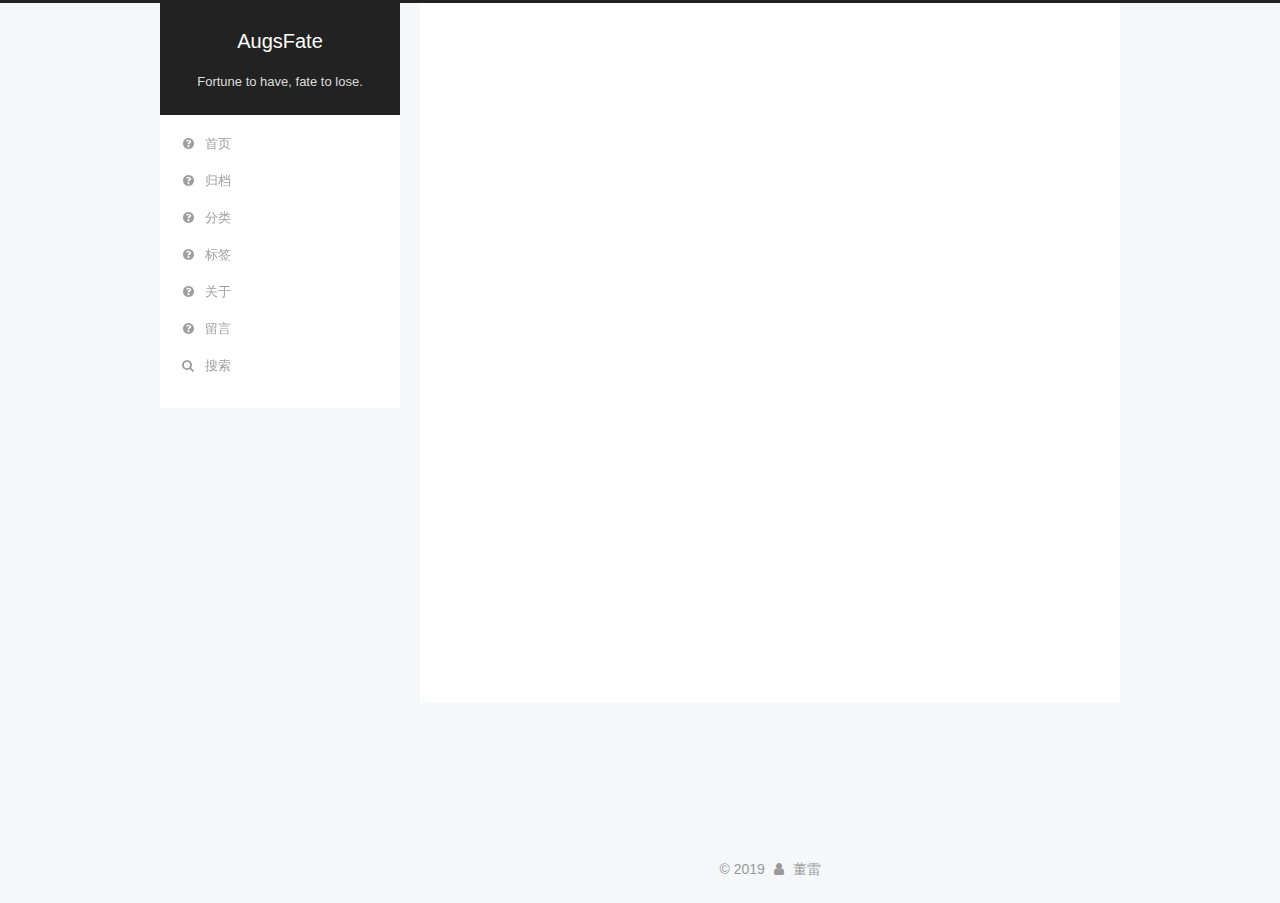
<file: index.html>
<!DOCTYPE html>



  


<html class="theme-next pisces use-motion" lang="zh-Hans">
<head>
  <meta charset="UTF-8"/>
<meta http-equiv="X-UA-Compatible" content="IE=edge" />
<meta name="viewport" content="width=device-width, initial-scale=1, maximum-scale=1"/>
<meta name="theme-color" content="#222">









<meta http-equiv="Cache-Control" content="no-transform" />
<meta http-equiv="Cache-Control" content="no-siteapp" />
















  
  
  <link href="/lib/fancybox/source/jquery.fancybox.css?v=2.1.5" rel="stylesheet" type="text/css" />







<link href="/lib/font-awesome/css/font-awesome.min.css?v=4.6.2" rel="stylesheet" type="text/css" />

<link href="/css/main.css?v=5.1.4" rel="stylesheet" type="text/css" />


  <link rel="apple-touch-icon" sizes="180x180" href="/avatar.png?v=5.1.4">


  <link rel="icon" type="image/png" sizes="32x32" href="/images/avatar.png?v=5.1.4">


  <link rel="icon" type="image/png" sizes="16x16" href="/images/avatar.png?v=5.1.4">






  <meta name="keywords" content="Hexo, NexT" />










<meta name="description" content="生命不息, 奋斗不止.">
<meta property="og:type" content="website">
<meta property="og:title" content="AugsFate">
<meta property="og:url" content="https:&#x2F;&#x2F;cloudwealth.vip&#x2F;index.html">
<meta property="og:site_name" content="AugsFate">
<meta property="og:description" content="生命不息, 奋斗不止.">
<meta property="og:locale" content="zh-Hans">
<meta name="twitter:card" content="summary">



<script type="text/javascript" id="hexo.configurations">
  var NexT = window.NexT || {};
  var CONFIG = {
    root: '/',
    scheme: 'Pisces',
    version: '5.1.4',
    sidebar: {"position":"left","display":"always","offset":12,"b2t":false,"scrollpercent":true,"onmobile":false},
    fancybox: true,
    tabs: true,
    motion: {"enable":true,"async":false,"transition":{"post_block":"fadeIn","post_header":"slideDownIn","post_body":"slideDownIn","coll_header":"slideLeftIn","sidebar":"slideUpIn"}},
    duoshuo: {
      userId: '0',
      author: '博主'
    },
    algolia: {
      applicationID: '',
      apiKey: '',
      indexName: '',
      hits: {"per_page":10},
      labels: {"input_placeholder":"Search for Posts","hits_empty":"We didn't find any results for the search: ${query}","hits_stats":"${hits} results found in ${time} ms"}
    }
  };
</script>



  <link rel="canonical" href="https://cloudwealth.vip/"/>





  <title>AugsFate</title>
  





  <script type="text/javascript">
    var _hmt = _hmt || [];
    (function() {
      var hm = document.createElement("script");
      hm.src = "https://hm.baidu.com/hm.js?87ca8831a6f3b1e3fffb28505d0ca41b";
      var s = document.getElementsByTagName("script")[0];
      s.parentNode.insertBefore(hm, s);
    })();
  </script>




</head>

<body itemscope itemtype="http://schema.org/WebPage" lang="zh-Hans">

  
  
    
  

  <div class="container sidebar-position-left 
  page-home">
    <div class="headband"></div>

    <header id="header" class="header" itemscope itemtype="http://schema.org/WPHeader">
      <div class="header-inner"><div class="site-brand-wrapper">
  <div class="site-meta ">
    

    <div class="custom-logo-site-title">
      <a href="/"  class="brand" rel="start">
        <span class="logo-line-before"><i></i></span>
        <span class="site-title">AugsFate</span>
        <span class="logo-line-after"><i></i></span>
      </a>
    </div>
      
        <p class="site-subtitle">Fortune to have, fate to lose.</p>
      
  </div>

  <div class="site-nav-toggle">
    <button>
      <span class="btn-bar"></span>
      <span class="btn-bar"></span>
      <span class="btn-bar"></span>
    </button>
  </div>
</div>

<nav class="site-nav">
  

  
    <ul id="menu" class="menu">
      
        
        <li class="menu-item menu-item-home">
          <a href="/" rel="section">
            
              <i class="menu-item-icon fa fa-fw fa-question-circle"></i> <br />
            
            首页
          </a>
        </li>
      
        
        <li class="menu-item menu-item-archives">
          <a href="/archives" rel="section">
            
              <i class="menu-item-icon fa fa-fw fa-question-circle"></i> <br />
            
            归档
          </a>
        </li>
      
        
        <li class="menu-item menu-item-categories">
          <a href="/categories" rel="section">
            
              <i class="menu-item-icon fa fa-fw fa-question-circle"></i> <br />
            
            分类
          </a>
        </li>
      
        
        <li class="menu-item menu-item-tags">
          <a href="/tags" rel="section">
            
              <i class="menu-item-icon fa fa-fw fa-question-circle"></i> <br />
            
            标签
          </a>
        </li>
      
        
        <li class="menu-item menu-item-about">
          <a href="/about" rel="section">
            
              <i class="menu-item-icon fa fa-fw fa-question-circle"></i> <br />
            
            关于
          </a>
        </li>
      
        
        <li class="menu-item menu-item-guestbook">
          <a href="/guestbook" rel="section">
            
              <i class="menu-item-icon fa fa-fw fa-question-circle"></i> <br />
            
            留言
          </a>
        </li>
      

      
        <li class="menu-item menu-item-search">
          
            <a href="javascript:;" class="popup-trigger">
          
            
              <i class="menu-item-icon fa fa-search fa-fw"></i> <br />
            
            搜索
          </a>
        </li>
      
    </ul>
  

  
    <div class="site-search">
      
  
  <div class="algolia-popup popup search-popup">
    <div class="algolia-search">
      <div class="algolia-search-input-icon">
        <i class="fa fa-search"></i>
      </div>
      <div class="algolia-search-input" id="algolia-search-input"></div>
    </div>

    <div class="algolia-results">
      <div id="algolia-stats"></div>
      <div id="algolia-hits"></div>
      <div id="algolia-pagination" class="algolia-pagination"></div>
    </div>

    <span class="popup-btn-close">
      <i class="fa fa-times-circle"></i>
    </span>
  </div>




    </div>
  
</nav>



 </div>
    </header>

    <main id="main" class="main">
      <div class="main-inner">
        <div class="content-wrap">
          <div id="content" class="content">
            
  <section id="posts" class="posts-expand">
    
      



    
  </section>

  


          </div>
          


          

        </div>
        
          
  
  <div class="sidebar-toggle">
    <div class="sidebar-toggle-line-wrap">
      <span class="sidebar-toggle-line sidebar-toggle-line-first"></span>
      <span class="sidebar-toggle-line sidebar-toggle-line-middle"></span>
      <span class="sidebar-toggle-line sidebar-toggle-line-last"></span>
    </div>
  </div>

  <aside id="sidebar" class="sidebar">
    
    <div class="sidebar-inner">

      

      

      <section class="site-overview-wrap sidebar-panel sidebar-panel-active">
        <div class="site-overview">
          <div class="site-author motion-element" itemprop="author" itemscope itemtype="http://schema.org/Person">
            
              <img class="site-author-image" itemprop="image"
                src="/images/avatar.png"
                alt="董雷" />
            
              <p class="site-author-name" itemprop="name">董雷</p>
              <p class="site-description motion-element" itemprop="description">生命不息, 奋斗不止.</p>
          </div>

          <nav class="site-state motion-element">

            
              <div class="site-state-item site-state-posts">
              
                <a href="/archives">
              
                  <span class="site-state-item-count">1</span>
                  <span class="site-state-item-name">日志</span>
                </a>
              </div>
            

            

            

          </nav>

          

          
            <div class="links-of-author motion-element">
                
                  <span class="links-of-author-item">
                    <a href="https://github.com/AugsFate" target="_blank" title="GitHub">
                      
                        <i class="fa fa-fw fa-github"></i>GitHub</a>
                  </span>
                
                  <span class="links-of-author-item">
                    <a href="mailto:121233667@qq.com" target="_blank" title="E-Mail">
                      
                        <i class="fa fa-fw fa-envelope"></i>E-Mail</a>
                  </span>
                
            </div>
          

          
          

          
          

          

        </div>
      </section>

      

      

    </div>
  </aside>


        
      </div>
    </main>

    <footer id="footer" class="footer">
      <div class="footer-inner">
        <div class="copyright">&copy; <span itemprop="copyrightYear">2019</span>
  <span class="with-love">
    <i class="fa fa-user"></i>
  </span>
  <span class="author" itemprop="copyrightHolder">董雷</span>

  
</div>

<div>
<script async src="//busuanzi.ibruce.info/busuanzi/2.3/busuanzi.pure.mini.js"></script>
<span id="busuanzi_container_site_pv" style='display:none'>
    本站总访问量 <span id="busuanzi_value_site_pv"></span> 次
    <span class="post-meta-divider">|</span>
</span>
<span id="busuanzi_container_site_uv" style='display:none'>
    有 <span id="busuanzi_value_site_uv"></span> 人看过我的博客
</span>
</div>



        







        
      </div>
    </footer>

    
      <div class="back-to-top">
        <i class="fa fa-arrow-up"></i>
        
          <span id="scrollpercent"><span>0</span>%</span>
        
      </div>
    

    

  </div>

  
     <!-- custom analytics part create by xiamo -->
<script src="https://cdn1.lncld.net/static/js/av-core-mini-0.6.1.js"></script>
<script>AV.initialize("sW2t4YquG51SwWfASxB6YJLu-gzGzoHsz", "Ol0n3Sk5HjkXMGiuE64ivRWq");</script>
<script>
function showTime(Counter) {
	var query = new AV.Query(Counter);
	$(".leancloud_visitors").each(function() {
		var url = $(this).attr("id").trim();
		query.equalTo("url", url);
		query.find({
			success: function(results) {
				if (results.length == 0) {
					var content = $(document.getElementById(url)).text() + ': 0';
					$(document.getElementById(url)).text(content);
					return;
				}
				for (var i = 0; i < results.length; i++) {
					var object = results[i];
					var content = $(document.getElementById(url)).text() + ': ' + object.get('time');
					$(document.getElementById(url)).text(content);
				}
			},
			error: function(object, error) {
				console.log("Error: " + error.code + " " + error.message);
			}
		});

	});
}

function addCount(Counter) {
	var Counter = AV.Object.extend("Counter");
	url = $(".leancloud_visitors").attr('id').trim();
	title = $(".leancloud_visitors").attr('data-flag-title').trim();
	var query = new AV.Query(Counter);
	query.equalTo("url", url);
	query.find({
		success: function(results) {
			if (results.length > 0) {
				var counter = results[0];
				counter.fetchWhenSave(true);
				counter.increment("time");
				counter.save(null, {
					success: function(counter) {
						var content = $(document.getElementById(url)).text() + ': ' + counter.get('time');
						$(document.getElementById(url)).text(content);
					},
					error: function(counter, error) {
						console.log('Failed to save Visitor num, with error message: ' + error.message);
					}
				});
			} else {
				var newcounter = new Counter();
				newcounter.set("title", title);
				newcounter.set("url", url);
				newcounter.set("time", 1);
				newcounter.save(null, {
					success: function(newcounter) {
					    console.log("newcounter.get('time')="+newcounter.get('time'));
						var content = $(document.getElementById(url)).text() + ': ' + newcounter.get('time');
						$(document.getElementById(url)).text(content);
					},
					error: function(newcounter, error) {
						console.log('Failed to create');
					}
				});
			}
		},
		error: function(error) {
			console.log('Error:' + error.code + " " + error.message);
		}
	});
}
$(function() {
	var Counter = AV.Object.extend("Counter");
	if ($('.leancloud_visitors').length == 1) {
		addCount(Counter);
	} else if ($('.post-title-link').length > 1) {
		showTime(Counter);
	}
});
</script>
  

  

<script type="text/javascript">
  if (Object.prototype.toString.call(window.Promise) !== '[object Function]') {
    window.Promise = null;
  }
</script>









  












  
  
    <script type="text/javascript" src="/lib/jquery/index.js?v=2.1.3"></script>
  

  
  
    <script type="text/javascript" src="/lib/fastclick/lib/fastclick.min.js?v=1.0.6"></script>
  

  
  
    <script type="text/javascript" src="/lib/jquery_lazyload/jquery.lazyload.js?v=1.9.7"></script>
  

  
  
    <script type="text/javascript" src="/lib/velocity/velocity.min.js?v=1.2.1"></script>
  

  
  
    <script type="text/javascript" src="/lib/velocity/velocity.ui.min.js?v=1.2.1"></script>
  

  
  
    <script type="text/javascript" src="/lib/fancybox/source/jquery.fancybox.pack.js?v=2.1.5"></script>
  


  


  <script type="text/javascript" src="/js/src/utils.js?v=5.1.4"></script>

  <script type="text/javascript" src="/js/src/motion.js?v=5.1.4"></script>



  
  


  <script type="text/javascript" src="/js/src/affix.js?v=5.1.4"></script>

  <script type="text/javascript" src="/js/src/schemes/pisces.js?v=5.1.4"></script>



  

  


  <script type="text/javascript" src="/js/src/bootstrap.js?v=5.1.4"></script>



  


  

    
      <script id="dsq-count-scr" src="https://.disqus.com/count.js" async></script>
    

    

  




	





  





  












  

  <script type="text/javascript">
    // Popup Window;
    var isfetched = false;
    var isXml = true;
    // Search DB path;
    var search_path = "search.xml";
    if (search_path.length === 0) {
      search_path = "search.xml";
    } else if (/json$/i.test(search_path)) {
      isXml = false;
    }
    var path = "/" + search_path;
    // monitor main search box;

    var onPopupClose = function (e) {
      $('.popup').hide();
      $('#local-search-input').val('');
      $('.search-result-list').remove();
      $('#no-result').remove();
      $(".local-search-pop-overlay").remove();
      $('body').css('overflow', '');
    }

    function proceedsearch() {
      $("body")
        .append('<div class="search-popup-overlay local-search-pop-overlay"></div>')
        .css('overflow', 'hidden');
      $('.search-popup-overlay').click(onPopupClose);
      $('.popup').toggle();
      var $localSearchInput = $('#local-search-input');
      $localSearchInput.attr("autocapitalize", "none");
      $localSearchInput.attr("autocorrect", "off");
      $localSearchInput.focus();
    }

    // search function;
    var searchFunc = function(path, search_id, content_id) {
      'use strict';

      // start loading animation
      $("body")
        .append('<div class="search-popup-overlay local-search-pop-overlay">' +
          '<div id="search-loading-icon">' +
          '<i class="fa fa-spinner fa-pulse fa-5x fa-fw"></i>' +
          '</div>' +
          '</div>')
        .css('overflow', 'hidden');
      $("#search-loading-icon").css('margin', '20% auto 0 auto').css('text-align', 'center');

      $.ajax({
        url: path,
        dataType: isXml ? "xml" : "json",
        async: true,
        success: function(res) {
          // get the contents from search data
          isfetched = true;
          $('.popup').detach().appendTo('.header-inner');
          var datas = isXml ? $("entry", res).map(function() {
            return {
              title: $("title", this).text(),
              content: $("content",this).text(),
              url: $("url" , this).text()
            };
          }).get() : res;
          var input = document.getElementById(search_id);
          var resultContent = document.getElementById(content_id);
          var inputEventFunction = function() {
            var searchText = input.value.trim().toLowerCase();
            var keywords = searchText.split(/[\s\-]+/);
            if (keywords.length > 1) {
              keywords.push(searchText);
            }
            var resultItems = [];
            if (searchText.length > 0) {
              // perform local searching
              datas.forEach(function(data) {
                var isMatch = false;
                var hitCount = 0;
                var searchTextCount = 0;
                var title = data.title.trim();
                var titleInLowerCase = title.toLowerCase();
                var content = data.content.trim().replace(/<[^>]+>/g,"");
                var contentInLowerCase = content.toLowerCase();
                var articleUrl = decodeURIComponent(data.url);
                var indexOfTitle = [];
                var indexOfContent = [];
                // only match articles with not empty titles
                if(title != '') {
                  keywords.forEach(function(keyword) {
                    function getIndexByWord(word, text, caseSensitive) {
                      var wordLen = word.length;
                      if (wordLen === 0) {
                        return [];
                      }
                      var startPosition = 0, position = [], index = [];
                      if (!caseSensitive) {
                        text = text.toLowerCase();
                        word = word.toLowerCase();
                      }
                      while ((position = text.indexOf(word, startPosition)) > -1) {
                        index.push({position: position, word: word});
                        startPosition = position + wordLen;
                      }
                      return index;
                    }

                    indexOfTitle = indexOfTitle.concat(getIndexByWord(keyword, titleInLowerCase, false));
                    indexOfContent = indexOfContent.concat(getIndexByWord(keyword, contentInLowerCase, false));
                  });
                  if (indexOfTitle.length > 0 || indexOfContent.length > 0) {
                    isMatch = true;
                    hitCount = indexOfTitle.length + indexOfContent.length;
                  }
                }

                // show search results

                if (isMatch) {
                  // sort index by position of keyword

                  [indexOfTitle, indexOfContent].forEach(function (index) {
                    index.sort(function (itemLeft, itemRight) {
                      if (itemRight.position !== itemLeft.position) {
                        return itemRight.position - itemLeft.position;
                      } else {
                        return itemLeft.word.length - itemRight.word.length;
                      }
                    });
                  });

                  // merge hits into slices

                  function mergeIntoSlice(text, start, end, index) {
                    var item = index[index.length - 1];
                    var position = item.position;
                    var word = item.word;
                    var hits = [];
                    var searchTextCountInSlice = 0;
                    while (position + word.length <= end && index.length != 0) {
                      if (word === searchText) {
                        searchTextCountInSlice++;
                      }
                      hits.push({position: position, length: word.length});
                      var wordEnd = position + word.length;

                      // move to next position of hit

                      index.pop();
                      while (index.length != 0) {
                        item = index[index.length - 1];
                        position = item.position;
                        word = item.word;
                        if (wordEnd > position) {
                          index.pop();
                        } else {
                          break;
                        }
                      }
                    }
                    searchTextCount += searchTextCountInSlice;
                    return {
                      hits: hits,
                      start: start,
                      end: end,
                      searchTextCount: searchTextCountInSlice
                    };
                  }

                  var slicesOfTitle = [];
                  if (indexOfTitle.length != 0) {
                    slicesOfTitle.push(mergeIntoSlice(title, 0, title.length, indexOfTitle));
                  }

                  var slicesOfContent = [];
                  while (indexOfContent.length != 0) {
                    var item = indexOfContent[indexOfContent.length - 1];
                    var position = item.position;
                    var word = item.word;
                    // cut out 100 characters
                    var start = position - 20;
                    var end = position + 80;
                    if(start < 0){
                      start = 0;
                    }
                    if (end < position + word.length) {
                      end = position + word.length;
                    }
                    if(end > content.length){
                      end = content.length;
                    }
                    slicesOfContent.push(mergeIntoSlice(content, start, end, indexOfContent));
                  }

                  // sort slices in content by search text's count and hits' count

                  slicesOfContent.sort(function (sliceLeft, sliceRight) {
                    if (sliceLeft.searchTextCount !== sliceRight.searchTextCount) {
                      return sliceRight.searchTextCount - sliceLeft.searchTextCount;
                    } else if (sliceLeft.hits.length !== sliceRight.hits.length) {
                      return sliceRight.hits.length - sliceLeft.hits.length;
                    } else {
                      return sliceLeft.start - sliceRight.start;
                    }
                  });

                  // select top N slices in content

                  var upperBound = parseInt('1');
                  if (upperBound >= 0) {
                    slicesOfContent = slicesOfContent.slice(0, upperBound);
                  }

                  // highlight title and content

                  function highlightKeyword(text, slice) {
                    var result = '';
                    var prevEnd = slice.start;
                    slice.hits.forEach(function (hit) {
                      result += text.substring(prevEnd, hit.position);
                      var end = hit.position + hit.length;
                      result += '<b class="search-keyword">' + text.substring(hit.position, end) + '</b>';
                      prevEnd = end;
                    });
                    result += text.substring(prevEnd, slice.end);
                    return result;
                  }

                  var resultItem = '';

                  if (slicesOfTitle.length != 0) {
                    resultItem += "<li><a href='" + articleUrl + "' class='search-result-title'>" + highlightKeyword(title, slicesOfTitle[0]) + "</a>";
                  } else {
                    resultItem += "<li><a href='" + articleUrl + "' class='search-result-title'>" + title + "</a>";
                  }

                  slicesOfContent.forEach(function (slice) {
                    resultItem += "<a href='" + articleUrl + "'>" +
                      "<p class=\"search-result\">" + highlightKeyword(content, slice) +
                      "...</p>" + "</a>";
                  });

                  resultItem += "</li>";
                  resultItems.push({
                    item: resultItem,
                    searchTextCount: searchTextCount,
                    hitCount: hitCount,
                    id: resultItems.length
                  });
                }
              })
            };
            if (keywords.length === 1 && keywords[0] === "") {
              resultContent.innerHTML = '<div id="no-result"><i class="fa fa-search fa-5x" /></div>'
            } else if (resultItems.length === 0) {
              resultContent.innerHTML = '<div id="no-result"><i class="fa fa-frown-o fa-5x" /></div>'
            } else {
              resultItems.sort(function (resultLeft, resultRight) {
                if (resultLeft.searchTextCount !== resultRight.searchTextCount) {
                  return resultRight.searchTextCount - resultLeft.searchTextCount;
                } else if (resultLeft.hitCount !== resultRight.hitCount) {
                  return resultRight.hitCount - resultLeft.hitCount;
                } else {
                  return resultRight.id - resultLeft.id;
                }
              });
              var searchResultList = '<ul class=\"search-result-list\">';
              resultItems.forEach(function (result) {
                searchResultList += result.item;
              })
              searchResultList += "</ul>";
              resultContent.innerHTML = searchResultList;
            }
          }

          if ('auto' === 'auto') {
            input.addEventListener('input', inputEventFunction);
          } else {
            $('.search-icon').click(inputEventFunction);
            input.addEventListener('keypress', function (event) {
              if (event.keyCode === 13) {
                inputEventFunction();
              }
            });
          }

          // remove loading animation
          $(".local-search-pop-overlay").remove();
          $('body').css('overflow', '');

          proceedsearch();
        }
      });
    }

    // handle and trigger popup window;
    $('.popup-trigger').click(function(e) {
      e.stopPropagation();
      if (isfetched === false) {
        searchFunc(path, 'local-search-input', 'local-search-result');
      } else {
        proceedsearch();
      };
    });

    $('.popup-btn-close').click(onPopupClose);
    $('.popup').click(function(e){
      e.stopPropagation();
    });
    $(document).on('keyup', function (event) {
      var shouldDismissSearchPopup = event.which === 27 &&
        $('.search-popup').is(':visible');
      if (shouldDismissSearchPopup) {
        onPopupClose();
      }
    });
  </script>




  
  
  
  <link rel="stylesheet" href="/lib/algolia-instant-search/instantsearch.min.css">

  
  
  <script src="/lib/algolia-instant-search/instantsearch.min.js"></script>
  

  <script src="/js/src/algolia-search.js?v=5.1.4"></script>



  

  
  <script src="https://cdn1.lncld.net/static/js/av-core-mini-0.6.4.js"></script>
  <script>AV.initialize("sW2t4YquG51SwWfASxB6YJLu-gzGzoHsz", "Ol0n3Sk5HjkXMGiuE64ivRWq");</script>
  <script>
    function showTime(Counter) {
      var query = new AV.Query(Counter);
      var entries = [];
      var $visitors = $(".leancloud_visitors");

      $visitors.each(function () {
        entries.push( $(this).attr("id").trim() );
      });

      query.containedIn('url', entries);
      query.find()
        .done(function (results) {
          var COUNT_CONTAINER_REF = '.leancloud-visitors-count';

          if (results.length === 0) {
            $visitors.find(COUNT_CONTAINER_REF).text(0);
            return;
          }

          for (var i = 0; i < results.length; i++) {
            var item = results[i];
            var url = item.get('url');
            var time = item.get('time');
            var element = document.getElementById(url);

            $(element).find(COUNT_CONTAINER_REF).text(time);
          }
          for(var i = 0; i < entries.length; i++) {
            var url = entries[i];
            var element = document.getElementById(url);
            var countSpan = $(element).find(COUNT_CONTAINER_REF);
            if( countSpan.text() == '') {
              countSpan.text(0);
            }
          }
        })
        .fail(function (object, error) {
          console.log("Error: " + error.code + " " + error.message);
        });
    }

    function addCount(Counter) {
      var $visitors = $(".leancloud_visitors");
      var url = $visitors.attr('id').trim();
      var title = $visitors.attr('data-flag-title').trim();
      var query = new AV.Query(Counter);

      query.equalTo("url", url);
      query.find({
        success: function(results) {
          if (results.length > 0) {
            var counter = results[0];
            counter.fetchWhenSave(true);
            counter.increment("time");
            counter.save(null, {
              success: function(counter) {
                var $element = $(document.getElementById(url));
                $element.find('.leancloud-visitors-count').text(counter.get('time'));
              },
              error: function(counter, error) {
                console.log('Failed to save Visitor num, with error message: ' + error.message);
              }
            });
          } else {
            var newcounter = new Counter();
            /* Set ACL */
            var acl = new AV.ACL();
            acl.setPublicReadAccess(true);
            acl.setPublicWriteAccess(true);
            newcounter.setACL(acl);
            /* End Set ACL */
            newcounter.set("title", title);
            newcounter.set("url", url);
            newcounter.set("time", 1);
            newcounter.save(null, {
              success: function(newcounter) {
                var $element = $(document.getElementById(url));
                $element.find('.leancloud-visitors-count').text(newcounter.get('time'));
              },
              error: function(newcounter, error) {
                console.log('Failed to create');
              }
            });
          }
        },
        error: function(error) {
          console.log('Error:' + error.code + " " + error.message);
        }
      });
    }

    $(function() {
      var Counter = AV.Object.extend("Counter");
      if ($('.leancloud_visitors').length == 1) {
        addCount(Counter);
      } else if ($('.post-title-link').length > 1) {
        showTime(Counter);
      }
    });
  </script>



  

  

  
  

  

  

  

</body>
</html>
</file>
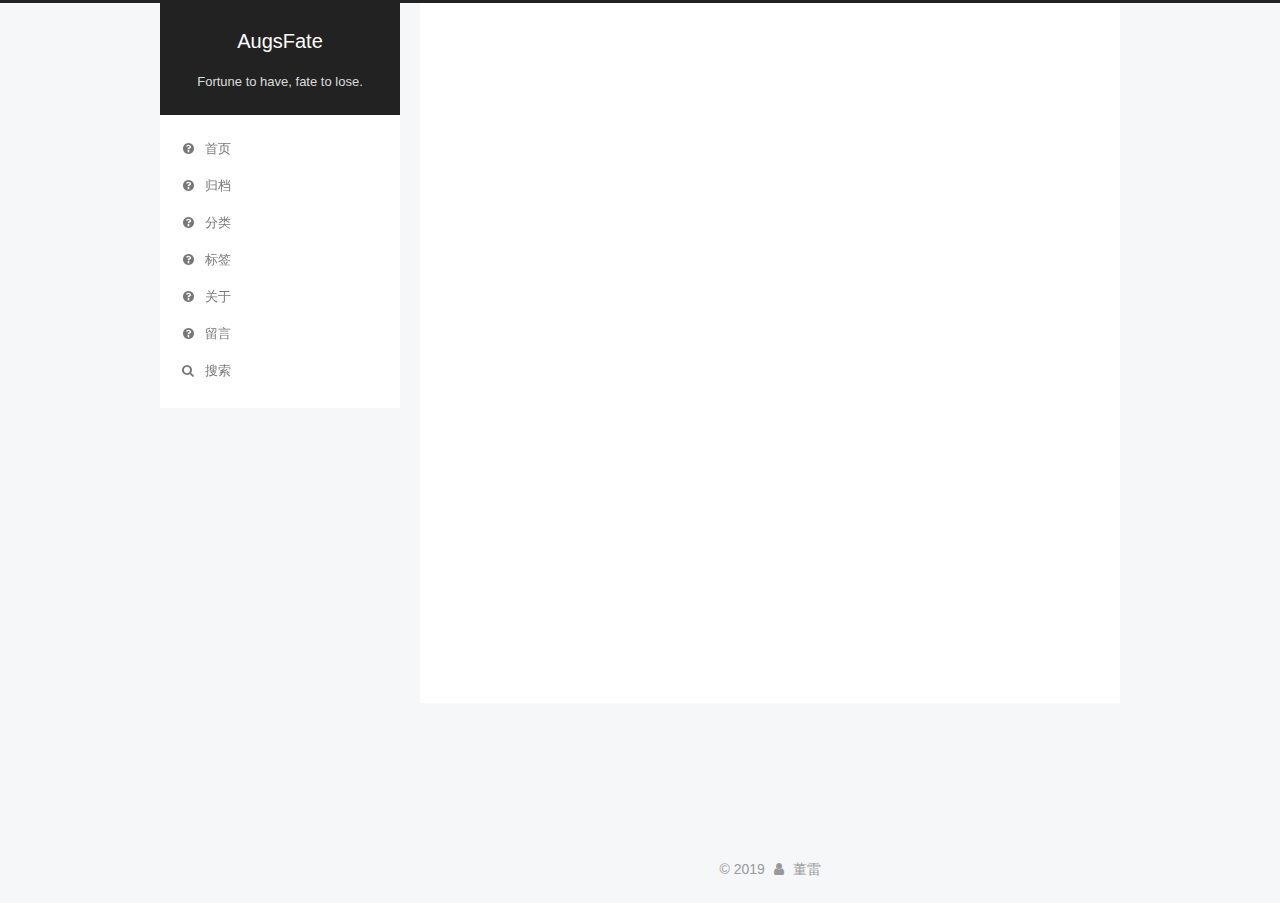
<file: about/index.html>
<!DOCTYPE html>



  


<html class="theme-next pisces use-motion" lang="zh-Hans">
<head>
  <meta charset="UTF-8"/>
<meta http-equiv="X-UA-Compatible" content="IE=edge" />
<meta name="viewport" content="width=device-width, initial-scale=1, maximum-scale=1"/>
<meta name="theme-color" content="#222">









<meta http-equiv="Cache-Control" content="no-transform" />
<meta http-equiv="Cache-Control" content="no-siteapp" />
















  
  
  <link href="/lib/fancybox/source/jquery.fancybox.css?v=2.1.5" rel="stylesheet" type="text/css" />







<link href="/lib/font-awesome/css/font-awesome.min.css?v=4.6.2" rel="stylesheet" type="text/css" />

<link href="/css/main.css?v=5.1.4" rel="stylesheet" type="text/css" />


  <link rel="apple-touch-icon" sizes="180x180" href="/avatar.png?v=5.1.4">


  <link rel="icon" type="image/png" sizes="32x32" href="/images/avatar.png?v=5.1.4">


  <link rel="icon" type="image/png" sizes="16x16" href="/images/avatar.png?v=5.1.4">






  <meta name="keywords" content="Hexo, NexT" />










<meta name="description" content="生命不息, 奋斗不止.">
<meta property="og:type" content="website">
<meta property="og:title" content="about">
<meta property="og:url" content="https:&#x2F;&#x2F;cloudwealth.vip&#x2F;about&#x2F;index.html">
<meta property="og:site_name" content="AugsFate">
<meta property="og:description" content="生命不息, 奋斗不止.">
<meta property="og:locale" content="zh-Hans">
<meta property="og:updated_time" content="2019-10-30T06:09:06.425Z">
<meta name="twitter:card" content="summary">



<script type="text/javascript" id="hexo.configurations">
  var NexT = window.NexT || {};
  var CONFIG = {
    root: '/',
    scheme: 'Pisces',
    version: '5.1.4',
    sidebar: {"position":"left","display":"always","offset":12,"b2t":false,"scrollpercent":true,"onmobile":false},
    fancybox: true,
    tabs: true,
    motion: {"enable":true,"async":false,"transition":{"post_block":"fadeIn","post_header":"slideDownIn","post_body":"slideDownIn","coll_header":"slideLeftIn","sidebar":"slideUpIn"}},
    duoshuo: {
      userId: '0',
      author: '博主'
    },
    algolia: {
      applicationID: '',
      apiKey: '',
      indexName: '',
      hits: {"per_page":10},
      labels: {"input_placeholder":"Search for Posts","hits_empty":"We didn't find any results for the search: ${query}","hits_stats":"${hits} results found in ${time} ms"}
    }
  };
</script>



  <link rel="canonical" href="https://cloudwealth.vip/about/"/>





  <title>about | AugsFate</title>
  





  <script type="text/javascript">
    var _hmt = _hmt || [];
    (function() {
      var hm = document.createElement("script");
      hm.src = "https://hm.baidu.com/hm.js?87ca8831a6f3b1e3fffb28505d0ca41b";
      var s = document.getElementsByTagName("script")[0];
      s.parentNode.insertBefore(hm, s);
    })();
  </script>




</head>

<body itemscope itemtype="http://schema.org/WebPage" lang="zh-Hans">

  
  
    
  

  <div class="container sidebar-position-left page-post-detail">
    <div class="headband"></div>

    <header id="header" class="header" itemscope itemtype="http://schema.org/WPHeader">
      <div class="header-inner"><div class="site-brand-wrapper">
  <div class="site-meta ">
    

    <div class="custom-logo-site-title">
      <a href="/"  class="brand" rel="start">
        <span class="logo-line-before"><i></i></span>
        <span class="site-title">AugsFate</span>
        <span class="logo-line-after"><i></i></span>
      </a>
    </div>
      
        <p class="site-subtitle">Fortune to have, fate to lose.</p>
      
  </div>

  <div class="site-nav-toggle">
    <button>
      <span class="btn-bar"></span>
      <span class="btn-bar"></span>
      <span class="btn-bar"></span>
    </button>
  </div>
</div>

<nav class="site-nav">
  

  
    <ul id="menu" class="menu">
      
        
        <li class="menu-item menu-item-home">
          <a href="/" rel="section">
            
              <i class="menu-item-icon fa fa-fw fa-question-circle"></i> <br />
            
            首页
          </a>
        </li>
      
        
        <li class="menu-item menu-item-archives">
          <a href="/archives" rel="section">
            
              <i class="menu-item-icon fa fa-fw fa-question-circle"></i> <br />
            
            归档
          </a>
        </li>
      
        
        <li class="menu-item menu-item-categories">
          <a href="/categories" rel="section">
            
              <i class="menu-item-icon fa fa-fw fa-question-circle"></i> <br />
            
            分类
          </a>
        </li>
      
        
        <li class="menu-item menu-item-tags">
          <a href="/tags" rel="section">
            
              <i class="menu-item-icon fa fa-fw fa-question-circle"></i> <br />
            
            标签
          </a>
        </li>
      
        
        <li class="menu-item menu-item-about">
          <a href="/about" rel="section">
            
              <i class="menu-item-icon fa fa-fw fa-question-circle"></i> <br />
            
            关于
          </a>
        </li>
      
        
        <li class="menu-item menu-item-guestbook">
          <a href="/guestbook" rel="section">
            
              <i class="menu-item-icon fa fa-fw fa-question-circle"></i> <br />
            
            留言
          </a>
        </li>
      

      
        <li class="menu-item menu-item-search">
          
            <a href="javascript:;" class="popup-trigger">
          
            
              <i class="menu-item-icon fa fa-search fa-fw"></i> <br />
            
            搜索
          </a>
        </li>
      
    </ul>
  

  
    <div class="site-search">
      
  
  <div class="algolia-popup popup search-popup">
    <div class="algolia-search">
      <div class="algolia-search-input-icon">
        <i class="fa fa-search"></i>
      </div>
      <div class="algolia-search-input" id="algolia-search-input"></div>
    </div>

    <div class="algolia-results">
      <div id="algolia-stats"></div>
      <div id="algolia-hits"></div>
      <div id="algolia-pagination" class="algolia-pagination"></div>
    </div>

    <span class="popup-btn-close">
      <i class="fa fa-times-circle"></i>
    </span>
  </div>




    </div>
  
</nav>



 </div>
    </header>

    <main id="main" class="main">
      <div class="main-inner">
        <div class="content-wrap">
          <div id="content" class="content">
            

  <div id="posts" class="posts-expand">
    
    
    
    <div class="post-block page">
      <header class="post-header">

	<h1 class="post-title" itemprop="name headline">about</h1>



</header>

      
      
      
      <div class="post-body">
        
        
          
        
      </div>
      
      
      
    </div>
    
    
    
  </div>


          </div>
          


          

  
    <div class="comments" id="comments">
      <div id="disqus_thread">
        <noscript>
          Please enable JavaScript to view the
          <a href="https://disqus.com/?ref_noscript" target="_blank" rel="noopener">comments powered by Disqus.</a>
        </noscript>
      </div>
    </div>

  



        </div>
        
          
  
  <div class="sidebar-toggle">
    <div class="sidebar-toggle-line-wrap">
      <span class="sidebar-toggle-line sidebar-toggle-line-first"></span>
      <span class="sidebar-toggle-line sidebar-toggle-line-middle"></span>
      <span class="sidebar-toggle-line sidebar-toggle-line-last"></span>
    </div>
  </div>

  <aside id="sidebar" class="sidebar">
    
    <div class="sidebar-inner">

      

      

      <section class="site-overview-wrap sidebar-panel sidebar-panel-active">
        <div class="site-overview">
          <div class="site-author motion-element" itemprop="author" itemscope itemtype="http://schema.org/Person">
            
              <img class="site-author-image" itemprop="image"
                src="/images/avatar.png"
                alt="董雷" />
            
              <p class="site-author-name" itemprop="name">董雷</p>
              <p class="site-description motion-element" itemprop="description">生命不息, 奋斗不止.</p>
          </div>

          <nav class="site-state motion-element">

            
              <div class="site-state-item site-state-posts">
              
                <a href="/archives">
              
                  <span class="site-state-item-count">1</span>
                  <span class="site-state-item-name">日志</span>
                </a>
              </div>
            

            

            

          </nav>

          

          
            <div class="links-of-author motion-element">
                
                  <span class="links-of-author-item">
                    <a href="https://github.com/AugsFate" target="_blank" title="GitHub">
                      
                        <i class="fa fa-fw fa-github"></i>GitHub</a>
                  </span>
                
                  <span class="links-of-author-item">
                    <a href="mailto:121233667@qq.com" target="_blank" title="E-Mail">
                      
                        <i class="fa fa-fw fa-envelope"></i>E-Mail</a>
                  </span>
                
            </div>
          

          
          

          
          

          

        </div>
      </section>

      

      

    </div>
  </aside>


        
      </div>
    </main>

    <footer id="footer" class="footer">
      <div class="footer-inner">
        <div class="copyright">&copy; <span itemprop="copyrightYear">2019</span>
  <span class="with-love">
    <i class="fa fa-user"></i>
  </span>
  <span class="author" itemprop="copyrightHolder">董雷</span>

  
</div>

<div>
<script async src="//busuanzi.ibruce.info/busuanzi/2.3/busuanzi.pure.mini.js"></script>
<span id="busuanzi_container_site_pv" style='display:none'>
    本站总访问量 <span id="busuanzi_value_site_pv"></span> 次
    <span class="post-meta-divider">|</span>
</span>
<span id="busuanzi_container_site_uv" style='display:none'>
    有 <span id="busuanzi_value_site_uv"></span> 人看过我的博客
</span>
</div>



        







        
      </div>
    </footer>

    
      <div class="back-to-top">
        <i class="fa fa-arrow-up"></i>
        
          <span id="scrollpercent"><span>0</span>%</span>
        
      </div>
    

    

  </div>

  
     <!-- custom analytics part create by xiamo -->
<script src="https://cdn1.lncld.net/static/js/av-core-mini-0.6.1.js"></script>
<script>AV.initialize("sW2t4YquG51SwWfASxB6YJLu-gzGzoHsz", "Ol0n3Sk5HjkXMGiuE64ivRWq");</script>
<script>
function showTime(Counter) {
	var query = new AV.Query(Counter);
	$(".leancloud_visitors").each(function() {
		var url = $(this).attr("id").trim();
		query.equalTo("url", url);
		query.find({
			success: function(results) {
				if (results.length == 0) {
					var content = $(document.getElementById(url)).text() + ': 0';
					$(document.getElementById(url)).text(content);
					return;
				}
				for (var i = 0; i < results.length; i++) {
					var object = results[i];
					var content = $(document.getElementById(url)).text() + ': ' + object.get('time');
					$(document.getElementById(url)).text(content);
				}
			},
			error: function(object, error) {
				console.log("Error: " + error.code + " " + error.message);
			}
		});

	});
}

function addCount(Counter) {
	var Counter = AV.Object.extend("Counter");
	url = $(".leancloud_visitors").attr('id').trim();
	title = $(".leancloud_visitors").attr('data-flag-title').trim();
	var query = new AV.Query(Counter);
	query.equalTo("url", url);
	query.find({
		success: function(results) {
			if (results.length > 0) {
				var counter = results[0];
				counter.fetchWhenSave(true);
				counter.increment("time");
				counter.save(null, {
					success: function(counter) {
						var content = $(document.getElementById(url)).text() + ': ' + counter.get('time');
						$(document.getElementById(url)).text(content);
					},
					error: function(counter, error) {
						console.log('Failed to save Visitor num, with error message: ' + error.message);
					}
				});
			} else {
				var newcounter = new Counter();
				newcounter.set("title", title);
				newcounter.set("url", url);
				newcounter.set("time", 1);
				newcounter.save(null, {
					success: function(newcounter) {
					    console.log("newcounter.get('time')="+newcounter.get('time'));
						var content = $(document.getElementById(url)).text() + ': ' + newcounter.get('time');
						$(document.getElementById(url)).text(content);
					},
					error: function(newcounter, error) {
						console.log('Failed to create');
					}
				});
			}
		},
		error: function(error) {
			console.log('Error:' + error.code + " " + error.message);
		}
	});
}
$(function() {
	var Counter = AV.Object.extend("Counter");
	if ($('.leancloud_visitors').length == 1) {
		addCount(Counter);
	} else if ($('.post-title-link').length > 1) {
		showTime(Counter);
	}
});
</script>
  

  

<script type="text/javascript">
  if (Object.prototype.toString.call(window.Promise) !== '[object Function]') {
    window.Promise = null;
  }
</script>









  












  
  
    <script type="text/javascript" src="/lib/jquery/index.js?v=2.1.3"></script>
  

  
  
    <script type="text/javascript" src="/lib/fastclick/lib/fastclick.min.js?v=1.0.6"></script>
  

  
  
    <script type="text/javascript" src="/lib/jquery_lazyload/jquery.lazyload.js?v=1.9.7"></script>
  

  
  
    <script type="text/javascript" src="/lib/velocity/velocity.min.js?v=1.2.1"></script>
  

  
  
    <script type="text/javascript" src="/lib/velocity/velocity.ui.min.js?v=1.2.1"></script>
  

  
  
    <script type="text/javascript" src="/lib/fancybox/source/jquery.fancybox.pack.js?v=2.1.5"></script>
  


  


  <script type="text/javascript" src="/js/src/utils.js?v=5.1.4"></script>

  <script type="text/javascript" src="/js/src/motion.js?v=5.1.4"></script>



  
  


  <script type="text/javascript" src="/js/src/affix.js?v=5.1.4"></script>

  <script type="text/javascript" src="/js/src/schemes/pisces.js?v=5.1.4"></script>



  
  <script type="text/javascript" src="/js/src/scrollspy.js?v=5.1.4"></script>
<script type="text/javascript" src="/js/src/post-details.js?v=5.1.4"></script>



  


  <script type="text/javascript" src="/js/src/bootstrap.js?v=5.1.4"></script>



  


  

    
      <script id="dsq-count-scr" src="https://.disqus.com/count.js" async></script>
    

    
      <script type="text/javascript">
        var disqus_config = function () {
          this.page.url = 'https://cloudwealth.vip/about/index.html';
          this.page.identifier = 'about/index.html';
          this.page.title = 'about';
        };
        var d = document, s = d.createElement('script');
        s.src = 'https://.disqus.com/embed.js';
        s.setAttribute('data-timestamp', '' + +new Date());
        (d.head || d.body).appendChild(s);
      </script>
    

  




	





  





  












  

  <script type="text/javascript">
    // Popup Window;
    var isfetched = false;
    var isXml = true;
    // Search DB path;
    var search_path = "search.xml";
    if (search_path.length === 0) {
      search_path = "search.xml";
    } else if (/json$/i.test(search_path)) {
      isXml = false;
    }
    var path = "/" + search_path;
    // monitor main search box;

    var onPopupClose = function (e) {
      $('.popup').hide();
      $('#local-search-input').val('');
      $('.search-result-list').remove();
      $('#no-result').remove();
      $(".local-search-pop-overlay").remove();
      $('body').css('overflow', '');
    }

    function proceedsearch() {
      $("body")
        .append('<div class="search-popup-overlay local-search-pop-overlay"></div>')
        .css('overflow', 'hidden');
      $('.search-popup-overlay').click(onPopupClose);
      $('.popup').toggle();
      var $localSearchInput = $('#local-search-input');
      $localSearchInput.attr("autocapitalize", "none");
      $localSearchInput.attr("autocorrect", "off");
      $localSearchInput.focus();
    }

    // search function;
    var searchFunc = function(path, search_id, content_id) {
      'use strict';

      // start loading animation
      $("body")
        .append('<div class="search-popup-overlay local-search-pop-overlay">' +
          '<div id="search-loading-icon">' +
          '<i class="fa fa-spinner fa-pulse fa-5x fa-fw"></i>' +
          '</div>' +
          '</div>')
        .css('overflow', 'hidden');
      $("#search-loading-icon").css('margin', '20% auto 0 auto').css('text-align', 'center');

      $.ajax({
        url: path,
        dataType: isXml ? "xml" : "json",
        async: true,
        success: function(res) {
          // get the contents from search data
          isfetched = true;
          $('.popup').detach().appendTo('.header-inner');
          var datas = isXml ? $("entry", res).map(function() {
            return {
              title: $("title", this).text(),
              content: $("content",this).text(),
              url: $("url" , this).text()
            };
          }).get() : res;
          var input = document.getElementById(search_id);
          var resultContent = document.getElementById(content_id);
          var inputEventFunction = function() {
            var searchText = input.value.trim().toLowerCase();
            var keywords = searchText.split(/[\s\-]+/);
            if (keywords.length > 1) {
              keywords.push(searchText);
            }
            var resultItems = [];
            if (searchText.length > 0) {
              // perform local searching
              datas.forEach(function(data) {
                var isMatch = false;
                var hitCount = 0;
                var searchTextCount = 0;
                var title = data.title.trim();
                var titleInLowerCase = title.toLowerCase();
                var content = data.content.trim().replace(/<[^>]+>/g,"");
                var contentInLowerCase = content.toLowerCase();
                var articleUrl = decodeURIComponent(data.url);
                var indexOfTitle = [];
                var indexOfContent = [];
                // only match articles with not empty titles
                if(title != '') {
                  keywords.forEach(function(keyword) {
                    function getIndexByWord(word, text, caseSensitive) {
                      var wordLen = word.length;
                      if (wordLen === 0) {
                        return [];
                      }
                      var startPosition = 0, position = [], index = [];
                      if (!caseSensitive) {
                        text = text.toLowerCase();
                        word = word.toLowerCase();
                      }
                      while ((position = text.indexOf(word, startPosition)) > -1) {
                        index.push({position: position, word: word});
                        startPosition = position + wordLen;
                      }
                      return index;
                    }

                    indexOfTitle = indexOfTitle.concat(getIndexByWord(keyword, titleInLowerCase, false));
                    indexOfContent = indexOfContent.concat(getIndexByWord(keyword, contentInLowerCase, false));
                  });
                  if (indexOfTitle.length > 0 || indexOfContent.length > 0) {
                    isMatch = true;
                    hitCount = indexOfTitle.length + indexOfContent.length;
                  }
                }

                // show search results

                if (isMatch) {
                  // sort index by position of keyword

                  [indexOfTitle, indexOfContent].forEach(function (index) {
                    index.sort(function (itemLeft, itemRight) {
                      if (itemRight.position !== itemLeft.position) {
                        return itemRight.position - itemLeft.position;
                      } else {
                        return itemLeft.word.length - itemRight.word.length;
                      }
                    });
                  });

                  // merge hits into slices

                  function mergeIntoSlice(text, start, end, index) {
                    var item = index[index.length - 1];
                    var position = item.position;
                    var word = item.word;
                    var hits = [];
                    var searchTextCountInSlice = 0;
                    while (position + word.length <= end && index.length != 0) {
                      if (word === searchText) {
                        searchTextCountInSlice++;
                      }
                      hits.push({position: position, length: word.length});
                      var wordEnd = position + word.length;

                      // move to next position of hit

                      index.pop();
                      while (index.length != 0) {
                        item = index[index.length - 1];
                        position = item.position;
                        word = item.word;
                        if (wordEnd > position) {
                          index.pop();
                        } else {
                          break;
                        }
                      }
                    }
                    searchTextCount += searchTextCountInSlice;
                    return {
                      hits: hits,
                      start: start,
                      end: end,
                      searchTextCount: searchTextCountInSlice
                    };
                  }

                  var slicesOfTitle = [];
                  if (indexOfTitle.length != 0) {
                    slicesOfTitle.push(mergeIntoSlice(title, 0, title.length, indexOfTitle));
                  }

                  var slicesOfContent = [];
                  while (indexOfContent.length != 0) {
                    var item = indexOfContent[indexOfContent.length - 1];
                    var position = item.position;
                    var word = item.word;
                    // cut out 100 characters
                    var start = position - 20;
                    var end = position + 80;
                    if(start < 0){
                      start = 0;
                    }
                    if (end < position + word.length) {
                      end = position + word.length;
                    }
                    if(end > content.length){
                      end = content.length;
                    }
                    slicesOfContent.push(mergeIntoSlice(content, start, end, indexOfContent));
                  }

                  // sort slices in content by search text's count and hits' count

                  slicesOfContent.sort(function (sliceLeft, sliceRight) {
                    if (sliceLeft.searchTextCount !== sliceRight.searchTextCount) {
                      return sliceRight.searchTextCount - sliceLeft.searchTextCount;
                    } else if (sliceLeft.hits.length !== sliceRight.hits.length) {
                      return sliceRight.hits.length - sliceLeft.hits.length;
                    } else {
                      return sliceLeft.start - sliceRight.start;
                    }
                  });

                  // select top N slices in content

                  var upperBound = parseInt('1');
                  if (upperBound >= 0) {
                    slicesOfContent = slicesOfContent.slice(0, upperBound);
                  }

                  // highlight title and content

                  function highlightKeyword(text, slice) {
                    var result = '';
                    var prevEnd = slice.start;
                    slice.hits.forEach(function (hit) {
                      result += text.substring(prevEnd, hit.position);
                      var end = hit.position + hit.length;
                      result += '<b class="search-keyword">' + text.substring(hit.position, end) + '</b>';
                      prevEnd = end;
                    });
                    result += text.substring(prevEnd, slice.end);
                    return result;
                  }

                  var resultItem = '';

                  if (slicesOfTitle.length != 0) {
                    resultItem += "<li><a href='" + articleUrl + "' class='search-result-title'>" + highlightKeyword(title, slicesOfTitle[0]) + "</a>";
                  } else {
                    resultItem += "<li><a href='" + articleUrl + "' class='search-result-title'>" + title + "</a>";
                  }

                  slicesOfContent.forEach(function (slice) {
                    resultItem += "<a href='" + articleUrl + "'>" +
                      "<p class=\"search-result\">" + highlightKeyword(content, slice) +
                      "...</p>" + "</a>";
                  });

                  resultItem += "</li>";
                  resultItems.push({
                    item: resultItem,
                    searchTextCount: searchTextCount,
                    hitCount: hitCount,
                    id: resultItems.length
                  });
                }
              })
            };
            if (keywords.length === 1 && keywords[0] === "") {
              resultContent.innerHTML = '<div id="no-result"><i class="fa fa-search fa-5x" /></div>'
            } else if (resultItems.length === 0) {
              resultContent.innerHTML = '<div id="no-result"><i class="fa fa-frown-o fa-5x" /></div>'
            } else {
              resultItems.sort(function (resultLeft, resultRight) {
                if (resultLeft.searchTextCount !== resultRight.searchTextCount) {
                  return resultRight.searchTextCount - resultLeft.searchTextCount;
                } else if (resultLeft.hitCount !== resultRight.hitCount) {
                  return resultRight.hitCount - resultLeft.hitCount;
                } else {
                  return resultRight.id - resultLeft.id;
                }
              });
              var searchResultList = '<ul class=\"search-result-list\">';
              resultItems.forEach(function (result) {
                searchResultList += result.item;
              })
              searchResultList += "</ul>";
              resultContent.innerHTML = searchResultList;
            }
          }

          if ('auto' === 'auto') {
            input.addEventListener('input', inputEventFunction);
          } else {
            $('.search-icon').click(inputEventFunction);
            input.addEventListener('keypress', function (event) {
              if (event.keyCode === 13) {
                inputEventFunction();
              }
            });
          }

          // remove loading animation
          $(".local-search-pop-overlay").remove();
          $('body').css('overflow', '');

          proceedsearch();
        }
      });
    }

    // handle and trigger popup window;
    $('.popup-trigger').click(function(e) {
      e.stopPropagation();
      if (isfetched === false) {
        searchFunc(path, 'local-search-input', 'local-search-result');
      } else {
        proceedsearch();
      };
    });

    $('.popup-btn-close').click(onPopupClose);
    $('.popup').click(function(e){
      e.stopPropagation();
    });
    $(document).on('keyup', function (event) {
      var shouldDismissSearchPopup = event.which === 27 &&
        $('.search-popup').is(':visible');
      if (shouldDismissSearchPopup) {
        onPopupClose();
      }
    });
  </script>




  
  
  
  <link rel="stylesheet" href="/lib/algolia-instant-search/instantsearch.min.css">

  
  
  <script src="/lib/algolia-instant-search/instantsearch.min.js"></script>
  

  <script src="/js/src/algolia-search.js?v=5.1.4"></script>



  

  
  <script src="https://cdn1.lncld.net/static/js/av-core-mini-0.6.4.js"></script>
  <script>AV.initialize("sW2t4YquG51SwWfASxB6YJLu-gzGzoHsz", "Ol0n3Sk5HjkXMGiuE64ivRWq");</script>
  <script>
    function showTime(Counter) {
      var query = new AV.Query(Counter);
      var entries = [];
      var $visitors = $(".leancloud_visitors");

      $visitors.each(function () {
        entries.push( $(this).attr("id").trim() );
      });

      query.containedIn('url', entries);
      query.find()
        .done(function (results) {
          var COUNT_CONTAINER_REF = '.leancloud-visitors-count';

          if (results.length === 0) {
            $visitors.find(COUNT_CONTAINER_REF).text(0);
            return;
          }

          for (var i = 0; i < results.length; i++) {
            var item = results[i];
            var url = item.get('url');
            var time = item.get('time');
            var element = document.getElementById(url);

            $(element).find(COUNT_CONTAINER_REF).text(time);
          }
          for(var i = 0; i < entries.length; i++) {
            var url = entries[i];
            var element = document.getElementById(url);
            var countSpan = $(element).find(COUNT_CONTAINER_REF);
            if( countSpan.text() == '') {
              countSpan.text(0);
            }
          }
        })
        .fail(function (object, error) {
          console.log("Error: " + error.code + " " + error.message);
        });
    }

    function addCount(Counter) {
      var $visitors = $(".leancloud_visitors");
      var url = $visitors.attr('id').trim();
      var title = $visitors.attr('data-flag-title').trim();
      var query = new AV.Query(Counter);

      query.equalTo("url", url);
      query.find({
        success: function(results) {
          if (results.length > 0) {
            var counter = results[0];
            counter.fetchWhenSave(true);
            counter.increment("time");
            counter.save(null, {
              success: function(counter) {
                var $element = $(document.getElementById(url));
                $element.find('.leancloud-visitors-count').text(counter.get('time'));
              },
              error: function(counter, error) {
                console.log('Failed to save Visitor num, with error message: ' + error.message);
              }
            });
          } else {
            var newcounter = new Counter();
            /* Set ACL */
            var acl = new AV.ACL();
            acl.setPublicReadAccess(true);
            acl.setPublicWriteAccess(true);
            newcounter.setACL(acl);
            /* End Set ACL */
            newcounter.set("title", title);
            newcounter.set("url", url);
            newcounter.set("time", 1);
            newcounter.save(null, {
              success: function(newcounter) {
                var $element = $(document.getElementById(url));
                $element.find('.leancloud-visitors-count').text(newcounter.get('time'));
              },
              error: function(newcounter, error) {
                console.log('Failed to create');
              }
            });
          }
        },
        error: function(error) {
          console.log('Error:' + error.code + " " + error.message);
        }
      });
    }

    $(function() {
      var Counter = AV.Object.extend("Counter");
      if ($('.leancloud_visitors').length == 1) {
        addCount(Counter);
      } else if ($('.post-title-link').length > 1) {
        showTime(Counter);
      }
    });
  </script>



  

  

  
  

  

  

  

</body>
</html>
</file>
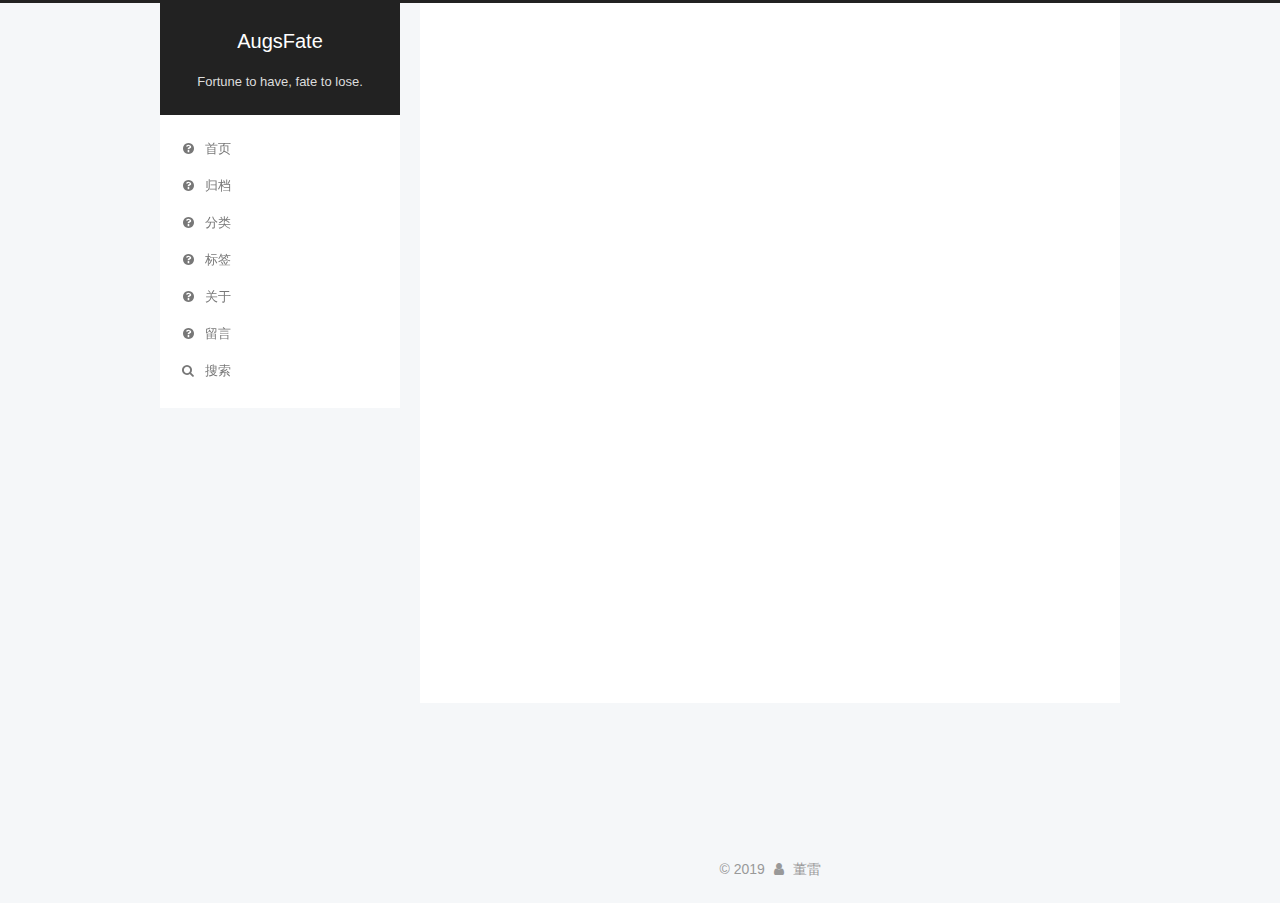
<file: archives/index.html>
<!DOCTYPE html>



  


<html class="theme-next pisces use-motion" lang="zh-Hans">
<head>
  <meta charset="UTF-8"/>
<meta http-equiv="X-UA-Compatible" content="IE=edge" />
<meta name="viewport" content="width=device-width, initial-scale=1, maximum-scale=1"/>
<meta name="theme-color" content="#222">









<meta http-equiv="Cache-Control" content="no-transform" />
<meta http-equiv="Cache-Control" content="no-siteapp" />
















  
  
  <link href="/lib/fancybox/source/jquery.fancybox.css?v=2.1.5" rel="stylesheet" type="text/css" />







<link href="/lib/font-awesome/css/font-awesome.min.css?v=4.6.2" rel="stylesheet" type="text/css" />

<link href="/css/main.css?v=5.1.4" rel="stylesheet" type="text/css" />


  <link rel="apple-touch-icon" sizes="180x180" href="/avatar.png?v=5.1.4">


  <link rel="icon" type="image/png" sizes="32x32" href="/images/avatar.png?v=5.1.4">


  <link rel="icon" type="image/png" sizes="16x16" href="/images/avatar.png?v=5.1.4">






  <meta name="keywords" content="Hexo, NexT" />










<meta name="description" content="生命不息, 奋斗不止.">
<meta property="og:type" content="website">
<meta property="og:title" content="AugsFate">
<meta property="og:url" content="https:&#x2F;&#x2F;cloudwealth.vip&#x2F;archives&#x2F;index.html">
<meta property="og:site_name" content="AugsFate">
<meta property="og:description" content="生命不息, 奋斗不止.">
<meta property="og:locale" content="zh-Hans">
<meta name="twitter:card" content="summary">



<script type="text/javascript" id="hexo.configurations">
  var NexT = window.NexT || {};
  var CONFIG = {
    root: '/',
    scheme: 'Pisces',
    version: '5.1.4',
    sidebar: {"position":"left","display":"always","offset":12,"b2t":false,"scrollpercent":true,"onmobile":false},
    fancybox: true,
    tabs: true,
    motion: {"enable":true,"async":false,"transition":{"post_block":"fadeIn","post_header":"slideDownIn","post_body":"slideDownIn","coll_header":"slideLeftIn","sidebar":"slideUpIn"}},
    duoshuo: {
      userId: '0',
      author: '博主'
    },
    algolia: {
      applicationID: '',
      apiKey: '',
      indexName: '',
      hits: {"per_page":10},
      labels: {"input_placeholder":"Search for Posts","hits_empty":"We didn't find any results for the search: ${query}","hits_stats":"${hits} results found in ${time} ms"}
    }
  };
</script>



  <link rel="canonical" href="https://cloudwealth.vip/archives/"/>





  <title>归档 | AugsFate</title>
  





  <script type="text/javascript">
    var _hmt = _hmt || [];
    (function() {
      var hm = document.createElement("script");
      hm.src = "https://hm.baidu.com/hm.js?87ca8831a6f3b1e3fffb28505d0ca41b";
      var s = document.getElementsByTagName("script")[0];
      s.parentNode.insertBefore(hm, s);
    })();
  </script>




</head>

<body itemscope itemtype="http://schema.org/WebPage" lang="zh-Hans">

  
  
    
  

  <div class="container sidebar-position-left page-archive">
    <div class="headband"></div>

    <header id="header" class="header" itemscope itemtype="http://schema.org/WPHeader">
      <div class="header-inner"><div class="site-brand-wrapper">
  <div class="site-meta ">
    

    <div class="custom-logo-site-title">
      <a href="/"  class="brand" rel="start">
        <span class="logo-line-before"><i></i></span>
        <span class="site-title">AugsFate</span>
        <span class="logo-line-after"><i></i></span>
      </a>
    </div>
      
        <p class="site-subtitle">Fortune to have, fate to lose.</p>
      
  </div>

  <div class="site-nav-toggle">
    <button>
      <span class="btn-bar"></span>
      <span class="btn-bar"></span>
      <span class="btn-bar"></span>
    </button>
  </div>
</div>

<nav class="site-nav">
  

  
    <ul id="menu" class="menu">
      
        
        <li class="menu-item menu-item-home">
          <a href="/" rel="section">
            
              <i class="menu-item-icon fa fa-fw fa-question-circle"></i> <br />
            
            首页
          </a>
        </li>
      
        
        <li class="menu-item menu-item-archives">
          <a href="/archives" rel="section">
            
              <i class="menu-item-icon fa fa-fw fa-question-circle"></i> <br />
            
            归档
          </a>
        </li>
      
        
        <li class="menu-item menu-item-categories">
          <a href="/categories" rel="section">
            
              <i class="menu-item-icon fa fa-fw fa-question-circle"></i> <br />
            
            分类
          </a>
        </li>
      
        
        <li class="menu-item menu-item-tags">
          <a href="/tags" rel="section">
            
              <i class="menu-item-icon fa fa-fw fa-question-circle"></i> <br />
            
            标签
          </a>
        </li>
      
        
        <li class="menu-item menu-item-about">
          <a href="/about" rel="section">
            
              <i class="menu-item-icon fa fa-fw fa-question-circle"></i> <br />
            
            关于
          </a>
        </li>
      
        
        <li class="menu-item menu-item-guestbook">
          <a href="/guestbook" rel="section">
            
              <i class="menu-item-icon fa fa-fw fa-question-circle"></i> <br />
            
            留言
          </a>
        </li>
      

      
        <li class="menu-item menu-item-search">
          
            <a href="javascript:;" class="popup-trigger">
          
            
              <i class="menu-item-icon fa fa-search fa-fw"></i> <br />
            
            搜索
          </a>
        </li>
      
    </ul>
  

  
    <div class="site-search">
      
  
  <div class="algolia-popup popup search-popup">
    <div class="algolia-search">
      <div class="algolia-search-input-icon">
        <i class="fa fa-search"></i>
      </div>
      <div class="algolia-search-input" id="algolia-search-input"></div>
    </div>

    <div class="algolia-results">
      <div id="algolia-stats"></div>
      <div id="algolia-hits"></div>
      <div id="algolia-pagination" class="algolia-pagination"></div>
    </div>

    <span class="popup-btn-close">
      <i class="fa fa-times-circle"></i>
    </span>
  </div>




    </div>
  
</nav>



 </div>
    </header>

    <main id="main" class="main">
      <div class="main-inner">
        <div class="content-wrap">
          <div id="content" class="content">
            

  
  
  
  <div class="post-block archive">
    <div id="posts" class="posts-collapse">
      <span class="archive-move-on"></span>

      <span class="archive-page-counter">
        
        
        
          
        
        嗯..! 目前共计 1 篇日志。 继续努力。
      </span>

      

        
        
        

        
          
          <div class="collection-title">
            <h1 class="archive-year" id="archive-year-2019">2019</h1>
          </div>
        
        

        

  <article class="post post-type-normal" itemscope itemtype="http://schema.org/Article">
    <header class="post-header">

      <h2 class="post-title">
        
            <a class="post-title-link" href="/2019/10/30/hello-world/" itemprop="url">
              
                <span itemprop="name">Hello World</span>
              
            </a>
        
      </h2>

      <div class="post-meta">
        <time class="post-time" itemprop="dateCreated"
              datetime="2019-10-30T09:47:30+08:00"
              content="2019-10-30" >
          10-30
        </time>
      </div>

    </header>
  </article>



      

    </div>
  </div>
  
  
  

  



          </div>
          


          

        </div>
        
          
  
  <div class="sidebar-toggle">
    <div class="sidebar-toggle-line-wrap">
      <span class="sidebar-toggle-line sidebar-toggle-line-first"></span>
      <span class="sidebar-toggle-line sidebar-toggle-line-middle"></span>
      <span class="sidebar-toggle-line sidebar-toggle-line-last"></span>
    </div>
  </div>

  <aside id="sidebar" class="sidebar">
    
    <div class="sidebar-inner">

      

      

      <section class="site-overview-wrap sidebar-panel sidebar-panel-active">
        <div class="site-overview">
          <div class="site-author motion-element" itemprop="author" itemscope itemtype="http://schema.org/Person">
            
              <img class="site-author-image" itemprop="image"
                src="/images/avatar.png"
                alt="董雷" />
            
              <p class="site-author-name" itemprop="name">董雷</p>
              <p class="site-description motion-element" itemprop="description">生命不息, 奋斗不止.</p>
          </div>

          <nav class="site-state motion-element">

            
              <div class="site-state-item site-state-posts">
              
                <a href="/archives">
              
                  <span class="site-state-item-count">1</span>
                  <span class="site-state-item-name">日志</span>
                </a>
              </div>
            

            

            

          </nav>

          

          
            <div class="links-of-author motion-element">
                
                  <span class="links-of-author-item">
                    <a href="https://github.com/AugsFate" target="_blank" title="GitHub">
                      
                        <i class="fa fa-fw fa-github"></i>GitHub</a>
                  </span>
                
                  <span class="links-of-author-item">
                    <a href="mailto:121233667@qq.com" target="_blank" title="E-Mail">
                      
                        <i class="fa fa-fw fa-envelope"></i>E-Mail</a>
                  </span>
                
            </div>
          

          
          

          
          

          

        </div>
      </section>

      

      

    </div>
  </aside>


        
      </div>
    </main>

    <footer id="footer" class="footer">
      <div class="footer-inner">
        <div class="copyright">&copy; <span itemprop="copyrightYear">2019</span>
  <span class="with-love">
    <i class="fa fa-user"></i>
  </span>
  <span class="author" itemprop="copyrightHolder">董雷</span>

  
</div>

<div>
<script async src="//busuanzi.ibruce.info/busuanzi/2.3/busuanzi.pure.mini.js"></script>
<span id="busuanzi_container_site_pv" style='display:none'>
    本站总访问量 <span id="busuanzi_value_site_pv"></span> 次
    <span class="post-meta-divider">|</span>
</span>
<span id="busuanzi_container_site_uv" style='display:none'>
    有 <span id="busuanzi_value_site_uv"></span> 人看过我的博客
</span>
</div>



        







        
      </div>
    </footer>

    
      <div class="back-to-top">
        <i class="fa fa-arrow-up"></i>
        
          <span id="scrollpercent"><span>0</span>%</span>
        
      </div>
    

    

  </div>

  
     <!-- custom analytics part create by xiamo -->
<script src="https://cdn1.lncld.net/static/js/av-core-mini-0.6.1.js"></script>
<script>AV.initialize("sW2t4YquG51SwWfASxB6YJLu-gzGzoHsz", "Ol0n3Sk5HjkXMGiuE64ivRWq");</script>
<script>
function showTime(Counter) {
	var query = new AV.Query(Counter);
	$(".leancloud_visitors").each(function() {
		var url = $(this).attr("id").trim();
		query.equalTo("url", url);
		query.find({
			success: function(results) {
				if (results.length == 0) {
					var content = $(document.getElementById(url)).text() + ': 0';
					$(document.getElementById(url)).text(content);
					return;
				}
				for (var i = 0; i < results.length; i++) {
					var object = results[i];
					var content = $(document.getElementById(url)).text() + ': ' + object.get('time');
					$(document.getElementById(url)).text(content);
				}
			},
			error: function(object, error) {
				console.log("Error: " + error.code + " " + error.message);
			}
		});

	});
}

function addCount(Counter) {
	var Counter = AV.Object.extend("Counter");
	url = $(".leancloud_visitors").attr('id').trim();
	title = $(".leancloud_visitors").attr('data-flag-title').trim();
	var query = new AV.Query(Counter);
	query.equalTo("url", url);
	query.find({
		success: function(results) {
			if (results.length > 0) {
				var counter = results[0];
				counter.fetchWhenSave(true);
				counter.increment("time");
				counter.save(null, {
					success: function(counter) {
						var content = $(document.getElementById(url)).text() + ': ' + counter.get('time');
						$(document.getElementById(url)).text(content);
					},
					error: function(counter, error) {
						console.log('Failed to save Visitor num, with error message: ' + error.message);
					}
				});
			} else {
				var newcounter = new Counter();
				newcounter.set("title", title);
				newcounter.set("url", url);
				newcounter.set("time", 1);
				newcounter.save(null, {
					success: function(newcounter) {
					    console.log("newcounter.get('time')="+newcounter.get('time'));
						var content = $(document.getElementById(url)).text() + ': ' + newcounter.get('time');
						$(document.getElementById(url)).text(content);
					},
					error: function(newcounter, error) {
						console.log('Failed to create');
					}
				});
			}
		},
		error: function(error) {
			console.log('Error:' + error.code + " " + error.message);
		}
	});
}
$(function() {
	var Counter = AV.Object.extend("Counter");
	if ($('.leancloud_visitors').length == 1) {
		addCount(Counter);
	} else if ($('.post-title-link').length > 1) {
		showTime(Counter);
	}
});
</script>
  

  

<script type="text/javascript">
  if (Object.prototype.toString.call(window.Promise) !== '[object Function]') {
    window.Promise = null;
  }
</script>









  












  
  
    <script type="text/javascript" src="/lib/jquery/index.js?v=2.1.3"></script>
  

  
  
    <script type="text/javascript" src="/lib/fastclick/lib/fastclick.min.js?v=1.0.6"></script>
  

  
  
    <script type="text/javascript" src="/lib/jquery_lazyload/jquery.lazyload.js?v=1.9.7"></script>
  

  
  
    <script type="text/javascript" src="/lib/velocity/velocity.min.js?v=1.2.1"></script>
  

  
  
    <script type="text/javascript" src="/lib/velocity/velocity.ui.min.js?v=1.2.1"></script>
  

  
  
    <script type="text/javascript" src="/lib/fancybox/source/jquery.fancybox.pack.js?v=2.1.5"></script>
  


  


  <script type="text/javascript" src="/js/src/utils.js?v=5.1.4"></script>

  <script type="text/javascript" src="/js/src/motion.js?v=5.1.4"></script>



  
  


  <script type="text/javascript" src="/js/src/affix.js?v=5.1.4"></script>

  <script type="text/javascript" src="/js/src/schemes/pisces.js?v=5.1.4"></script>



  

  


  <script type="text/javascript" src="/js/src/bootstrap.js?v=5.1.4"></script>



  


  

    
      <script id="dsq-count-scr" src="https://.disqus.com/count.js" async></script>
    

    

  




	





  





  












  

  <script type="text/javascript">
    // Popup Window;
    var isfetched = false;
    var isXml = true;
    // Search DB path;
    var search_path = "search.xml";
    if (search_path.length === 0) {
      search_path = "search.xml";
    } else if (/json$/i.test(search_path)) {
      isXml = false;
    }
    var path = "/" + search_path;
    // monitor main search box;

    var onPopupClose = function (e) {
      $('.popup').hide();
      $('#local-search-input').val('');
      $('.search-result-list').remove();
      $('#no-result').remove();
      $(".local-search-pop-overlay").remove();
      $('body').css('overflow', '');
    }

    function proceedsearch() {
      $("body")
        .append('<div class="search-popup-overlay local-search-pop-overlay"></div>')
        .css('overflow', 'hidden');
      $('.search-popup-overlay').click(onPopupClose);
      $('.popup').toggle();
      var $localSearchInput = $('#local-search-input');
      $localSearchInput.attr("autocapitalize", "none");
      $localSearchInput.attr("autocorrect", "off");
      $localSearchInput.focus();
    }

    // search function;
    var searchFunc = function(path, search_id, content_id) {
      'use strict';

      // start loading animation
      $("body")
        .append('<div class="search-popup-overlay local-search-pop-overlay">' +
          '<div id="search-loading-icon">' +
          '<i class="fa fa-spinner fa-pulse fa-5x fa-fw"></i>' +
          '</div>' +
          '</div>')
        .css('overflow', 'hidden');
      $("#search-loading-icon").css('margin', '20% auto 0 auto').css('text-align', 'center');

      $.ajax({
        url: path,
        dataType: isXml ? "xml" : "json",
        async: true,
        success: function(res) {
          // get the contents from search data
          isfetched = true;
          $('.popup').detach().appendTo('.header-inner');
          var datas = isXml ? $("entry", res).map(function() {
            return {
              title: $("title", this).text(),
              content: $("content",this).text(),
              url: $("url" , this).text()
            };
          }).get() : res;
          var input = document.getElementById(search_id);
          var resultContent = document.getElementById(content_id);
          var inputEventFunction = function() {
            var searchText = input.value.trim().toLowerCase();
            var keywords = searchText.split(/[\s\-]+/);
            if (keywords.length > 1) {
              keywords.push(searchText);
            }
            var resultItems = [];
            if (searchText.length > 0) {
              // perform local searching
              datas.forEach(function(data) {
                var isMatch = false;
                var hitCount = 0;
                var searchTextCount = 0;
                var title = data.title.trim();
                var titleInLowerCase = title.toLowerCase();
                var content = data.content.trim().replace(/<[^>]+>/g,"");
                var contentInLowerCase = content.toLowerCase();
                var articleUrl = decodeURIComponent(data.url);
                var indexOfTitle = [];
                var indexOfContent = [];
                // only match articles with not empty titles
                if(title != '') {
                  keywords.forEach(function(keyword) {
                    function getIndexByWord(word, text, caseSensitive) {
                      var wordLen = word.length;
                      if (wordLen === 0) {
                        return [];
                      }
                      var startPosition = 0, position = [], index = [];
                      if (!caseSensitive) {
                        text = text.toLowerCase();
                        word = word.toLowerCase();
                      }
                      while ((position = text.indexOf(word, startPosition)) > -1) {
                        index.push({position: position, word: word});
                        startPosition = position + wordLen;
                      }
                      return index;
                    }

                    indexOfTitle = indexOfTitle.concat(getIndexByWord(keyword, titleInLowerCase, false));
                    indexOfContent = indexOfContent.concat(getIndexByWord(keyword, contentInLowerCase, false));
                  });
                  if (indexOfTitle.length > 0 || indexOfContent.length > 0) {
                    isMatch = true;
                    hitCount = indexOfTitle.length + indexOfContent.length;
                  }
                }

                // show search results

                if (isMatch) {
                  // sort index by position of keyword

                  [indexOfTitle, indexOfContent].forEach(function (index) {
                    index.sort(function (itemLeft, itemRight) {
                      if (itemRight.position !== itemLeft.position) {
                        return itemRight.position - itemLeft.position;
                      } else {
                        return itemLeft.word.length - itemRight.word.length;
                      }
                    });
                  });

                  // merge hits into slices

                  function mergeIntoSlice(text, start, end, index) {
                    var item = index[index.length - 1];
                    var position = item.position;
                    var word = item.word;
                    var hits = [];
                    var searchTextCountInSlice = 0;
                    while (position + word.length <= end && index.length != 0) {
                      if (word === searchText) {
                        searchTextCountInSlice++;
                      }
                      hits.push({position: position, length: word.length});
                      var wordEnd = position + word.length;

                      // move to next position of hit

                      index.pop();
                      while (index.length != 0) {
                        item = index[index.length - 1];
                        position = item.position;
                        word = item.word;
                        if (wordEnd > position) {
                          index.pop();
                        } else {
                          break;
                        }
                      }
                    }
                    searchTextCount += searchTextCountInSlice;
                    return {
                      hits: hits,
                      start: start,
                      end: end,
                      searchTextCount: searchTextCountInSlice
                    };
                  }

                  var slicesOfTitle = [];
                  if (indexOfTitle.length != 0) {
                    slicesOfTitle.push(mergeIntoSlice(title, 0, title.length, indexOfTitle));
                  }

                  var slicesOfContent = [];
                  while (indexOfContent.length != 0) {
                    var item = indexOfContent[indexOfContent.length - 1];
                    var position = item.position;
                    var word = item.word;
                    // cut out 100 characters
                    var start = position - 20;
                    var end = position + 80;
                    if(start < 0){
                      start = 0;
                    }
                    if (end < position + word.length) {
                      end = position + word.length;
                    }
                    if(end > content.length){
                      end = content.length;
                    }
                    slicesOfContent.push(mergeIntoSlice(content, start, end, indexOfContent));
                  }

                  // sort slices in content by search text's count and hits' count

                  slicesOfContent.sort(function (sliceLeft, sliceRight) {
                    if (sliceLeft.searchTextCount !== sliceRight.searchTextCount) {
                      return sliceRight.searchTextCount - sliceLeft.searchTextCount;
                    } else if (sliceLeft.hits.length !== sliceRight.hits.length) {
                      return sliceRight.hits.length - sliceLeft.hits.length;
                    } else {
                      return sliceLeft.start - sliceRight.start;
                    }
                  });

                  // select top N slices in content

                  var upperBound = parseInt('1');
                  if (upperBound >= 0) {
                    slicesOfContent = slicesOfContent.slice(0, upperBound);
                  }

                  // highlight title and content

                  function highlightKeyword(text, slice) {
                    var result = '';
                    var prevEnd = slice.start;
                    slice.hits.forEach(function (hit) {
                      result += text.substring(prevEnd, hit.position);
                      var end = hit.position + hit.length;
                      result += '<b class="search-keyword">' + text.substring(hit.position, end) + '</b>';
                      prevEnd = end;
                    });
                    result += text.substring(prevEnd, slice.end);
                    return result;
                  }

                  var resultItem = '';

                  if (slicesOfTitle.length != 0) {
                    resultItem += "<li><a href='" + articleUrl + "' class='search-result-title'>" + highlightKeyword(title, slicesOfTitle[0]) + "</a>";
                  } else {
                    resultItem += "<li><a href='" + articleUrl + "' class='search-result-title'>" + title + "</a>";
                  }

                  slicesOfContent.forEach(function (slice) {
                    resultItem += "<a href='" + articleUrl + "'>" +
                      "<p class=\"search-result\">" + highlightKeyword(content, slice) +
                      "...</p>" + "</a>";
                  });

                  resultItem += "</li>";
                  resultItems.push({
                    item: resultItem,
                    searchTextCount: searchTextCount,
                    hitCount: hitCount,
                    id: resultItems.length
                  });
                }
              })
            };
            if (keywords.length === 1 && keywords[0] === "") {
              resultContent.innerHTML = '<div id="no-result"><i class="fa fa-search fa-5x" /></div>'
            } else if (resultItems.length === 0) {
              resultContent.innerHTML = '<div id="no-result"><i class="fa fa-frown-o fa-5x" /></div>'
            } else {
              resultItems.sort(function (resultLeft, resultRight) {
                if (resultLeft.searchTextCount !== resultRight.searchTextCount) {
                  return resultRight.searchTextCount - resultLeft.searchTextCount;
                } else if (resultLeft.hitCount !== resultRight.hitCount) {
                  return resultRight.hitCount - resultLeft.hitCount;
                } else {
                  return resultRight.id - resultLeft.id;
                }
              });
              var searchResultList = '<ul class=\"search-result-list\">';
              resultItems.forEach(function (result) {
                searchResultList += result.item;
              })
              searchResultList += "</ul>";
              resultContent.innerHTML = searchResultList;
            }
          }

          if ('auto' === 'auto') {
            input.addEventListener('input', inputEventFunction);
          } else {
            $('.search-icon').click(inputEventFunction);
            input.addEventListener('keypress', function (event) {
              if (event.keyCode === 13) {
                inputEventFunction();
              }
            });
          }

          // remove loading animation
          $(".local-search-pop-overlay").remove();
          $('body').css('overflow', '');

          proceedsearch();
        }
      });
    }

    // handle and trigger popup window;
    $('.popup-trigger').click(function(e) {
      e.stopPropagation();
      if (isfetched === false) {
        searchFunc(path, 'local-search-input', 'local-search-result');
      } else {
        proceedsearch();
      };
    });

    $('.popup-btn-close').click(onPopupClose);
    $('.popup').click(function(e){
      e.stopPropagation();
    });
    $(document).on('keyup', function (event) {
      var shouldDismissSearchPopup = event.which === 27 &&
        $('.search-popup').is(':visible');
      if (shouldDismissSearchPopup) {
        onPopupClose();
      }
    });
  </script>




  
  
  
  <link rel="stylesheet" href="/lib/algolia-instant-search/instantsearch.min.css">

  
  
  <script src="/lib/algolia-instant-search/instantsearch.min.js"></script>
  

  <script src="/js/src/algolia-search.js?v=5.1.4"></script>



  

  
  <script src="https://cdn1.lncld.net/static/js/av-core-mini-0.6.4.js"></script>
  <script>AV.initialize("sW2t4YquG51SwWfASxB6YJLu-gzGzoHsz", "Ol0n3Sk5HjkXMGiuE64ivRWq");</script>
  <script>
    function showTime(Counter) {
      var query = new AV.Query(Counter);
      var entries = [];
      var $visitors = $(".leancloud_visitors");

      $visitors.each(function () {
        entries.push( $(this).attr("id").trim() );
      });

      query.containedIn('url', entries);
      query.find()
        .done(function (results) {
          var COUNT_CONTAINER_REF = '.leancloud-visitors-count';

          if (results.length === 0) {
            $visitors.find(COUNT_CONTAINER_REF).text(0);
            return;
          }

          for (var i = 0; i < results.length; i++) {
            var item = results[i];
            var url = item.get('url');
            var time = item.get('time');
            var element = document.getElementById(url);

            $(element).find(COUNT_CONTAINER_REF).text(time);
          }
          for(var i = 0; i < entries.length; i++) {
            var url = entries[i];
            var element = document.getElementById(url);
            var countSpan = $(element).find(COUNT_CONTAINER_REF);
            if( countSpan.text() == '') {
              countSpan.text(0);
            }
          }
        })
        .fail(function (object, error) {
          console.log("Error: " + error.code + " " + error.message);
        });
    }

    function addCount(Counter) {
      var $visitors = $(".leancloud_visitors");
      var url = $visitors.attr('id').trim();
      var title = $visitors.attr('data-flag-title').trim();
      var query = new AV.Query(Counter);

      query.equalTo("url", url);
      query.find({
        success: function(results) {
          if (results.length > 0) {
            var counter = results[0];
            counter.fetchWhenSave(true);
            counter.increment("time");
            counter.save(null, {
              success: function(counter) {
                var $element = $(document.getElementById(url));
                $element.find('.leancloud-visitors-count').text(counter.get('time'));
              },
              error: function(counter, error) {
                console.log('Failed to save Visitor num, with error message: ' + error.message);
              }
            });
          } else {
            var newcounter = new Counter();
            /* Set ACL */
            var acl = new AV.ACL();
            acl.setPublicReadAccess(true);
            acl.setPublicWriteAccess(true);
            newcounter.setACL(acl);
            /* End Set ACL */
            newcounter.set("title", title);
            newcounter.set("url", url);
            newcounter.set("time", 1);
            newcounter.save(null, {
              success: function(newcounter) {
                var $element = $(document.getElementById(url));
                $element.find('.leancloud-visitors-count').text(newcounter.get('time'));
              },
              error: function(newcounter, error) {
                console.log('Failed to create');
              }
            });
          }
        },
        error: function(error) {
          console.log('Error:' + error.code + " " + error.message);
        }
      });
    }

    $(function() {
      var Counter = AV.Object.extend("Counter");
      if ($('.leancloud_visitors').length == 1) {
        addCount(Counter);
      } else if ($('.post-title-link').length > 1) {
        showTime(Counter);
      }
    });
  </script>



  

  

  
  

  

  

  

</body>
</html>
</file>
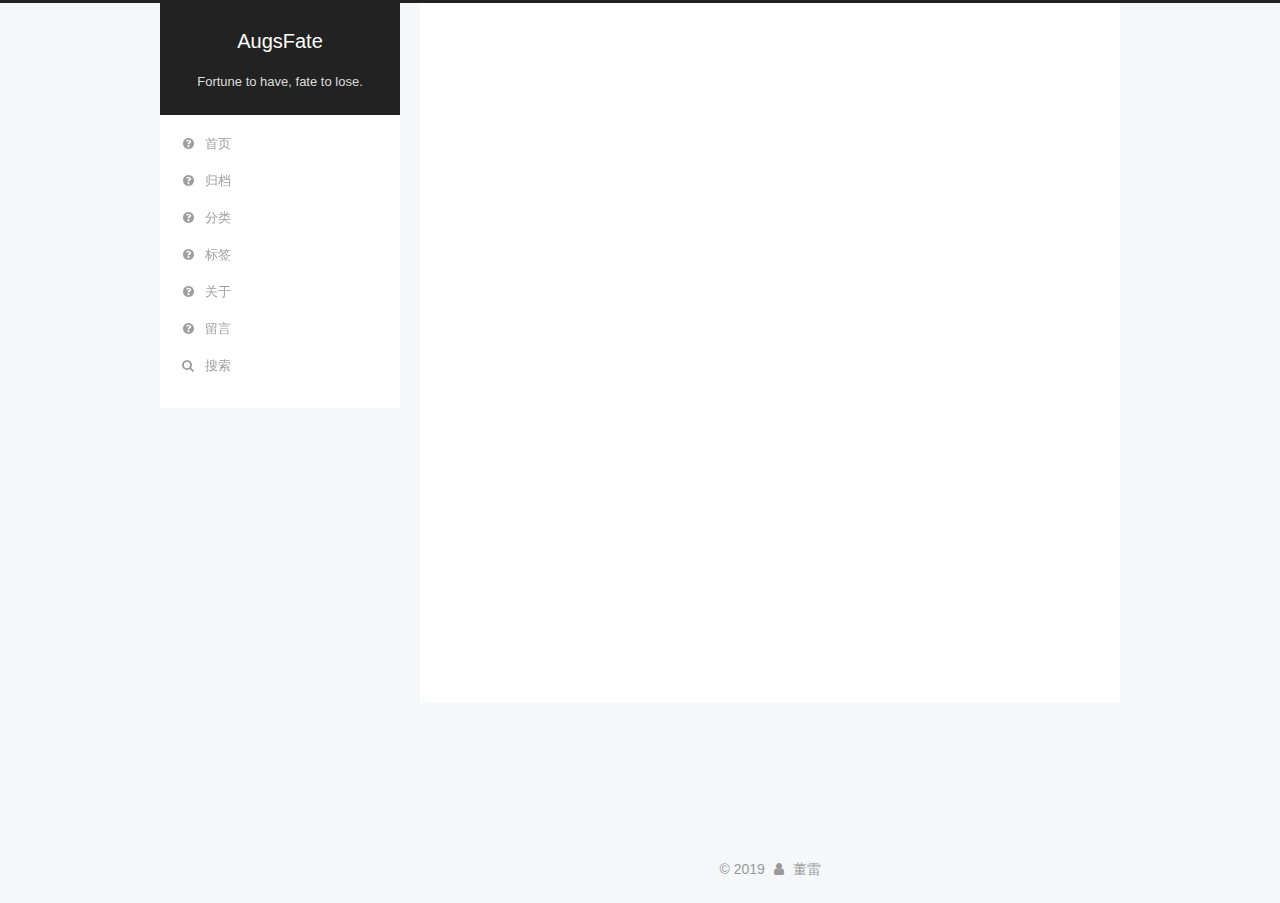
<file: categories/index.html>
<!DOCTYPE html>



  


<html class="theme-next pisces use-motion" lang="zh-Hans">
<head>
  <meta charset="UTF-8"/>
<meta http-equiv="X-UA-Compatible" content="IE=edge" />
<meta name="viewport" content="width=device-width, initial-scale=1, maximum-scale=1"/>
<meta name="theme-color" content="#222">









<meta http-equiv="Cache-Control" content="no-transform" />
<meta http-equiv="Cache-Control" content="no-siteapp" />
















  
  
  <link href="/lib/fancybox/source/jquery.fancybox.css?v=2.1.5" rel="stylesheet" type="text/css" />







<link href="/lib/font-awesome/css/font-awesome.min.css?v=4.6.2" rel="stylesheet" type="text/css" />

<link href="/css/main.css?v=5.1.4" rel="stylesheet" type="text/css" />


  <link rel="apple-touch-icon" sizes="180x180" href="/avatar.png?v=5.1.4">


  <link rel="icon" type="image/png" sizes="32x32" href="/images/avatar.png?v=5.1.4">


  <link rel="icon" type="image/png" sizes="16x16" href="/images/avatar.png?v=5.1.4">






  <meta name="keywords" content="Hexo, NexT" />










<meta name="description" content="生命不息, 奋斗不止.">
<meta property="og:type" content="website">
<meta property="og:title" content="分类">
<meta property="og:url" content="https:&#x2F;&#x2F;cloudwealth.vip&#x2F;categories&#x2F;index.html">
<meta property="og:site_name" content="AugsFate">
<meta property="og:description" content="生命不息, 奋斗不止.">
<meta property="og:locale" content="zh-Hans">
<meta property="og:updated_time" content="2019-10-30T06:37:06.298Z">
<meta name="twitter:card" content="summary">



<script type="text/javascript" id="hexo.configurations">
  var NexT = window.NexT || {};
  var CONFIG = {
    root: '/',
    scheme: 'Pisces',
    version: '5.1.4',
    sidebar: {"position":"left","display":"always","offset":12,"b2t":false,"scrollpercent":true,"onmobile":false},
    fancybox: true,
    tabs: true,
    motion: {"enable":true,"async":false,"transition":{"post_block":"fadeIn","post_header":"slideDownIn","post_body":"slideDownIn","coll_header":"slideLeftIn","sidebar":"slideUpIn"}},
    duoshuo: {
      userId: '0',
      author: '博主'
    },
    algolia: {
      applicationID: '',
      apiKey: '',
      indexName: '',
      hits: {"per_page":10},
      labels: {"input_placeholder":"Search for Posts","hits_empty":"We didn't find any results for the search: ${query}","hits_stats":"${hits} results found in ${time} ms"}
    }
  };
</script>



  <link rel="canonical" href="https://cloudwealth.vip/categories/"/>





  <title>分类 | AugsFate</title>
  





  <script type="text/javascript">
    var _hmt = _hmt || [];
    (function() {
      var hm = document.createElement("script");
      hm.src = "https://hm.baidu.com/hm.js?87ca8831a6f3b1e3fffb28505d0ca41b";
      var s = document.getElementsByTagName("script")[0];
      s.parentNode.insertBefore(hm, s);
    })();
  </script>




</head>

<body itemscope itemtype="http://schema.org/WebPage" lang="zh-Hans">

  
  
    
  

  <div class="container sidebar-position-left page-post-detail">
    <div class="headband"></div>

    <header id="header" class="header" itemscope itemtype="http://schema.org/WPHeader">
      <div class="header-inner"><div class="site-brand-wrapper">
  <div class="site-meta ">
    

    <div class="custom-logo-site-title">
      <a href="/"  class="brand" rel="start">
        <span class="logo-line-before"><i></i></span>
        <span class="site-title">AugsFate</span>
        <span class="logo-line-after"><i></i></span>
      </a>
    </div>
      
        <p class="site-subtitle">Fortune to have, fate to lose.</p>
      
  </div>

  <div class="site-nav-toggle">
    <button>
      <span class="btn-bar"></span>
      <span class="btn-bar"></span>
      <span class="btn-bar"></span>
    </button>
  </div>
</div>

<nav class="site-nav">
  

  
    <ul id="menu" class="menu">
      
        
        <li class="menu-item menu-item-home">
          <a href="/" rel="section">
            
              <i class="menu-item-icon fa fa-fw fa-question-circle"></i> <br />
            
            首页
          </a>
        </li>
      
        
        <li class="menu-item menu-item-archives">
          <a href="/archives" rel="section">
            
              <i class="menu-item-icon fa fa-fw fa-question-circle"></i> <br />
            
            归档
          </a>
        </li>
      
        
        <li class="menu-item menu-item-categories">
          <a href="/categories" rel="section">
            
              <i class="menu-item-icon fa fa-fw fa-question-circle"></i> <br />
            
            分类
          </a>
        </li>
      
        
        <li class="menu-item menu-item-tags">
          <a href="/tags" rel="section">
            
              <i class="menu-item-icon fa fa-fw fa-question-circle"></i> <br />
            
            标签
          </a>
        </li>
      
        
        <li class="menu-item menu-item-about">
          <a href="/about" rel="section">
            
              <i class="menu-item-icon fa fa-fw fa-question-circle"></i> <br />
            
            关于
          </a>
        </li>
      
        
        <li class="menu-item menu-item-guestbook">
          <a href="/guestbook" rel="section">
            
              <i class="menu-item-icon fa fa-fw fa-question-circle"></i> <br />
            
            留言
          </a>
        </li>
      

      
        <li class="menu-item menu-item-search">
          
            <a href="javascript:;" class="popup-trigger">
          
            
              <i class="menu-item-icon fa fa-search fa-fw"></i> <br />
            
            搜索
          </a>
        </li>
      
    </ul>
  

  
    <div class="site-search">
      
  
  <div class="algolia-popup popup search-popup">
    <div class="algolia-search">
      <div class="algolia-search-input-icon">
        <i class="fa fa-search"></i>
      </div>
      <div class="algolia-search-input" id="algolia-search-input"></div>
    </div>

    <div class="algolia-results">
      <div id="algolia-stats"></div>
      <div id="algolia-hits"></div>
      <div id="algolia-pagination" class="algolia-pagination"></div>
    </div>

    <span class="popup-btn-close">
      <i class="fa fa-times-circle"></i>
    </span>
  </div>




    </div>
  
</nav>



 </div>
    </header>

    <main id="main" class="main">
      <div class="main-inner">
        <div class="content-wrap">
          <div id="content" class="content">
            

  <div id="posts" class="posts-expand">
    
    
    
    <div class="post-block page">
      <header class="post-header">

	<h1 class="post-title" itemprop="name headline">分类</h1>



</header>

      
      
      
      <div class="post-body">
        
        
          <div class="category-all-page">
            <div class="category-all-title">
                暂无分类
            </div>
            <div class="category-all">
              
            </div>
          </div>
        
      </div>
      
      
      
    </div>
    
    
    
  </div>


          </div>
          


          

  
    <div class="comments" id="comments">
      <div id="disqus_thread">
        <noscript>
          Please enable JavaScript to view the
          <a href="https://disqus.com/?ref_noscript" target="_blank" rel="noopener">comments powered by Disqus.</a>
        </noscript>
      </div>
    </div>

  



        </div>
        
          
  
  <div class="sidebar-toggle">
    <div class="sidebar-toggle-line-wrap">
      <span class="sidebar-toggle-line sidebar-toggle-line-first"></span>
      <span class="sidebar-toggle-line sidebar-toggle-line-middle"></span>
      <span class="sidebar-toggle-line sidebar-toggle-line-last"></span>
    </div>
  </div>

  <aside id="sidebar" class="sidebar">
    
    <div class="sidebar-inner">

      

      

      <section class="site-overview-wrap sidebar-panel sidebar-panel-active">
        <div class="site-overview">
          <div class="site-author motion-element" itemprop="author" itemscope itemtype="http://schema.org/Person">
            
              <img class="site-author-image" itemprop="image"
                src="/images/avatar.png"
                alt="董雷" />
            
              <p class="site-author-name" itemprop="name">董雷</p>
              <p class="site-description motion-element" itemprop="description">生命不息, 奋斗不止.</p>
          </div>

          <nav class="site-state motion-element">

            
              <div class="site-state-item site-state-posts">
              
                <a href="/archives">
              
                  <span class="site-state-item-count">1</span>
                  <span class="site-state-item-name">日志</span>
                </a>
              </div>
            

            

            

          </nav>

          

          
            <div class="links-of-author motion-element">
                
                  <span class="links-of-author-item">
                    <a href="https://github.com/AugsFate" target="_blank" title="GitHub">
                      
                        <i class="fa fa-fw fa-github"></i>GitHub</a>
                  </span>
                
                  <span class="links-of-author-item">
                    <a href="mailto:121233667@qq.com" target="_blank" title="E-Mail">
                      
                        <i class="fa fa-fw fa-envelope"></i>E-Mail</a>
                  </span>
                
            </div>
          

          
          

          
          

          

        </div>
      </section>

      

      

    </div>
  </aside>


        
      </div>
    </main>

    <footer id="footer" class="footer">
      <div class="footer-inner">
        <div class="copyright">&copy; <span itemprop="copyrightYear">2019</span>
  <span class="with-love">
    <i class="fa fa-user"></i>
  </span>
  <span class="author" itemprop="copyrightHolder">董雷</span>

  
</div>

<div>
<script async src="//busuanzi.ibruce.info/busuanzi/2.3/busuanzi.pure.mini.js"></script>
<span id="busuanzi_container_site_pv" style='display:none'>
    本站总访问量 <span id="busuanzi_value_site_pv"></span> 次
    <span class="post-meta-divider">|</span>
</span>
<span id="busuanzi_container_site_uv" style='display:none'>
    有 <span id="busuanzi_value_site_uv"></span> 人看过我的博客
</span>
</div>



        







        
      </div>
    </footer>

    
      <div class="back-to-top">
        <i class="fa fa-arrow-up"></i>
        
          <span id="scrollpercent"><span>0</span>%</span>
        
      </div>
    

    

  </div>

  
     <!-- custom analytics part create by xiamo -->
<script src="https://cdn1.lncld.net/static/js/av-core-mini-0.6.1.js"></script>
<script>AV.initialize("sW2t4YquG51SwWfASxB6YJLu-gzGzoHsz", "Ol0n3Sk5HjkXMGiuE64ivRWq");</script>
<script>
function showTime(Counter) {
	var query = new AV.Query(Counter);
	$(".leancloud_visitors").each(function() {
		var url = $(this).attr("id").trim();
		query.equalTo("url", url);
		query.find({
			success: function(results) {
				if (results.length == 0) {
					var content = $(document.getElementById(url)).text() + ': 0';
					$(document.getElementById(url)).text(content);
					return;
				}
				for (var i = 0; i < results.length; i++) {
					var object = results[i];
					var content = $(document.getElementById(url)).text() + ': ' + object.get('time');
					$(document.getElementById(url)).text(content);
				}
			},
			error: function(object, error) {
				console.log("Error: " + error.code + " " + error.message);
			}
		});

	});
}

function addCount(Counter) {
	var Counter = AV.Object.extend("Counter");
	url = $(".leancloud_visitors").attr('id').trim();
	title = $(".leancloud_visitors").attr('data-flag-title').trim();
	var query = new AV.Query(Counter);
	query.equalTo("url", url);
	query.find({
		success: function(results) {
			if (results.length > 0) {
				var counter = results[0];
				counter.fetchWhenSave(true);
				counter.increment("time");
				counter.save(null, {
					success: function(counter) {
						var content = $(document.getElementById(url)).text() + ': ' + counter.get('time');
						$(document.getElementById(url)).text(content);
					},
					error: function(counter, error) {
						console.log('Failed to save Visitor num, with error message: ' + error.message);
					}
				});
			} else {
				var newcounter = new Counter();
				newcounter.set("title", title);
				newcounter.set("url", url);
				newcounter.set("time", 1);
				newcounter.save(null, {
					success: function(newcounter) {
					    console.log("newcounter.get('time')="+newcounter.get('time'));
						var content = $(document.getElementById(url)).text() + ': ' + newcounter.get('time');
						$(document.getElementById(url)).text(content);
					},
					error: function(newcounter, error) {
						console.log('Failed to create');
					}
				});
			}
		},
		error: function(error) {
			console.log('Error:' + error.code + " " + error.message);
		}
	});
}
$(function() {
	var Counter = AV.Object.extend("Counter");
	if ($('.leancloud_visitors').length == 1) {
		addCount(Counter);
	} else if ($('.post-title-link').length > 1) {
		showTime(Counter);
	}
});
</script>
  

  

<script type="text/javascript">
  if (Object.prototype.toString.call(window.Promise) !== '[object Function]') {
    window.Promise = null;
  }
</script>









  












  
  
    <script type="text/javascript" src="/lib/jquery/index.js?v=2.1.3"></script>
  

  
  
    <script type="text/javascript" src="/lib/fastclick/lib/fastclick.min.js?v=1.0.6"></script>
  

  
  
    <script type="text/javascript" src="/lib/jquery_lazyload/jquery.lazyload.js?v=1.9.7"></script>
  

  
  
    <script type="text/javascript" src="/lib/velocity/velocity.min.js?v=1.2.1"></script>
  

  
  
    <script type="text/javascript" src="/lib/velocity/velocity.ui.min.js?v=1.2.1"></script>
  

  
  
    <script type="text/javascript" src="/lib/fancybox/source/jquery.fancybox.pack.js?v=2.1.5"></script>
  


  


  <script type="text/javascript" src="/js/src/utils.js?v=5.1.4"></script>

  <script type="text/javascript" src="/js/src/motion.js?v=5.1.4"></script>



  
  


  <script type="text/javascript" src="/js/src/affix.js?v=5.1.4"></script>

  <script type="text/javascript" src="/js/src/schemes/pisces.js?v=5.1.4"></script>



  
  <script type="text/javascript" src="/js/src/scrollspy.js?v=5.1.4"></script>
<script type="text/javascript" src="/js/src/post-details.js?v=5.1.4"></script>



  


  <script type="text/javascript" src="/js/src/bootstrap.js?v=5.1.4"></script>



  


  

    
      <script id="dsq-count-scr" src="https://.disqus.com/count.js" async></script>
    

    
      <script type="text/javascript">
        var disqus_config = function () {
          this.page.url = 'https://cloudwealth.vip/categories/index.html';
          this.page.identifier = 'categories/index.html';
          this.page.title = '分类';
        };
        var d = document, s = d.createElement('script');
        s.src = 'https://.disqus.com/embed.js';
        s.setAttribute('data-timestamp', '' + +new Date());
        (d.head || d.body).appendChild(s);
      </script>
    

  




	





  





  












  

  <script type="text/javascript">
    // Popup Window;
    var isfetched = false;
    var isXml = true;
    // Search DB path;
    var search_path = "search.xml";
    if (search_path.length === 0) {
      search_path = "search.xml";
    } else if (/json$/i.test(search_path)) {
      isXml = false;
    }
    var path = "/" + search_path;
    // monitor main search box;

    var onPopupClose = function (e) {
      $('.popup').hide();
      $('#local-search-input').val('');
      $('.search-result-list').remove();
      $('#no-result').remove();
      $(".local-search-pop-overlay").remove();
      $('body').css('overflow', '');
    }

    function proceedsearch() {
      $("body")
        .append('<div class="search-popup-overlay local-search-pop-overlay"></div>')
        .css('overflow', 'hidden');
      $('.search-popup-overlay').click(onPopupClose);
      $('.popup').toggle();
      var $localSearchInput = $('#local-search-input');
      $localSearchInput.attr("autocapitalize", "none");
      $localSearchInput.attr("autocorrect", "off");
      $localSearchInput.focus();
    }

    // search function;
    var searchFunc = function(path, search_id, content_id) {
      'use strict';

      // start loading animation
      $("body")
        .append('<div class="search-popup-overlay local-search-pop-overlay">' +
          '<div id="search-loading-icon">' +
          '<i class="fa fa-spinner fa-pulse fa-5x fa-fw"></i>' +
          '</div>' +
          '</div>')
        .css('overflow', 'hidden');
      $("#search-loading-icon").css('margin', '20% auto 0 auto').css('text-align', 'center');

      $.ajax({
        url: path,
        dataType: isXml ? "xml" : "json",
        async: true,
        success: function(res) {
          // get the contents from search data
          isfetched = true;
          $('.popup').detach().appendTo('.header-inner');
          var datas = isXml ? $("entry", res).map(function() {
            return {
              title: $("title", this).text(),
              content: $("content",this).text(),
              url: $("url" , this).text()
            };
          }).get() : res;
          var input = document.getElementById(search_id);
          var resultContent = document.getElementById(content_id);
          var inputEventFunction = function() {
            var searchText = input.value.trim().toLowerCase();
            var keywords = searchText.split(/[\s\-]+/);
            if (keywords.length > 1) {
              keywords.push(searchText);
            }
            var resultItems = [];
            if (searchText.length > 0) {
              // perform local searching
              datas.forEach(function(data) {
                var isMatch = false;
                var hitCount = 0;
                var searchTextCount = 0;
                var title = data.title.trim();
                var titleInLowerCase = title.toLowerCase();
                var content = data.content.trim().replace(/<[^>]+>/g,"");
                var contentInLowerCase = content.toLowerCase();
                var articleUrl = decodeURIComponent(data.url);
                var indexOfTitle = [];
                var indexOfContent = [];
                // only match articles with not empty titles
                if(title != '') {
                  keywords.forEach(function(keyword) {
                    function getIndexByWord(word, text, caseSensitive) {
                      var wordLen = word.length;
                      if (wordLen === 0) {
                        return [];
                      }
                      var startPosition = 0, position = [], index = [];
                      if (!caseSensitive) {
                        text = text.toLowerCase();
                        word = word.toLowerCase();
                      }
                      while ((position = text.indexOf(word, startPosition)) > -1) {
                        index.push({position: position, word: word});
                        startPosition = position + wordLen;
                      }
                      return index;
                    }

                    indexOfTitle = indexOfTitle.concat(getIndexByWord(keyword, titleInLowerCase, false));
                    indexOfContent = indexOfContent.concat(getIndexByWord(keyword, contentInLowerCase, false));
                  });
                  if (indexOfTitle.length > 0 || indexOfContent.length > 0) {
                    isMatch = true;
                    hitCount = indexOfTitle.length + indexOfContent.length;
                  }
                }

                // show search results

                if (isMatch) {
                  // sort index by position of keyword

                  [indexOfTitle, indexOfContent].forEach(function (index) {
                    index.sort(function (itemLeft, itemRight) {
                      if (itemRight.position !== itemLeft.position) {
                        return itemRight.position - itemLeft.position;
                      } else {
                        return itemLeft.word.length - itemRight.word.length;
                      }
                    });
                  });

                  // merge hits into slices

                  function mergeIntoSlice(text, start, end, index) {
                    var item = index[index.length - 1];
                    var position = item.position;
                    var word = item.word;
                    var hits = [];
                    var searchTextCountInSlice = 0;
                    while (position + word.length <= end && index.length != 0) {
                      if (word === searchText) {
                        searchTextCountInSlice++;
                      }
                      hits.push({position: position, length: word.length});
                      var wordEnd = position + word.length;

                      // move to next position of hit

                      index.pop();
                      while (index.length != 0) {
                        item = index[index.length - 1];
                        position = item.position;
                        word = item.word;
                        if (wordEnd > position) {
                          index.pop();
                        } else {
                          break;
                        }
                      }
                    }
                    searchTextCount += searchTextCountInSlice;
                    return {
                      hits: hits,
                      start: start,
                      end: end,
                      searchTextCount: searchTextCountInSlice
                    };
                  }

                  var slicesOfTitle = [];
                  if (indexOfTitle.length != 0) {
                    slicesOfTitle.push(mergeIntoSlice(title, 0, title.length, indexOfTitle));
                  }

                  var slicesOfContent = [];
                  while (indexOfContent.length != 0) {
                    var item = indexOfContent[indexOfContent.length - 1];
                    var position = item.position;
                    var word = item.word;
                    // cut out 100 characters
                    var start = position - 20;
                    var end = position + 80;
                    if(start < 0){
                      start = 0;
                    }
                    if (end < position + word.length) {
                      end = position + word.length;
                    }
                    if(end > content.length){
                      end = content.length;
                    }
                    slicesOfContent.push(mergeIntoSlice(content, start, end, indexOfContent));
                  }

                  // sort slices in content by search text's count and hits' count

                  slicesOfContent.sort(function (sliceLeft, sliceRight) {
                    if (sliceLeft.searchTextCount !== sliceRight.searchTextCount) {
                      return sliceRight.searchTextCount - sliceLeft.searchTextCount;
                    } else if (sliceLeft.hits.length !== sliceRight.hits.length) {
                      return sliceRight.hits.length - sliceLeft.hits.length;
                    } else {
                      return sliceLeft.start - sliceRight.start;
                    }
                  });

                  // select top N slices in content

                  var upperBound = parseInt('1');
                  if (upperBound >= 0) {
                    slicesOfContent = slicesOfContent.slice(0, upperBound);
                  }

                  // highlight title and content

                  function highlightKeyword(text, slice) {
                    var result = '';
                    var prevEnd = slice.start;
                    slice.hits.forEach(function (hit) {
                      result += text.substring(prevEnd, hit.position);
                      var end = hit.position + hit.length;
                      result += '<b class="search-keyword">' + text.substring(hit.position, end) + '</b>';
                      prevEnd = end;
                    });
                    result += text.substring(prevEnd, slice.end);
                    return result;
                  }

                  var resultItem = '';

                  if (slicesOfTitle.length != 0) {
                    resultItem += "<li><a href='" + articleUrl + "' class='search-result-title'>" + highlightKeyword(title, slicesOfTitle[0]) + "</a>";
                  } else {
                    resultItem += "<li><a href='" + articleUrl + "' class='search-result-title'>" + title + "</a>";
                  }

                  slicesOfContent.forEach(function (slice) {
                    resultItem += "<a href='" + articleUrl + "'>" +
                      "<p class=\"search-result\">" + highlightKeyword(content, slice) +
                      "...</p>" + "</a>";
                  });

                  resultItem += "</li>";
                  resultItems.push({
                    item: resultItem,
                    searchTextCount: searchTextCount,
                    hitCount: hitCount,
                    id: resultItems.length
                  });
                }
              })
            };
            if (keywords.length === 1 && keywords[0] === "") {
              resultContent.innerHTML = '<div id="no-result"><i class="fa fa-search fa-5x" /></div>'
            } else if (resultItems.length === 0) {
              resultContent.innerHTML = '<div id="no-result"><i class="fa fa-frown-o fa-5x" /></div>'
            } else {
              resultItems.sort(function (resultLeft, resultRight) {
                if (resultLeft.searchTextCount !== resultRight.searchTextCount) {
                  return resultRight.searchTextCount - resultLeft.searchTextCount;
                } else if (resultLeft.hitCount !== resultRight.hitCount) {
                  return resultRight.hitCount - resultLeft.hitCount;
                } else {
                  return resultRight.id - resultLeft.id;
                }
              });
              var searchResultList = '<ul class=\"search-result-list\">';
              resultItems.forEach(function (result) {
                searchResultList += result.item;
              })
              searchResultList += "</ul>";
              resultContent.innerHTML = searchResultList;
            }
          }

          if ('auto' === 'auto') {
            input.addEventListener('input', inputEventFunction);
          } else {
            $('.search-icon').click(inputEventFunction);
            input.addEventListener('keypress', function (event) {
              if (event.keyCode === 13) {
                inputEventFunction();
              }
            });
          }

          // remove loading animation
          $(".local-search-pop-overlay").remove();
          $('body').css('overflow', '');

          proceedsearch();
        }
      });
    }

    // handle and trigger popup window;
    $('.popup-trigger').click(function(e) {
      e.stopPropagation();
      if (isfetched === false) {
        searchFunc(path, 'local-search-input', 'local-search-result');
      } else {
        proceedsearch();
      };
    });

    $('.popup-btn-close').click(onPopupClose);
    $('.popup').click(function(e){
      e.stopPropagation();
    });
    $(document).on('keyup', function (event) {
      var shouldDismissSearchPopup = event.which === 27 &&
        $('.search-popup').is(':visible');
      if (shouldDismissSearchPopup) {
        onPopupClose();
      }
    });
  </script>




  
  
  
  <link rel="stylesheet" href="/lib/algolia-instant-search/instantsearch.min.css">

  
  
  <script src="/lib/algolia-instant-search/instantsearch.min.js"></script>
  

  <script src="/js/src/algolia-search.js?v=5.1.4"></script>



  

  
  <script src="https://cdn1.lncld.net/static/js/av-core-mini-0.6.4.js"></script>
  <script>AV.initialize("sW2t4YquG51SwWfASxB6YJLu-gzGzoHsz", "Ol0n3Sk5HjkXMGiuE64ivRWq");</script>
  <script>
    function showTime(Counter) {
      var query = new AV.Query(Counter);
      var entries = [];
      var $visitors = $(".leancloud_visitors");

      $visitors.each(function () {
        entries.push( $(this).attr("id").trim() );
      });

      query.containedIn('url', entries);
      query.find()
        .done(function (results) {
          var COUNT_CONTAINER_REF = '.leancloud-visitors-count';

          if (results.length === 0) {
            $visitors.find(COUNT_CONTAINER_REF).text(0);
            return;
          }

          for (var i = 0; i < results.length; i++) {
            var item = results[i];
            var url = item.get('url');
            var time = item.get('time');
            var element = document.getElementById(url);

            $(element).find(COUNT_CONTAINER_REF).text(time);
          }
          for(var i = 0; i < entries.length; i++) {
            var url = entries[i];
            var element = document.getElementById(url);
            var countSpan = $(element).find(COUNT_CONTAINER_REF);
            if( countSpan.text() == '') {
              countSpan.text(0);
            }
          }
        })
        .fail(function (object, error) {
          console.log("Error: " + error.code + " " + error.message);
        });
    }

    function addCount(Counter) {
      var $visitors = $(".leancloud_visitors");
      var url = $visitors.attr('id').trim();
      var title = $visitors.attr('data-flag-title').trim();
      var query = new AV.Query(Counter);

      query.equalTo("url", url);
      query.find({
        success: function(results) {
          if (results.length > 0) {
            var counter = results[0];
            counter.fetchWhenSave(true);
            counter.increment("time");
            counter.save(null, {
              success: function(counter) {
                var $element = $(document.getElementById(url));
                $element.find('.leancloud-visitors-count').text(counter.get('time'));
              },
              error: function(counter, error) {
                console.log('Failed to save Visitor num, with error message: ' + error.message);
              }
            });
          } else {
            var newcounter = new Counter();
            /* Set ACL */
            var acl = new AV.ACL();
            acl.setPublicReadAccess(true);
            acl.setPublicWriteAccess(true);
            newcounter.setACL(acl);
            /* End Set ACL */
            newcounter.set("title", title);
            newcounter.set("url", url);
            newcounter.set("time", 1);
            newcounter.save(null, {
              success: function(newcounter) {
                var $element = $(document.getElementById(url));
                $element.find('.leancloud-visitors-count').text(newcounter.get('time'));
              },
              error: function(newcounter, error) {
                console.log('Failed to create');
              }
            });
          }
        },
        error: function(error) {
          console.log('Error:' + error.code + " " + error.message);
        }
      });
    }

    $(function() {
      var Counter = AV.Object.extend("Counter");
      if ($('.leancloud_visitors').length == 1) {
        addCount(Counter);
      } else if ($('.post-title-link').length > 1) {
        showTime(Counter);
      }
    });
  </script>



  

  

  
  

  

  

  

</body>
</html>
</file>
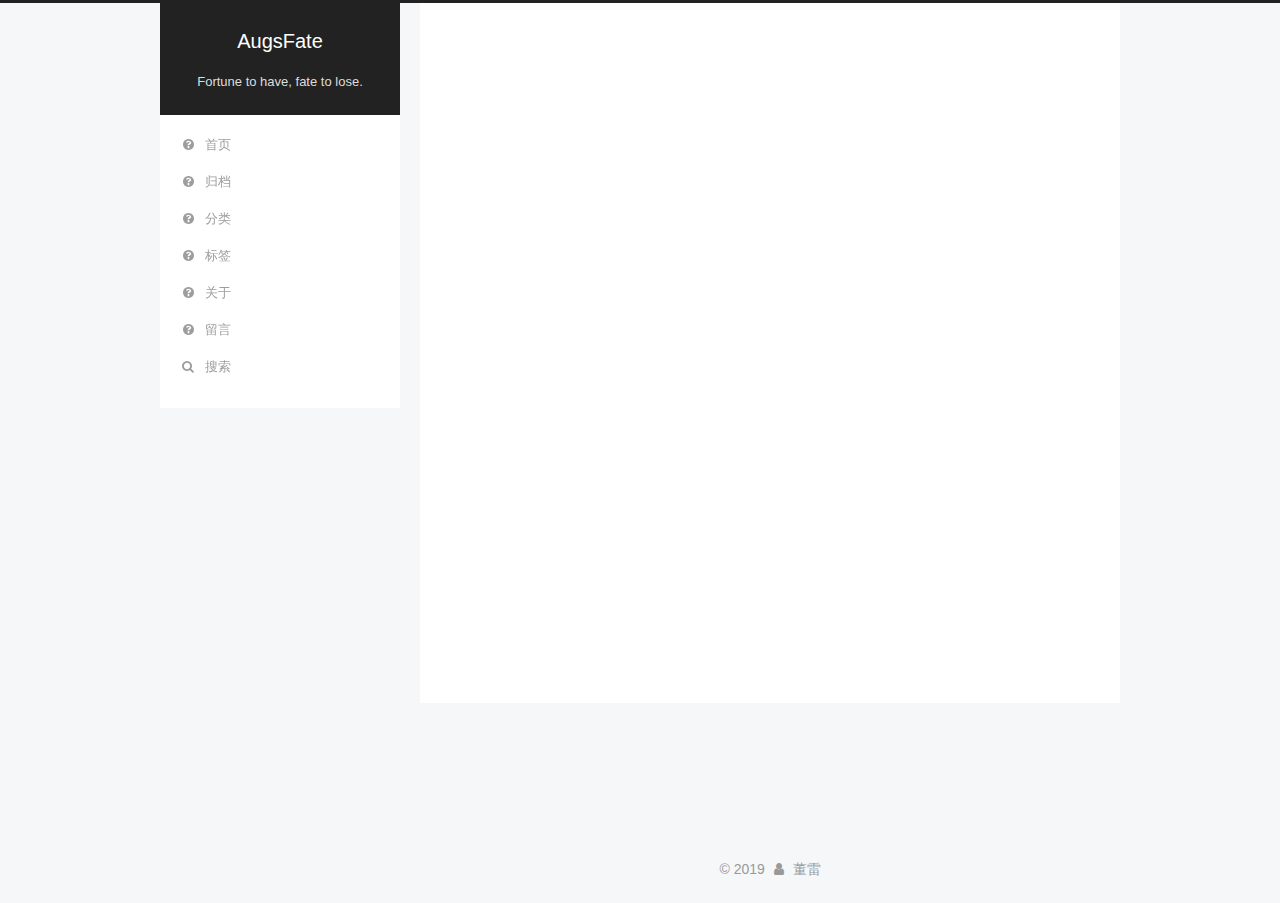
<file: guestbook/index.html>
<!DOCTYPE html>



  


<html class="theme-next pisces use-motion" lang="zh-Hans">
<head>
  <meta charset="UTF-8"/>
<meta http-equiv="X-UA-Compatible" content="IE=edge" />
<meta name="viewport" content="width=device-width, initial-scale=1, maximum-scale=1"/>
<meta name="theme-color" content="#222">









<meta http-equiv="Cache-Control" content="no-transform" />
<meta http-equiv="Cache-Control" content="no-siteapp" />
















  
  
  <link href="/lib/fancybox/source/jquery.fancybox.css?v=2.1.5" rel="stylesheet" type="text/css" />







<link href="/lib/font-awesome/css/font-awesome.min.css?v=4.6.2" rel="stylesheet" type="text/css" />

<link href="/css/main.css?v=5.1.4" rel="stylesheet" type="text/css" />


  <link rel="apple-touch-icon" sizes="180x180" href="/avatar.png?v=5.1.4">


  <link rel="icon" type="image/png" sizes="32x32" href="/images/avatar.png?v=5.1.4">


  <link rel="icon" type="image/png" sizes="16x16" href="/images/avatar.png?v=5.1.4">






  <meta name="keywords" content="Hexo, NexT" />










<meta property="og:type" content="website">
<meta property="og:title" content="guestbook">
<meta property="og:url" content="https:&#x2F;&#x2F;cloudwealth.vip&#x2F;guestbook&#x2F;index.html">
<meta property="og:site_name" content="AugsFate">
<meta property="og:locale" content="zh-Hans">
<meta property="og:updated_time" content="2019-10-30T06:50:17.004Z">
<meta name="twitter:card" content="summary">



<script type="text/javascript" id="hexo.configurations">
  var NexT = window.NexT || {};
  var CONFIG = {
    root: '/',
    scheme: 'Pisces',
    version: '5.1.4',
    sidebar: {"position":"left","display":"always","offset":12,"b2t":false,"scrollpercent":true,"onmobile":false},
    fancybox: true,
    tabs: true,
    motion: {"enable":true,"async":false,"transition":{"post_block":"fadeIn","post_header":"slideDownIn","post_body":"slideDownIn","coll_header":"slideLeftIn","sidebar":"slideUpIn"}},
    duoshuo: {
      userId: '0',
      author: '博主'
    },
    algolia: {
      applicationID: '',
      apiKey: '',
      indexName: '',
      hits: {"per_page":10},
      labels: {"input_placeholder":"Search for Posts","hits_empty":"We didn't find any results for the search: ${query}","hits_stats":"${hits} results found in ${time} ms"}
    }
  };
</script>



  <link rel="canonical" href="https://cloudwealth.vip/guestbook/"/>





  <title>guestbook | AugsFate</title>
  





  <script type="text/javascript">
    var _hmt = _hmt || [];
    (function() {
      var hm = document.createElement("script");
      hm.src = "https://hm.baidu.com/hm.js?87ca8831a6f3b1e3fffb28505d0ca41b";
      var s = document.getElementsByTagName("script")[0];
      s.parentNode.insertBefore(hm, s);
    })();
  </script>




</head>

<body itemscope itemtype="http://schema.org/WebPage" lang="zh-Hans">

  
  
    
  

  <div class="container sidebar-position-left page-post-detail">
    <div class="headband"></div>

    <header id="header" class="header" itemscope itemtype="http://schema.org/WPHeader">
      <div class="header-inner"><div class="site-brand-wrapper">
  <div class="site-meta ">
    

    <div class="custom-logo-site-title">
      <a href="/"  class="brand" rel="start">
        <span class="logo-line-before"><i></i></span>
        <span class="site-title">AugsFate</span>
        <span class="logo-line-after"><i></i></span>
      </a>
    </div>
      
        <p class="site-subtitle">Fortune to have, fate to lose.</p>
      
  </div>

  <div class="site-nav-toggle">
    <button>
      <span class="btn-bar"></span>
      <span class="btn-bar"></span>
      <span class="btn-bar"></span>
    </button>
  </div>
</div>

<nav class="site-nav">
  

  
    <ul id="menu" class="menu">
      
        
        <li class="menu-item menu-item-home">
          <a href="/" rel="section">
            
              <i class="menu-item-icon fa fa-fw fa-question-circle"></i> <br />
            
            首页
          </a>
        </li>
      
        
        <li class="menu-item menu-item-archives">
          <a href="/archives" rel="section">
            
              <i class="menu-item-icon fa fa-fw fa-question-circle"></i> <br />
            
            归档
          </a>
        </li>
      
        
        <li class="menu-item menu-item-categories">
          <a href="/categories" rel="section">
            
              <i class="menu-item-icon fa fa-fw fa-question-circle"></i> <br />
            
            分类
          </a>
        </li>
      
        
        <li class="menu-item menu-item-tags">
          <a href="/tags" rel="section">
            
              <i class="menu-item-icon fa fa-fw fa-question-circle"></i> <br />
            
            标签
          </a>
        </li>
      
        
        <li class="menu-item menu-item-about">
          <a href="/about" rel="section">
            
              <i class="menu-item-icon fa fa-fw fa-question-circle"></i> <br />
            
            关于
          </a>
        </li>
      
        
        <li class="menu-item menu-item-guestbook">
          <a href="/guestbook" rel="section">
            
              <i class="menu-item-icon fa fa-fw fa-question-circle"></i> <br />
            
            留言
          </a>
        </li>
      

      
        <li class="menu-item menu-item-search">
          
            <a href="javascript:;" class="popup-trigger">
          
            
              <i class="menu-item-icon fa fa-search fa-fw"></i> <br />
            
            搜索
          </a>
        </li>
      
    </ul>
  

  
    <div class="site-search">
      
  
  <div class="algolia-popup popup search-popup">
    <div class="algolia-search">
      <div class="algolia-search-input-icon">
        <i class="fa fa-search"></i>
      </div>
      <div class="algolia-search-input" id="algolia-search-input"></div>
    </div>

    <div class="algolia-results">
      <div id="algolia-stats"></div>
      <div id="algolia-hits"></div>
      <div id="algolia-pagination" class="algolia-pagination"></div>
    </div>

    <span class="popup-btn-close">
      <i class="fa fa-times-circle"></i>
    </span>
  </div>




    </div>
  
</nav>



 </div>
    </header>

    <main id="main" class="main">
      <div class="main-inner">
        <div class="content-wrap">
          <div id="content" class="content">
            

  <div id="posts" class="posts-expand">
    
    
    
    <div class="post-block page">
      <header class="post-header">

	<h1 class="post-title" itemprop="name headline">guestbook</h1>



</header>

      
      
      
      <div class="post-body">
        
        
          <div class="ds-recent-visitors" data-num-items="28" data-avatar-size="42" id="ds-recent-visitors"></div>

        
      </div>
      
      
      
    </div>
    
    
    
  </div>


          </div>
          


          

  
    <div class="comments" id="comments">
      <div id="disqus_thread">
        <noscript>
          Please enable JavaScript to view the
          <a href="https://disqus.com/?ref_noscript" target="_blank" rel="noopener">comments powered by Disqus.</a>
        </noscript>
      </div>
    </div>

  



        </div>
        
          
  
  <div class="sidebar-toggle">
    <div class="sidebar-toggle-line-wrap">
      <span class="sidebar-toggle-line sidebar-toggle-line-first"></span>
      <span class="sidebar-toggle-line sidebar-toggle-line-middle"></span>
      <span class="sidebar-toggle-line sidebar-toggle-line-last"></span>
    </div>
  </div>

  <aside id="sidebar" class="sidebar">
    
    <div class="sidebar-inner">

      

      

      <section class="site-overview-wrap sidebar-panel sidebar-panel-active">
        <div class="site-overview">
          <div class="site-author motion-element" itemprop="author" itemscope itemtype="http://schema.org/Person">
            
              <img class="site-author-image" itemprop="image"
                src="/images/avatar.png"
                alt="董雷" />
            
              <p class="site-author-name" itemprop="name">董雷</p>
              <p class="site-description motion-element" itemprop="description">生命不息, 奋斗不止.</p>
          </div>

          <nav class="site-state motion-element">

            
              <div class="site-state-item site-state-posts">
              
                <a href="/archives">
              
                  <span class="site-state-item-count">1</span>
                  <span class="site-state-item-name">日志</span>
                </a>
              </div>
            

            

            

          </nav>

          

          
            <div class="links-of-author motion-element">
                
                  <span class="links-of-author-item">
                    <a href="https://github.com/AugsFate" target="_blank" title="GitHub">
                      
                        <i class="fa fa-fw fa-github"></i>GitHub</a>
                  </span>
                
                  <span class="links-of-author-item">
                    <a href="mailto:121233667@qq.com" target="_blank" title="E-Mail">
                      
                        <i class="fa fa-fw fa-envelope"></i>E-Mail</a>
                  </span>
                
            </div>
          

          
          

          
          

          

        </div>
      </section>

      

      

    </div>
  </aside>


        
      </div>
    </main>

    <footer id="footer" class="footer">
      <div class="footer-inner">
        <div class="copyright">&copy; <span itemprop="copyrightYear">2019</span>
  <span class="with-love">
    <i class="fa fa-user"></i>
  </span>
  <span class="author" itemprop="copyrightHolder">董雷</span>

  
</div>

<div>
<script async src="//busuanzi.ibruce.info/busuanzi/2.3/busuanzi.pure.mini.js"></script>
<span id="busuanzi_container_site_pv" style='display:none'>
    本站总访问量 <span id="busuanzi_value_site_pv"></span> 次
    <span class="post-meta-divider">|</span>
</span>
<span id="busuanzi_container_site_uv" style='display:none'>
    有 <span id="busuanzi_value_site_uv"></span> 人看过我的博客
</span>
</div>



        







        
      </div>
    </footer>

    
      <div class="back-to-top">
        <i class="fa fa-arrow-up"></i>
        
          <span id="scrollpercent"><span>0</span>%</span>
        
      </div>
    

    

  </div>

  
     <!-- custom analytics part create by xiamo -->
<script src="https://cdn1.lncld.net/static/js/av-core-mini-0.6.1.js"></script>
<script>AV.initialize("sW2t4YquG51SwWfASxB6YJLu-gzGzoHsz", "Ol0n3Sk5HjkXMGiuE64ivRWq");</script>
<script>
function showTime(Counter) {
	var query = new AV.Query(Counter);
	$(".leancloud_visitors").each(function() {
		var url = $(this).attr("id").trim();
		query.equalTo("url", url);
		query.find({
			success: function(results) {
				if (results.length == 0) {
					var content = $(document.getElementById(url)).text() + ': 0';
					$(document.getElementById(url)).text(content);
					return;
				}
				for (var i = 0; i < results.length; i++) {
					var object = results[i];
					var content = $(document.getElementById(url)).text() + ': ' + object.get('time');
					$(document.getElementById(url)).text(content);
				}
			},
			error: function(object, error) {
				console.log("Error: " + error.code + " " + error.message);
			}
		});

	});
}

function addCount(Counter) {
	var Counter = AV.Object.extend("Counter");
	url = $(".leancloud_visitors").attr('id').trim();
	title = $(".leancloud_visitors").attr('data-flag-title').trim();
	var query = new AV.Query(Counter);
	query.equalTo("url", url);
	query.find({
		success: function(results) {
			if (results.length > 0) {
				var counter = results[0];
				counter.fetchWhenSave(true);
				counter.increment("time");
				counter.save(null, {
					success: function(counter) {
						var content = $(document.getElementById(url)).text() + ': ' + counter.get('time');
						$(document.getElementById(url)).text(content);
					},
					error: function(counter, error) {
						console.log('Failed to save Visitor num, with error message: ' + error.message);
					}
				});
			} else {
				var newcounter = new Counter();
				newcounter.set("title", title);
				newcounter.set("url", url);
				newcounter.set("time", 1);
				newcounter.save(null, {
					success: function(newcounter) {
					    console.log("newcounter.get('time')="+newcounter.get('time'));
						var content = $(document.getElementById(url)).text() + ': ' + newcounter.get('time');
						$(document.getElementById(url)).text(content);
					},
					error: function(newcounter, error) {
						console.log('Failed to create');
					}
				});
			}
		},
		error: function(error) {
			console.log('Error:' + error.code + " " + error.message);
		}
	});
}
$(function() {
	var Counter = AV.Object.extend("Counter");
	if ($('.leancloud_visitors').length == 1) {
		addCount(Counter);
	} else if ($('.post-title-link').length > 1) {
		showTime(Counter);
	}
});
</script>
  

  

<script type="text/javascript">
  if (Object.prototype.toString.call(window.Promise) !== '[object Function]') {
    window.Promise = null;
  }
</script>









  












  
  
    <script type="text/javascript" src="/lib/jquery/index.js?v=2.1.3"></script>
  

  
  
    <script type="text/javascript" src="/lib/fastclick/lib/fastclick.min.js?v=1.0.6"></script>
  

  
  
    <script type="text/javascript" src="/lib/jquery_lazyload/jquery.lazyload.js?v=1.9.7"></script>
  

  
  
    <script type="text/javascript" src="/lib/velocity/velocity.min.js?v=1.2.1"></script>
  

  
  
    <script type="text/javascript" src="/lib/velocity/velocity.ui.min.js?v=1.2.1"></script>
  

  
  
    <script type="text/javascript" src="/lib/fancybox/source/jquery.fancybox.pack.js?v=2.1.5"></script>
  


  


  <script type="text/javascript" src="/js/src/utils.js?v=5.1.4"></script>

  <script type="text/javascript" src="/js/src/motion.js?v=5.1.4"></script>



  
  


  <script type="text/javascript" src="/js/src/affix.js?v=5.1.4"></script>

  <script type="text/javascript" src="/js/src/schemes/pisces.js?v=5.1.4"></script>



  
  <script type="text/javascript" src="/js/src/scrollspy.js?v=5.1.4"></script>
<script type="text/javascript" src="/js/src/post-details.js?v=5.1.4"></script>



  


  <script type="text/javascript" src="/js/src/bootstrap.js?v=5.1.4"></script>



  


  

    
      <script id="dsq-count-scr" src="https://.disqus.com/count.js" async></script>
    

    
      <script type="text/javascript">
        var disqus_config = function () {
          this.page.url = 'https://cloudwealth.vip/guestbook/index.html';
          this.page.identifier = 'guestbook/index.html';
          this.page.title = 'guestbook';
        };
        var d = document, s = d.createElement('script');
        s.src = 'https://.disqus.com/embed.js';
        s.setAttribute('data-timestamp', '' + +new Date());
        (d.head || d.body).appendChild(s);
      </script>
    

  




	





  





  












  

  <script type="text/javascript">
    // Popup Window;
    var isfetched = false;
    var isXml = true;
    // Search DB path;
    var search_path = "search.xml";
    if (search_path.length === 0) {
      search_path = "search.xml";
    } else if (/json$/i.test(search_path)) {
      isXml = false;
    }
    var path = "/" + search_path;
    // monitor main search box;

    var onPopupClose = function (e) {
      $('.popup').hide();
      $('#local-search-input').val('');
      $('.search-result-list').remove();
      $('#no-result').remove();
      $(".local-search-pop-overlay").remove();
      $('body').css('overflow', '');
    }

    function proceedsearch() {
      $("body")
        .append('<div class="search-popup-overlay local-search-pop-overlay"></div>')
        .css('overflow', 'hidden');
      $('.search-popup-overlay').click(onPopupClose);
      $('.popup').toggle();
      var $localSearchInput = $('#local-search-input');
      $localSearchInput.attr("autocapitalize", "none");
      $localSearchInput.attr("autocorrect", "off");
      $localSearchInput.focus();
    }

    // search function;
    var searchFunc = function(path, search_id, content_id) {
      'use strict';

      // start loading animation
      $("body")
        .append('<div class="search-popup-overlay local-search-pop-overlay">' +
          '<div id="search-loading-icon">' +
          '<i class="fa fa-spinner fa-pulse fa-5x fa-fw"></i>' +
          '</div>' +
          '</div>')
        .css('overflow', 'hidden');
      $("#search-loading-icon").css('margin', '20% auto 0 auto').css('text-align', 'center');

      $.ajax({
        url: path,
        dataType: isXml ? "xml" : "json",
        async: true,
        success: function(res) {
          // get the contents from search data
          isfetched = true;
          $('.popup').detach().appendTo('.header-inner');
          var datas = isXml ? $("entry", res).map(function() {
            return {
              title: $("title", this).text(),
              content: $("content",this).text(),
              url: $("url" , this).text()
            };
          }).get() : res;
          var input = document.getElementById(search_id);
          var resultContent = document.getElementById(content_id);
          var inputEventFunction = function() {
            var searchText = input.value.trim().toLowerCase();
            var keywords = searchText.split(/[\s\-]+/);
            if (keywords.length > 1) {
              keywords.push(searchText);
            }
            var resultItems = [];
            if (searchText.length > 0) {
              // perform local searching
              datas.forEach(function(data) {
                var isMatch = false;
                var hitCount = 0;
                var searchTextCount = 0;
                var title = data.title.trim();
                var titleInLowerCase = title.toLowerCase();
                var content = data.content.trim().replace(/<[^>]+>/g,"");
                var contentInLowerCase = content.toLowerCase();
                var articleUrl = decodeURIComponent(data.url);
                var indexOfTitle = [];
                var indexOfContent = [];
                // only match articles with not empty titles
                if(title != '') {
                  keywords.forEach(function(keyword) {
                    function getIndexByWord(word, text, caseSensitive) {
                      var wordLen = word.length;
                      if (wordLen === 0) {
                        return [];
                      }
                      var startPosition = 0, position = [], index = [];
                      if (!caseSensitive) {
                        text = text.toLowerCase();
                        word = word.toLowerCase();
                      }
                      while ((position = text.indexOf(word, startPosition)) > -1) {
                        index.push({position: position, word: word});
                        startPosition = position + wordLen;
                      }
                      return index;
                    }

                    indexOfTitle = indexOfTitle.concat(getIndexByWord(keyword, titleInLowerCase, false));
                    indexOfContent = indexOfContent.concat(getIndexByWord(keyword, contentInLowerCase, false));
                  });
                  if (indexOfTitle.length > 0 || indexOfContent.length > 0) {
                    isMatch = true;
                    hitCount = indexOfTitle.length + indexOfContent.length;
                  }
                }

                // show search results

                if (isMatch) {
                  // sort index by position of keyword

                  [indexOfTitle, indexOfContent].forEach(function (index) {
                    index.sort(function (itemLeft, itemRight) {
                      if (itemRight.position !== itemLeft.position) {
                        return itemRight.position - itemLeft.position;
                      } else {
                        return itemLeft.word.length - itemRight.word.length;
                      }
                    });
                  });

                  // merge hits into slices

                  function mergeIntoSlice(text, start, end, index) {
                    var item = index[index.length - 1];
                    var position = item.position;
                    var word = item.word;
                    var hits = [];
                    var searchTextCountInSlice = 0;
                    while (position + word.length <= end && index.length != 0) {
                      if (word === searchText) {
                        searchTextCountInSlice++;
                      }
                      hits.push({position: position, length: word.length});
                      var wordEnd = position + word.length;

                      // move to next position of hit

                      index.pop();
                      while (index.length != 0) {
                        item = index[index.length - 1];
                        position = item.position;
                        word = item.word;
                        if (wordEnd > position) {
                          index.pop();
                        } else {
                          break;
                        }
                      }
                    }
                    searchTextCount += searchTextCountInSlice;
                    return {
                      hits: hits,
                      start: start,
                      end: end,
                      searchTextCount: searchTextCountInSlice
                    };
                  }

                  var slicesOfTitle = [];
                  if (indexOfTitle.length != 0) {
                    slicesOfTitle.push(mergeIntoSlice(title, 0, title.length, indexOfTitle));
                  }

                  var slicesOfContent = [];
                  while (indexOfContent.length != 0) {
                    var item = indexOfContent[indexOfContent.length - 1];
                    var position = item.position;
                    var word = item.word;
                    // cut out 100 characters
                    var start = position - 20;
                    var end = position + 80;
                    if(start < 0){
                      start = 0;
                    }
                    if (end < position + word.length) {
                      end = position + word.length;
                    }
                    if(end > content.length){
                      end = content.length;
                    }
                    slicesOfContent.push(mergeIntoSlice(content, start, end, indexOfContent));
                  }

                  // sort slices in content by search text's count and hits' count

                  slicesOfContent.sort(function (sliceLeft, sliceRight) {
                    if (sliceLeft.searchTextCount !== sliceRight.searchTextCount) {
                      return sliceRight.searchTextCount - sliceLeft.searchTextCount;
                    } else if (sliceLeft.hits.length !== sliceRight.hits.length) {
                      return sliceRight.hits.length - sliceLeft.hits.length;
                    } else {
                      return sliceLeft.start - sliceRight.start;
                    }
                  });

                  // select top N slices in content

                  var upperBound = parseInt('1');
                  if (upperBound >= 0) {
                    slicesOfContent = slicesOfContent.slice(0, upperBound);
                  }

                  // highlight title and content

                  function highlightKeyword(text, slice) {
                    var result = '';
                    var prevEnd = slice.start;
                    slice.hits.forEach(function (hit) {
                      result += text.substring(prevEnd, hit.position);
                      var end = hit.position + hit.length;
                      result += '<b class="search-keyword">' + text.substring(hit.position, end) + '</b>';
                      prevEnd = end;
                    });
                    result += text.substring(prevEnd, slice.end);
                    return result;
                  }

                  var resultItem = '';

                  if (slicesOfTitle.length != 0) {
                    resultItem += "<li><a href='" + articleUrl + "' class='search-result-title'>" + highlightKeyword(title, slicesOfTitle[0]) + "</a>";
                  } else {
                    resultItem += "<li><a href='" + articleUrl + "' class='search-result-title'>" + title + "</a>";
                  }

                  slicesOfContent.forEach(function (slice) {
                    resultItem += "<a href='" + articleUrl + "'>" +
                      "<p class=\"search-result\">" + highlightKeyword(content, slice) +
                      "...</p>" + "</a>";
                  });

                  resultItem += "</li>";
                  resultItems.push({
                    item: resultItem,
                    searchTextCount: searchTextCount,
                    hitCount: hitCount,
                    id: resultItems.length
                  });
                }
              })
            };
            if (keywords.length === 1 && keywords[0] === "") {
              resultContent.innerHTML = '<div id="no-result"><i class="fa fa-search fa-5x" /></div>'
            } else if (resultItems.length === 0) {
              resultContent.innerHTML = '<div id="no-result"><i class="fa fa-frown-o fa-5x" /></div>'
            } else {
              resultItems.sort(function (resultLeft, resultRight) {
                if (resultLeft.searchTextCount !== resultRight.searchTextCount) {
                  return resultRight.searchTextCount - resultLeft.searchTextCount;
                } else if (resultLeft.hitCount !== resultRight.hitCount) {
                  return resultRight.hitCount - resultLeft.hitCount;
                } else {
                  return resultRight.id - resultLeft.id;
                }
              });
              var searchResultList = '<ul class=\"search-result-list\">';
              resultItems.forEach(function (result) {
                searchResultList += result.item;
              })
              searchResultList += "</ul>";
              resultContent.innerHTML = searchResultList;
            }
          }

          if ('auto' === 'auto') {
            input.addEventListener('input', inputEventFunction);
          } else {
            $('.search-icon').click(inputEventFunction);
            input.addEventListener('keypress', function (event) {
              if (event.keyCode === 13) {
                inputEventFunction();
              }
            });
          }

          // remove loading animation
          $(".local-search-pop-overlay").remove();
          $('body').css('overflow', '');

          proceedsearch();
        }
      });
    }

    // handle and trigger popup window;
    $('.popup-trigger').click(function(e) {
      e.stopPropagation();
      if (isfetched === false) {
        searchFunc(path, 'local-search-input', 'local-search-result');
      } else {
        proceedsearch();
      };
    });

    $('.popup-btn-close').click(onPopupClose);
    $('.popup').click(function(e){
      e.stopPropagation();
    });
    $(document).on('keyup', function (event) {
      var shouldDismissSearchPopup = event.which === 27 &&
        $('.search-popup').is(':visible');
      if (shouldDismissSearchPopup) {
        onPopupClose();
      }
    });
  </script>




  
  
  
  <link rel="stylesheet" href="/lib/algolia-instant-search/instantsearch.min.css">

  
  
  <script src="/lib/algolia-instant-search/instantsearch.min.js"></script>
  

  <script src="/js/src/algolia-search.js?v=5.1.4"></script>



  

  
  <script src="https://cdn1.lncld.net/static/js/av-core-mini-0.6.4.js"></script>
  <script>AV.initialize("sW2t4YquG51SwWfASxB6YJLu-gzGzoHsz", "Ol0n3Sk5HjkXMGiuE64ivRWq");</script>
  <script>
    function showTime(Counter) {
      var query = new AV.Query(Counter);
      var entries = [];
      var $visitors = $(".leancloud_visitors");

      $visitors.each(function () {
        entries.push( $(this).attr("id").trim() );
      });

      query.containedIn('url', entries);
      query.find()
        .done(function (results) {
          var COUNT_CONTAINER_REF = '.leancloud-visitors-count';

          if (results.length === 0) {
            $visitors.find(COUNT_CONTAINER_REF).text(0);
            return;
          }

          for (var i = 0; i < results.length; i++) {
            var item = results[i];
            var url = item.get('url');
            var time = item.get('time');
            var element = document.getElementById(url);

            $(element).find(COUNT_CONTAINER_REF).text(time);
          }
          for(var i = 0; i < entries.length; i++) {
            var url = entries[i];
            var element = document.getElementById(url);
            var countSpan = $(element).find(COUNT_CONTAINER_REF);
            if( countSpan.text() == '') {
              countSpan.text(0);
            }
          }
        })
        .fail(function (object, error) {
          console.log("Error: " + error.code + " " + error.message);
        });
    }

    function addCount(Counter) {
      var $visitors = $(".leancloud_visitors");
      var url = $visitors.attr('id').trim();
      var title = $visitors.attr('data-flag-title').trim();
      var query = new AV.Query(Counter);

      query.equalTo("url", url);
      query.find({
        success: function(results) {
          if (results.length > 0) {
            var counter = results[0];
            counter.fetchWhenSave(true);
            counter.increment("time");
            counter.save(null, {
              success: function(counter) {
                var $element = $(document.getElementById(url));
                $element.find('.leancloud-visitors-count').text(counter.get('time'));
              },
              error: function(counter, error) {
                console.log('Failed to save Visitor num, with error message: ' + error.message);
              }
            });
          } else {
            var newcounter = new Counter();
            /* Set ACL */
            var acl = new AV.ACL();
            acl.setPublicReadAccess(true);
            acl.setPublicWriteAccess(true);
            newcounter.setACL(acl);
            /* End Set ACL */
            newcounter.set("title", title);
            newcounter.set("url", url);
            newcounter.set("time", 1);
            newcounter.save(null, {
              success: function(newcounter) {
                var $element = $(document.getElementById(url));
                $element.find('.leancloud-visitors-count').text(newcounter.get('time'));
              },
              error: function(newcounter, error) {
                console.log('Failed to create');
              }
            });
          }
        },
        error: function(error) {
          console.log('Error:' + error.code + " " + error.message);
        }
      });
    }

    $(function() {
      var Counter = AV.Object.extend("Counter");
      if ($('.leancloud_visitors').length == 1) {
        addCount(Counter);
      } else if ($('.post-title-link').length > 1) {
        showTime(Counter);
      }
    });
  </script>



  

  

  
  

  

  

  

</body>
</html>
</file>
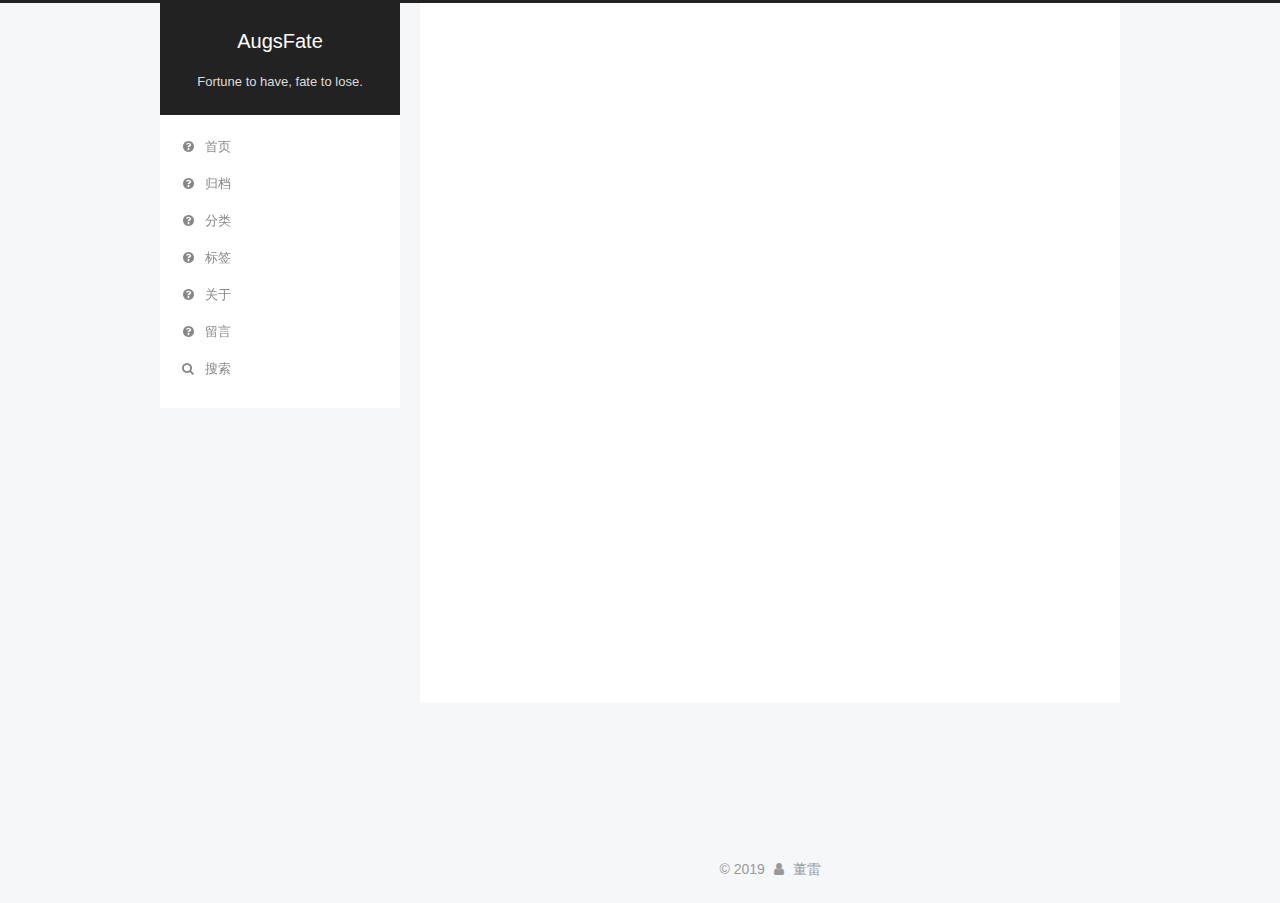
<file: tags/index.html>
<!DOCTYPE html>



  


<html class="theme-next pisces use-motion" lang="zh-Hans">
<head>
  <meta charset="UTF-8"/>
<meta http-equiv="X-UA-Compatible" content="IE=edge" />
<meta name="viewport" content="width=device-width, initial-scale=1, maximum-scale=1"/>
<meta name="theme-color" content="#222">









<meta http-equiv="Cache-Control" content="no-transform" />
<meta http-equiv="Cache-Control" content="no-siteapp" />
















  
  
  <link href="/lib/fancybox/source/jquery.fancybox.css?v=2.1.5" rel="stylesheet" type="text/css" />







<link href="/lib/font-awesome/css/font-awesome.min.css?v=4.6.2" rel="stylesheet" type="text/css" />

<link href="/css/main.css?v=5.1.4" rel="stylesheet" type="text/css" />


  <link rel="apple-touch-icon" sizes="180x180" href="/avatar.png?v=5.1.4">


  <link rel="icon" type="image/png" sizes="32x32" href="/images/avatar.png?v=5.1.4">


  <link rel="icon" type="image/png" sizes="16x16" href="/images/avatar.png?v=5.1.4">






  <meta name="keywords" content="Hexo, NexT" />










<meta name="description" content="生命不息, 奋斗不止.">
<meta property="og:type" content="website">
<meta property="og:title" content="标签">
<meta property="og:url" content="https:&#x2F;&#x2F;cloudwealth.vip&#x2F;tags&#x2F;index.html">
<meta property="og:site_name" content="AugsFate">
<meta property="og:description" content="生命不息, 奋斗不止.">
<meta property="og:locale" content="zh-Hans">
<meta property="og:updated_time" content="2019-10-30T02:56:54.419Z">
<meta name="twitter:card" content="summary">



<script type="text/javascript" id="hexo.configurations">
  var NexT = window.NexT || {};
  var CONFIG = {
    root: '/',
    scheme: 'Pisces',
    version: '5.1.4',
    sidebar: {"position":"left","display":"always","offset":12,"b2t":false,"scrollpercent":true,"onmobile":false},
    fancybox: true,
    tabs: true,
    motion: {"enable":true,"async":false,"transition":{"post_block":"fadeIn","post_header":"slideDownIn","post_body":"slideDownIn","coll_header":"slideLeftIn","sidebar":"slideUpIn"}},
    duoshuo: {
      userId: '0',
      author: '博主'
    },
    algolia: {
      applicationID: '',
      apiKey: '',
      indexName: '',
      hits: {"per_page":10},
      labels: {"input_placeholder":"Search for Posts","hits_empty":"We didn't find any results for the search: ${query}","hits_stats":"${hits} results found in ${time} ms"}
    }
  };
</script>



  <link rel="canonical" href="https://cloudwealth.vip/tags/"/>





  <title>标签 | AugsFate</title>
  





  <script type="text/javascript">
    var _hmt = _hmt || [];
    (function() {
      var hm = document.createElement("script");
      hm.src = "https://hm.baidu.com/hm.js?87ca8831a6f3b1e3fffb28505d0ca41b";
      var s = document.getElementsByTagName("script")[0];
      s.parentNode.insertBefore(hm, s);
    })();
  </script>




</head>

<body itemscope itemtype="http://schema.org/WebPage" lang="zh-Hans">

  
  
    
  

  <div class="container sidebar-position-left page-post-detail">
    <div class="headband"></div>

    <header id="header" class="header" itemscope itemtype="http://schema.org/WPHeader">
      <div class="header-inner"><div class="site-brand-wrapper">
  <div class="site-meta ">
    

    <div class="custom-logo-site-title">
      <a href="/"  class="brand" rel="start">
        <span class="logo-line-before"><i></i></span>
        <span class="site-title">AugsFate</span>
        <span class="logo-line-after"><i></i></span>
      </a>
    </div>
      
        <p class="site-subtitle">Fortune to have, fate to lose.</p>
      
  </div>

  <div class="site-nav-toggle">
    <button>
      <span class="btn-bar"></span>
      <span class="btn-bar"></span>
      <span class="btn-bar"></span>
    </button>
  </div>
</div>

<nav class="site-nav">
  

  
    <ul id="menu" class="menu">
      
        
        <li class="menu-item menu-item-home">
          <a href="/" rel="section">
            
              <i class="menu-item-icon fa fa-fw fa-question-circle"></i> <br />
            
            首页
          </a>
        </li>
      
        
        <li class="menu-item menu-item-archives">
          <a href="/archives" rel="section">
            
              <i class="menu-item-icon fa fa-fw fa-question-circle"></i> <br />
            
            归档
          </a>
        </li>
      
        
        <li class="menu-item menu-item-categories">
          <a href="/categories" rel="section">
            
              <i class="menu-item-icon fa fa-fw fa-question-circle"></i> <br />
            
            分类
          </a>
        </li>
      
        
        <li class="menu-item menu-item-tags">
          <a href="/tags" rel="section">
            
              <i class="menu-item-icon fa fa-fw fa-question-circle"></i> <br />
            
            标签
          </a>
        </li>
      
        
        <li class="menu-item menu-item-about">
          <a href="/about" rel="section">
            
              <i class="menu-item-icon fa fa-fw fa-question-circle"></i> <br />
            
            关于
          </a>
        </li>
      
        
        <li class="menu-item menu-item-guestbook">
          <a href="/guestbook" rel="section">
            
              <i class="menu-item-icon fa fa-fw fa-question-circle"></i> <br />
            
            留言
          </a>
        </li>
      

      
        <li class="menu-item menu-item-search">
          
            <a href="javascript:;" class="popup-trigger">
          
            
              <i class="menu-item-icon fa fa-search fa-fw"></i> <br />
            
            搜索
          </a>
        </li>
      
    </ul>
  

  
    <div class="site-search">
      
  
  <div class="algolia-popup popup search-popup">
    <div class="algolia-search">
      <div class="algolia-search-input-icon">
        <i class="fa fa-search"></i>
      </div>
      <div class="algolia-search-input" id="algolia-search-input"></div>
    </div>

    <div class="algolia-results">
      <div id="algolia-stats"></div>
      <div id="algolia-hits"></div>
      <div id="algolia-pagination" class="algolia-pagination"></div>
    </div>

    <span class="popup-btn-close">
      <i class="fa fa-times-circle"></i>
    </span>
  </div>




    </div>
  
</nav>



 </div>
    </header>

    <main id="main" class="main">
      <div class="main-inner">
        <div class="content-wrap">
          <div id="content" class="content">
            

  <div id="posts" class="posts-expand">
    
    
    
    <div class="post-block page">
      <header class="post-header">

	<h1 class="post-title" itemprop="name headline">标签</h1>



</header>

      
      
      
      <div class="post-body">
        
        
          <div class="tag-cloud">
            <div class="tag-cloud-title">
                暂无标签
            </div>
            <div class="tag-cloud-tags">
              
            </div>
          </div>
        
      </div>
      
      
      
    </div>
    
    
    
  </div>


          </div>
          


          

  
    <div class="comments" id="comments">
      <div id="disqus_thread">
        <noscript>
          Please enable JavaScript to view the
          <a href="https://disqus.com/?ref_noscript" target="_blank" rel="noopener">comments powered by Disqus.</a>
        </noscript>
      </div>
    </div>

  



        </div>
        
          
  
  <div class="sidebar-toggle">
    <div class="sidebar-toggle-line-wrap">
      <span class="sidebar-toggle-line sidebar-toggle-line-first"></span>
      <span class="sidebar-toggle-line sidebar-toggle-line-middle"></span>
      <span class="sidebar-toggle-line sidebar-toggle-line-last"></span>
    </div>
  </div>

  <aside id="sidebar" class="sidebar">
    
    <div class="sidebar-inner">

      

      

      <section class="site-overview-wrap sidebar-panel sidebar-panel-active">
        <div class="site-overview">
          <div class="site-author motion-element" itemprop="author" itemscope itemtype="http://schema.org/Person">
            
              <img class="site-author-image" itemprop="image"
                src="/images/avatar.png"
                alt="董雷" />
            
              <p class="site-author-name" itemprop="name">董雷</p>
              <p class="site-description motion-element" itemprop="description">生命不息, 奋斗不止.</p>
          </div>

          <nav class="site-state motion-element">

            
              <div class="site-state-item site-state-posts">
              
                <a href="/archives">
              
                  <span class="site-state-item-count">1</span>
                  <span class="site-state-item-name">日志</span>
                </a>
              </div>
            

            

            

          </nav>

          

          
            <div class="links-of-author motion-element">
                
                  <span class="links-of-author-item">
                    <a href="https://github.com/AugsFate" target="_blank" title="GitHub">
                      
                        <i class="fa fa-fw fa-github"></i>GitHub</a>
                  </span>
                
                  <span class="links-of-author-item">
                    <a href="mailto:121233667@qq.com" target="_blank" title="E-Mail">
                      
                        <i class="fa fa-fw fa-envelope"></i>E-Mail</a>
                  </span>
                
            </div>
          

          
          

          
          

          

        </div>
      </section>

      

      

    </div>
  </aside>


        
      </div>
    </main>

    <footer id="footer" class="footer">
      <div class="footer-inner">
        <div class="copyright">&copy; <span itemprop="copyrightYear">2019</span>
  <span class="with-love">
    <i class="fa fa-user"></i>
  </span>
  <span class="author" itemprop="copyrightHolder">董雷</span>

  
</div>

<div>
<script async src="//busuanzi.ibruce.info/busuanzi/2.3/busuanzi.pure.mini.js"></script>
<span id="busuanzi_container_site_pv" style='display:none'>
    本站总访问量 <span id="busuanzi_value_site_pv"></span> 次
    <span class="post-meta-divider">|</span>
</span>
<span id="busuanzi_container_site_uv" style='display:none'>
    有 <span id="busuanzi_value_site_uv"></span> 人看过我的博客
</span>
</div>



        







        
      </div>
    </footer>

    
      <div class="back-to-top">
        <i class="fa fa-arrow-up"></i>
        
          <span id="scrollpercent"><span>0</span>%</span>
        
      </div>
    

    

  </div>

  
     <!-- custom analytics part create by xiamo -->
<script src="https://cdn1.lncld.net/static/js/av-core-mini-0.6.1.js"></script>
<script>AV.initialize("sW2t4YquG51SwWfASxB6YJLu-gzGzoHsz", "Ol0n3Sk5HjkXMGiuE64ivRWq");</script>
<script>
function showTime(Counter) {
	var query = new AV.Query(Counter);
	$(".leancloud_visitors").each(function() {
		var url = $(this).attr("id").trim();
		query.equalTo("url", url);
		query.find({
			success: function(results) {
				if (results.length == 0) {
					var content = $(document.getElementById(url)).text() + ': 0';
					$(document.getElementById(url)).text(content);
					return;
				}
				for (var i = 0; i < results.length; i++) {
					var object = results[i];
					var content = $(document.getElementById(url)).text() + ': ' + object.get('time');
					$(document.getElementById(url)).text(content);
				}
			},
			error: function(object, error) {
				console.log("Error: " + error.code + " " + error.message);
			}
		});

	});
}

function addCount(Counter) {
	var Counter = AV.Object.extend("Counter");
	url = $(".leancloud_visitors").attr('id').trim();
	title = $(".leancloud_visitors").attr('data-flag-title').trim();
	var query = new AV.Query(Counter);
	query.equalTo("url", url);
	query.find({
		success: function(results) {
			if (results.length > 0) {
				var counter = results[0];
				counter.fetchWhenSave(true);
				counter.increment("time");
				counter.save(null, {
					success: function(counter) {
						var content = $(document.getElementById(url)).text() + ': ' + counter.get('time');
						$(document.getElementById(url)).text(content);
					},
					error: function(counter, error) {
						console.log('Failed to save Visitor num, with error message: ' + error.message);
					}
				});
			} else {
				var newcounter = new Counter();
				newcounter.set("title", title);
				newcounter.set("url", url);
				newcounter.set("time", 1);
				newcounter.save(null, {
					success: function(newcounter) {
					    console.log("newcounter.get('time')="+newcounter.get('time'));
						var content = $(document.getElementById(url)).text() + ': ' + newcounter.get('time');
						$(document.getElementById(url)).text(content);
					},
					error: function(newcounter, error) {
						console.log('Failed to create');
					}
				});
			}
		},
		error: function(error) {
			console.log('Error:' + error.code + " " + error.message);
		}
	});
}
$(function() {
	var Counter = AV.Object.extend("Counter");
	if ($('.leancloud_visitors').length == 1) {
		addCount(Counter);
	} else if ($('.post-title-link').length > 1) {
		showTime(Counter);
	}
});
</script>
  

  

<script type="text/javascript">
  if (Object.prototype.toString.call(window.Promise) !== '[object Function]') {
    window.Promise = null;
  }
</script>









  












  
  
    <script type="text/javascript" src="/lib/jquery/index.js?v=2.1.3"></script>
  

  
  
    <script type="text/javascript" src="/lib/fastclick/lib/fastclick.min.js?v=1.0.6"></script>
  

  
  
    <script type="text/javascript" src="/lib/jquery_lazyload/jquery.lazyload.js?v=1.9.7"></script>
  

  
  
    <script type="text/javascript" src="/lib/velocity/velocity.min.js?v=1.2.1"></script>
  

  
  
    <script type="text/javascript" src="/lib/velocity/velocity.ui.min.js?v=1.2.1"></script>
  

  
  
    <script type="text/javascript" src="/lib/fancybox/source/jquery.fancybox.pack.js?v=2.1.5"></script>
  


  


  <script type="text/javascript" src="/js/src/utils.js?v=5.1.4"></script>

  <script type="text/javascript" src="/js/src/motion.js?v=5.1.4"></script>



  
  


  <script type="text/javascript" src="/js/src/affix.js?v=5.1.4"></script>

  <script type="text/javascript" src="/js/src/schemes/pisces.js?v=5.1.4"></script>



  
  <script type="text/javascript" src="/js/src/scrollspy.js?v=5.1.4"></script>
<script type="text/javascript" src="/js/src/post-details.js?v=5.1.4"></script>



  


  <script type="text/javascript" src="/js/src/bootstrap.js?v=5.1.4"></script>



  


  

    
      <script id="dsq-count-scr" src="https://.disqus.com/count.js" async></script>
    

    
      <script type="text/javascript">
        var disqus_config = function () {
          this.page.url = 'https://cloudwealth.vip/tags/index.html';
          this.page.identifier = 'tags/index.html';
          this.page.title = '标签';
        };
        var d = document, s = d.createElement('script');
        s.src = 'https://.disqus.com/embed.js';
        s.setAttribute('data-timestamp', '' + +new Date());
        (d.head || d.body).appendChild(s);
      </script>
    

  




	





  





  












  

  <script type="text/javascript">
    // Popup Window;
    var isfetched = false;
    var isXml = true;
    // Search DB path;
    var search_path = "search.xml";
    if (search_path.length === 0) {
      search_path = "search.xml";
    } else if (/json$/i.test(search_path)) {
      isXml = false;
    }
    var path = "/" + search_path;
    // monitor main search box;

    var onPopupClose = function (e) {
      $('.popup').hide();
      $('#local-search-input').val('');
      $('.search-result-list').remove();
      $('#no-result').remove();
      $(".local-search-pop-overlay").remove();
      $('body').css('overflow', '');
    }

    function proceedsearch() {
      $("body")
        .append('<div class="search-popup-overlay local-search-pop-overlay"></div>')
        .css('overflow', 'hidden');
      $('.search-popup-overlay').click(onPopupClose);
      $('.popup').toggle();
      var $localSearchInput = $('#local-search-input');
      $localSearchInput.attr("autocapitalize", "none");
      $localSearchInput.attr("autocorrect", "off");
      $localSearchInput.focus();
    }

    // search function;
    var searchFunc = function(path, search_id, content_id) {
      'use strict';

      // start loading animation
      $("body")
        .append('<div class="search-popup-overlay local-search-pop-overlay">' +
          '<div id="search-loading-icon">' +
          '<i class="fa fa-spinner fa-pulse fa-5x fa-fw"></i>' +
          '</div>' +
          '</div>')
        .css('overflow', 'hidden');
      $("#search-loading-icon").css('margin', '20% auto 0 auto').css('text-align', 'center');

      $.ajax({
        url: path,
        dataType: isXml ? "xml" : "json",
        async: true,
        success: function(res) {
          // get the contents from search data
          isfetched = true;
          $('.popup').detach().appendTo('.header-inner');
          var datas = isXml ? $("entry", res).map(function() {
            return {
              title: $("title", this).text(),
              content: $("content",this).text(),
              url: $("url" , this).text()
            };
          }).get() : res;
          var input = document.getElementById(search_id);
          var resultContent = document.getElementById(content_id);
          var inputEventFunction = function() {
            var searchText = input.value.trim().toLowerCase();
            var keywords = searchText.split(/[\s\-]+/);
            if (keywords.length > 1) {
              keywords.push(searchText);
            }
            var resultItems = [];
            if (searchText.length > 0) {
              // perform local searching
              datas.forEach(function(data) {
                var isMatch = false;
                var hitCount = 0;
                var searchTextCount = 0;
                var title = data.title.trim();
                var titleInLowerCase = title.toLowerCase();
                var content = data.content.trim().replace(/<[^>]+>/g,"");
                var contentInLowerCase = content.toLowerCase();
                var articleUrl = decodeURIComponent(data.url);
                var indexOfTitle = [];
                var indexOfContent = [];
                // only match articles with not empty titles
                if(title != '') {
                  keywords.forEach(function(keyword) {
                    function getIndexByWord(word, text, caseSensitive) {
                      var wordLen = word.length;
                      if (wordLen === 0) {
                        return [];
                      }
                      var startPosition = 0, position = [], index = [];
                      if (!caseSensitive) {
                        text = text.toLowerCase();
                        word = word.toLowerCase();
                      }
                      while ((position = text.indexOf(word, startPosition)) > -1) {
                        index.push({position: position, word: word});
                        startPosition = position + wordLen;
                      }
                      return index;
                    }

                    indexOfTitle = indexOfTitle.concat(getIndexByWord(keyword, titleInLowerCase, false));
                    indexOfContent = indexOfContent.concat(getIndexByWord(keyword, contentInLowerCase, false));
                  });
                  if (indexOfTitle.length > 0 || indexOfContent.length > 0) {
                    isMatch = true;
                    hitCount = indexOfTitle.length + indexOfContent.length;
                  }
                }

                // show search results

                if (isMatch) {
                  // sort index by position of keyword

                  [indexOfTitle, indexOfContent].forEach(function (index) {
                    index.sort(function (itemLeft, itemRight) {
                      if (itemRight.position !== itemLeft.position) {
                        return itemRight.position - itemLeft.position;
                      } else {
                        return itemLeft.word.length - itemRight.word.length;
                      }
                    });
                  });

                  // merge hits into slices

                  function mergeIntoSlice(text, start, end, index) {
                    var item = index[index.length - 1];
                    var position = item.position;
                    var word = item.word;
                    var hits = [];
                    var searchTextCountInSlice = 0;
                    while (position + word.length <= end && index.length != 0) {
                      if (word === searchText) {
                        searchTextCountInSlice++;
                      }
                      hits.push({position: position, length: word.length});
                      var wordEnd = position + word.length;

                      // move to next position of hit

                      index.pop();
                      while (index.length != 0) {
                        item = index[index.length - 1];
                        position = item.position;
                        word = item.word;
                        if (wordEnd > position) {
                          index.pop();
                        } else {
                          break;
                        }
                      }
                    }
                    searchTextCount += searchTextCountInSlice;
                    return {
                      hits: hits,
                      start: start,
                      end: end,
                      searchTextCount: searchTextCountInSlice
                    };
                  }

                  var slicesOfTitle = [];
                  if (indexOfTitle.length != 0) {
                    slicesOfTitle.push(mergeIntoSlice(title, 0, title.length, indexOfTitle));
                  }

                  var slicesOfContent = [];
                  while (indexOfContent.length != 0) {
                    var item = indexOfContent[indexOfContent.length - 1];
                    var position = item.position;
                    var word = item.word;
                    // cut out 100 characters
                    var start = position - 20;
                    var end = position + 80;
                    if(start < 0){
                      start = 0;
                    }
                    if (end < position + word.length) {
                      end = position + word.length;
                    }
                    if(end > content.length){
                      end = content.length;
                    }
                    slicesOfContent.push(mergeIntoSlice(content, start, end, indexOfContent));
                  }

                  // sort slices in content by search text's count and hits' count

                  slicesOfContent.sort(function (sliceLeft, sliceRight) {
                    if (sliceLeft.searchTextCount !== sliceRight.searchTextCount) {
                      return sliceRight.searchTextCount - sliceLeft.searchTextCount;
                    } else if (sliceLeft.hits.length !== sliceRight.hits.length) {
                      return sliceRight.hits.length - sliceLeft.hits.length;
                    } else {
                      return sliceLeft.start - sliceRight.start;
                    }
                  });

                  // select top N slices in content

                  var upperBound = parseInt('1');
                  if (upperBound >= 0) {
                    slicesOfContent = slicesOfContent.slice(0, upperBound);
                  }

                  // highlight title and content

                  function highlightKeyword(text, slice) {
                    var result = '';
                    var prevEnd = slice.start;
                    slice.hits.forEach(function (hit) {
                      result += text.substring(prevEnd, hit.position);
                      var end = hit.position + hit.length;
                      result += '<b class="search-keyword">' + text.substring(hit.position, end) + '</b>';
                      prevEnd = end;
                    });
                    result += text.substring(prevEnd, slice.end);
                    return result;
                  }

                  var resultItem = '';

                  if (slicesOfTitle.length != 0) {
                    resultItem += "<li><a href='" + articleUrl + "' class='search-result-title'>" + highlightKeyword(title, slicesOfTitle[0]) + "</a>";
                  } else {
                    resultItem += "<li><a href='" + articleUrl + "' class='search-result-title'>" + title + "</a>";
                  }

                  slicesOfContent.forEach(function (slice) {
                    resultItem += "<a href='" + articleUrl + "'>" +
                      "<p class=\"search-result\">" + highlightKeyword(content, slice) +
                      "...</p>" + "</a>";
                  });

                  resultItem += "</li>";
                  resultItems.push({
                    item: resultItem,
                    searchTextCount: searchTextCount,
                    hitCount: hitCount,
                    id: resultItems.length
                  });
                }
              })
            };
            if (keywords.length === 1 && keywords[0] === "") {
              resultContent.innerHTML = '<div id="no-result"><i class="fa fa-search fa-5x" /></div>'
            } else if (resultItems.length === 0) {
              resultContent.innerHTML = '<div id="no-result"><i class="fa fa-frown-o fa-5x" /></div>'
            } else {
              resultItems.sort(function (resultLeft, resultRight) {
                if (resultLeft.searchTextCount !== resultRight.searchTextCount) {
                  return resultRight.searchTextCount - resultLeft.searchTextCount;
                } else if (resultLeft.hitCount !== resultRight.hitCount) {
                  return resultRight.hitCount - resultLeft.hitCount;
                } else {
                  return resultRight.id - resultLeft.id;
                }
              });
              var searchResultList = '<ul class=\"search-result-list\">';
              resultItems.forEach(function (result) {
                searchResultList += result.item;
              })
              searchResultList += "</ul>";
              resultContent.innerHTML = searchResultList;
            }
          }

          if ('auto' === 'auto') {
            input.addEventListener('input', inputEventFunction);
          } else {
            $('.search-icon').click(inputEventFunction);
            input.addEventListener('keypress', function (event) {
              if (event.keyCode === 13) {
                inputEventFunction();
              }
            });
          }

          // remove loading animation
          $(".local-search-pop-overlay").remove();
          $('body').css('overflow', '');

          proceedsearch();
        }
      });
    }

    // handle and trigger popup window;
    $('.popup-trigger').click(function(e) {
      e.stopPropagation();
      if (isfetched === false) {
        searchFunc(path, 'local-search-input', 'local-search-result');
      } else {
        proceedsearch();
      };
    });

    $('.popup-btn-close').click(onPopupClose);
    $('.popup').click(function(e){
      e.stopPropagation();
    });
    $(document).on('keyup', function (event) {
      var shouldDismissSearchPopup = event.which === 27 &&
        $('.search-popup').is(':visible');
      if (shouldDismissSearchPopup) {
        onPopupClose();
      }
    });
  </script>




  
  
  
  <link rel="stylesheet" href="/lib/algolia-instant-search/instantsearch.min.css">

  
  
  <script src="/lib/algolia-instant-search/instantsearch.min.js"></script>
  

  <script src="/js/src/algolia-search.js?v=5.1.4"></script>



  

  
  <script src="https://cdn1.lncld.net/static/js/av-core-mini-0.6.4.js"></script>
  <script>AV.initialize("sW2t4YquG51SwWfASxB6YJLu-gzGzoHsz", "Ol0n3Sk5HjkXMGiuE64ivRWq");</script>
  <script>
    function showTime(Counter) {
      var query = new AV.Query(Counter);
      var entries = [];
      var $visitors = $(".leancloud_visitors");

      $visitors.each(function () {
        entries.push( $(this).attr("id").trim() );
      });

      query.containedIn('url', entries);
      query.find()
        .done(function (results) {
          var COUNT_CONTAINER_REF = '.leancloud-visitors-count';

          if (results.length === 0) {
            $visitors.find(COUNT_CONTAINER_REF).text(0);
            return;
          }

          for (var i = 0; i < results.length; i++) {
            var item = results[i];
            var url = item.get('url');
            var time = item.get('time');
            var element = document.getElementById(url);

            $(element).find(COUNT_CONTAINER_REF).text(time);
          }
          for(var i = 0; i < entries.length; i++) {
            var url = entries[i];
            var element = document.getElementById(url);
            var countSpan = $(element).find(COUNT_CONTAINER_REF);
            if( countSpan.text() == '') {
              countSpan.text(0);
            }
          }
        })
        .fail(function (object, error) {
          console.log("Error: " + error.code + " " + error.message);
        });
    }

    function addCount(Counter) {
      var $visitors = $(".leancloud_visitors");
      var url = $visitors.attr('id').trim();
      var title = $visitors.attr('data-flag-title').trim();
      var query = new AV.Query(Counter);

      query.equalTo("url", url);
      query.find({
        success: function(results) {
          if (results.length > 0) {
            var counter = results[0];
            counter.fetchWhenSave(true);
            counter.increment("time");
            counter.save(null, {
              success: function(counter) {
                var $element = $(document.getElementById(url));
                $element.find('.leancloud-visitors-count').text(counter.get('time'));
              },
              error: function(counter, error) {
                console.log('Failed to save Visitor num, with error message: ' + error.message);
              }
            });
          } else {
            var newcounter = new Counter();
            /* Set ACL */
            var acl = new AV.ACL();
            acl.setPublicReadAccess(true);
            acl.setPublicWriteAccess(true);
            newcounter.setACL(acl);
            /* End Set ACL */
            newcounter.set("title", title);
            newcounter.set("url", url);
            newcounter.set("time", 1);
            newcounter.save(null, {
              success: function(newcounter) {
                var $element = $(document.getElementById(url));
                $element.find('.leancloud-visitors-count').text(newcounter.get('time'));
              },
              error: function(newcounter, error) {
                console.log('Failed to create');
              }
            });
          }
        },
        error: function(error) {
          console.log('Error:' + error.code + " " + error.message);
        }
      });
    }

    $(function() {
      var Counter = AV.Object.extend("Counter");
      if ($('.leancloud_visitors').length == 1) {
        addCount(Counter);
      } else if ($('.post-title-link').length > 1) {
        showTime(Counter);
      }
    });
  </script>



  

  

  
  

  

  

  

</body>
</html>
</file>
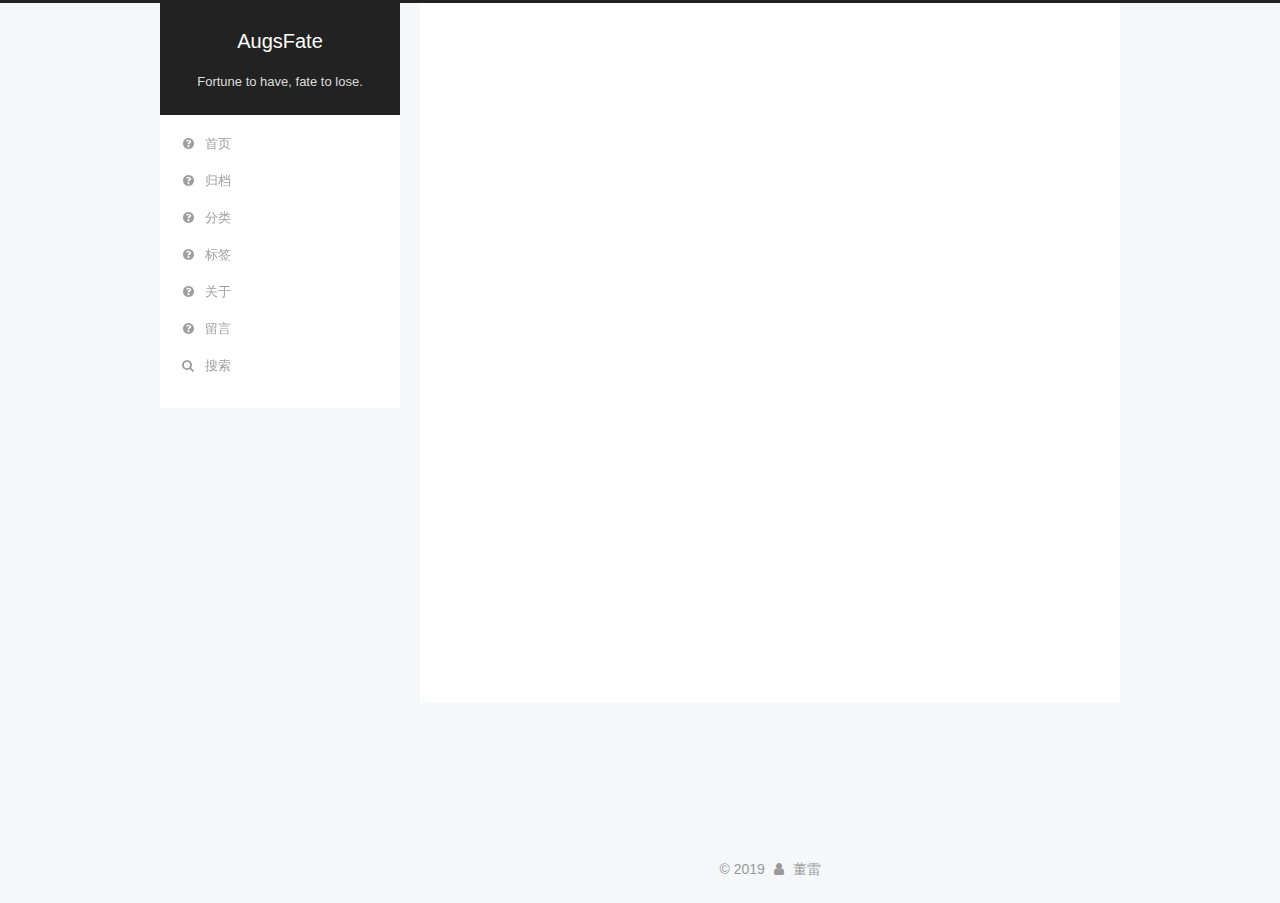
<file: archives/2019/index.html>
<!DOCTYPE html>



  


<html class="theme-next pisces use-motion" lang="zh-Hans">
<head>
  <meta charset="UTF-8"/>
<meta http-equiv="X-UA-Compatible" content="IE=edge" />
<meta name="viewport" content="width=device-width, initial-scale=1, maximum-scale=1"/>
<meta name="theme-color" content="#222">









<meta http-equiv="Cache-Control" content="no-transform" />
<meta http-equiv="Cache-Control" content="no-siteapp" />
















  
  
  <link href="/lib/fancybox/source/jquery.fancybox.css?v=2.1.5" rel="stylesheet" type="text/css" />







<link href="/lib/font-awesome/css/font-awesome.min.css?v=4.6.2" rel="stylesheet" type="text/css" />

<link href="/css/main.css?v=5.1.4" rel="stylesheet" type="text/css" />


  <link rel="apple-touch-icon" sizes="180x180" href="/avatar.png?v=5.1.4">


  <link rel="icon" type="image/png" sizes="32x32" href="/images/avatar.png?v=5.1.4">


  <link rel="icon" type="image/png" sizes="16x16" href="/images/avatar.png?v=5.1.4">






  <meta name="keywords" content="Hexo, NexT" />










<meta name="description" content="生命不息, 奋斗不止.">
<meta property="og:type" content="website">
<meta property="og:title" content="AugsFate">
<meta property="og:url" content="https:&#x2F;&#x2F;cloudwealth.vip&#x2F;archives&#x2F;2019&#x2F;index.html">
<meta property="og:site_name" content="AugsFate">
<meta property="og:description" content="生命不息, 奋斗不止.">
<meta property="og:locale" content="zh-Hans">
<meta name="twitter:card" content="summary">



<script type="text/javascript" id="hexo.configurations">
  var NexT = window.NexT || {};
  var CONFIG = {
    root: '/',
    scheme: 'Pisces',
    version: '5.1.4',
    sidebar: {"position":"left","display":"always","offset":12,"b2t":false,"scrollpercent":true,"onmobile":false},
    fancybox: true,
    tabs: true,
    motion: {"enable":true,"async":false,"transition":{"post_block":"fadeIn","post_header":"slideDownIn","post_body":"slideDownIn","coll_header":"slideLeftIn","sidebar":"slideUpIn"}},
    duoshuo: {
      userId: '0',
      author: '博主'
    },
    algolia: {
      applicationID: '',
      apiKey: '',
      indexName: '',
      hits: {"per_page":10},
      labels: {"input_placeholder":"Search for Posts","hits_empty":"We didn't find any results for the search: ${query}","hits_stats":"${hits} results found in ${time} ms"}
    }
  };
</script>



  <link rel="canonical" href="https://cloudwealth.vip/archives/2019/"/>





  <title>归档 | AugsFate</title>
  





  <script type="text/javascript">
    var _hmt = _hmt || [];
    (function() {
      var hm = document.createElement("script");
      hm.src = "https://hm.baidu.com/hm.js?87ca8831a6f3b1e3fffb28505d0ca41b";
      var s = document.getElementsByTagName("script")[0];
      s.parentNode.insertBefore(hm, s);
    })();
  </script>




</head>

<body itemscope itemtype="http://schema.org/WebPage" lang="zh-Hans">

  
  
    
  

  <div class="container sidebar-position-left page-archive">
    <div class="headband"></div>

    <header id="header" class="header" itemscope itemtype="http://schema.org/WPHeader">
      <div class="header-inner"><div class="site-brand-wrapper">
  <div class="site-meta ">
    

    <div class="custom-logo-site-title">
      <a href="/"  class="brand" rel="start">
        <span class="logo-line-before"><i></i></span>
        <span class="site-title">AugsFate</span>
        <span class="logo-line-after"><i></i></span>
      </a>
    </div>
      
        <p class="site-subtitle">Fortune to have, fate to lose.</p>
      
  </div>

  <div class="site-nav-toggle">
    <button>
      <span class="btn-bar"></span>
      <span class="btn-bar"></span>
      <span class="btn-bar"></span>
    </button>
  </div>
</div>

<nav class="site-nav">
  

  
    <ul id="menu" class="menu">
      
        
        <li class="menu-item menu-item-home">
          <a href="/" rel="section">
            
              <i class="menu-item-icon fa fa-fw fa-question-circle"></i> <br />
            
            首页
          </a>
        </li>
      
        
        <li class="menu-item menu-item-archives">
          <a href="/archives" rel="section">
            
              <i class="menu-item-icon fa fa-fw fa-question-circle"></i> <br />
            
            归档
          </a>
        </li>
      
        
        <li class="menu-item menu-item-categories">
          <a href="/categories" rel="section">
            
              <i class="menu-item-icon fa fa-fw fa-question-circle"></i> <br />
            
            分类
          </a>
        </li>
      
        
        <li class="menu-item menu-item-tags">
          <a href="/tags" rel="section">
            
              <i class="menu-item-icon fa fa-fw fa-question-circle"></i> <br />
            
            标签
          </a>
        </li>
      
        
        <li class="menu-item menu-item-about">
          <a href="/about" rel="section">
            
              <i class="menu-item-icon fa fa-fw fa-question-circle"></i> <br />
            
            关于
          </a>
        </li>
      
        
        <li class="menu-item menu-item-guestbook">
          <a href="/guestbook" rel="section">
            
              <i class="menu-item-icon fa fa-fw fa-question-circle"></i> <br />
            
            留言
          </a>
        </li>
      

      
        <li class="menu-item menu-item-search">
          
            <a href="javascript:;" class="popup-trigger">
          
            
              <i class="menu-item-icon fa fa-search fa-fw"></i> <br />
            
            搜索
          </a>
        </li>
      
    </ul>
  

  
    <div class="site-search">
      
  
  <div class="algolia-popup popup search-popup">
    <div class="algolia-search">
      <div class="algolia-search-input-icon">
        <i class="fa fa-search"></i>
      </div>
      <div class="algolia-search-input" id="algolia-search-input"></div>
    </div>

    <div class="algolia-results">
      <div id="algolia-stats"></div>
      <div id="algolia-hits"></div>
      <div id="algolia-pagination" class="algolia-pagination"></div>
    </div>

    <span class="popup-btn-close">
      <i class="fa fa-times-circle"></i>
    </span>
  </div>




    </div>
  
</nav>



 </div>
    </header>

    <main id="main" class="main">
      <div class="main-inner">
        <div class="content-wrap">
          <div id="content" class="content">
            

  
  
  
  <div class="post-block archive">
    <div id="posts" class="posts-collapse">
      <span class="archive-move-on"></span>

      <span class="archive-page-counter">
        
        
        
          
        
        嗯..! 目前共计 1 篇日志。 继续努力。
      </span>

      

        
        
        

        
          
          <div class="collection-title">
            <h1 class="archive-year" id="archive-year-2019">2019</h1>
          </div>
        
        

        

  <article class="post post-type-normal" itemscope itemtype="http://schema.org/Article">
    <header class="post-header">

      <h2 class="post-title">
        
            <a class="post-title-link" href="/2019/10/30/hello-world/" itemprop="url">
              
                <span itemprop="name">Hello World</span>
              
            </a>
        
      </h2>

      <div class="post-meta">
        <time class="post-time" itemprop="dateCreated"
              datetime="2019-10-30T09:47:30+08:00"
              content="2019-10-30" >
          10-30
        </time>
      </div>

    </header>
  </article>



      

    </div>
  </div>
  
  
  

  



          </div>
          


          

        </div>
        
          
  
  <div class="sidebar-toggle">
    <div class="sidebar-toggle-line-wrap">
      <span class="sidebar-toggle-line sidebar-toggle-line-first"></span>
      <span class="sidebar-toggle-line sidebar-toggle-line-middle"></span>
      <span class="sidebar-toggle-line sidebar-toggle-line-last"></span>
    </div>
  </div>

  <aside id="sidebar" class="sidebar">
    
    <div class="sidebar-inner">

      

      

      <section class="site-overview-wrap sidebar-panel sidebar-panel-active">
        <div class="site-overview">
          <div class="site-author motion-element" itemprop="author" itemscope itemtype="http://schema.org/Person">
            
              <img class="site-author-image" itemprop="image"
                src="/images/avatar.png"
                alt="董雷" />
            
              <p class="site-author-name" itemprop="name">董雷</p>
              <p class="site-description motion-element" itemprop="description">生命不息, 奋斗不止.</p>
          </div>

          <nav class="site-state motion-element">

            
              <div class="site-state-item site-state-posts">
              
                <a href="/archives">
              
                  <span class="site-state-item-count">1</span>
                  <span class="site-state-item-name">日志</span>
                </a>
              </div>
            

            

            

          </nav>

          

          
            <div class="links-of-author motion-element">
                
                  <span class="links-of-author-item">
                    <a href="https://github.com/AugsFate" target="_blank" title="GitHub">
                      
                        <i class="fa fa-fw fa-github"></i>GitHub</a>
                  </span>
                
                  <span class="links-of-author-item">
                    <a href="mailto:121233667@qq.com" target="_blank" title="E-Mail">
                      
                        <i class="fa fa-fw fa-envelope"></i>E-Mail</a>
                  </span>
                
            </div>
          

          
          

          
          

          

        </div>
      </section>

      

      

    </div>
  </aside>


        
      </div>
    </main>

    <footer id="footer" class="footer">
      <div class="footer-inner">
        <div class="copyright">&copy; <span itemprop="copyrightYear">2019</span>
  <span class="with-love">
    <i class="fa fa-user"></i>
  </span>
  <span class="author" itemprop="copyrightHolder">董雷</span>

  
</div>

<div>
<script async src="//busuanzi.ibruce.info/busuanzi/2.3/busuanzi.pure.mini.js"></script>
<span id="busuanzi_container_site_pv" style='display:none'>
    本站总访问量 <span id="busuanzi_value_site_pv"></span> 次
    <span class="post-meta-divider">|</span>
</span>
<span id="busuanzi_container_site_uv" style='display:none'>
    有 <span id="busuanzi_value_site_uv"></span> 人看过我的博客
</span>
</div>



        







        
      </div>
    </footer>

    
      <div class="back-to-top">
        <i class="fa fa-arrow-up"></i>
        
          <span id="scrollpercent"><span>0</span>%</span>
        
      </div>
    

    

  </div>

  
     <!-- custom analytics part create by xiamo -->
<script src="https://cdn1.lncld.net/static/js/av-core-mini-0.6.1.js"></script>
<script>AV.initialize("sW2t4YquG51SwWfASxB6YJLu-gzGzoHsz", "Ol0n3Sk5HjkXMGiuE64ivRWq");</script>
<script>
function showTime(Counter) {
	var query = new AV.Query(Counter);
	$(".leancloud_visitors").each(function() {
		var url = $(this).attr("id").trim();
		query.equalTo("url", url);
		query.find({
			success: function(results) {
				if (results.length == 0) {
					var content = $(document.getElementById(url)).text() + ': 0';
					$(document.getElementById(url)).text(content);
					return;
				}
				for (var i = 0; i < results.length; i++) {
					var object = results[i];
					var content = $(document.getElementById(url)).text() + ': ' + object.get('time');
					$(document.getElementById(url)).text(content);
				}
			},
			error: function(object, error) {
				console.log("Error: " + error.code + " " + error.message);
			}
		});

	});
}

function addCount(Counter) {
	var Counter = AV.Object.extend("Counter");
	url = $(".leancloud_visitors").attr('id').trim();
	title = $(".leancloud_visitors").attr('data-flag-title').trim();
	var query = new AV.Query(Counter);
	query.equalTo("url", url);
	query.find({
		success: function(results) {
			if (results.length > 0) {
				var counter = results[0];
				counter.fetchWhenSave(true);
				counter.increment("time");
				counter.save(null, {
					success: function(counter) {
						var content = $(document.getElementById(url)).text() + ': ' + counter.get('time');
						$(document.getElementById(url)).text(content);
					},
					error: function(counter, error) {
						console.log('Failed to save Visitor num, with error message: ' + error.message);
					}
				});
			} else {
				var newcounter = new Counter();
				newcounter.set("title", title);
				newcounter.set("url", url);
				newcounter.set("time", 1);
				newcounter.save(null, {
					success: function(newcounter) {
					    console.log("newcounter.get('time')="+newcounter.get('time'));
						var content = $(document.getElementById(url)).text() + ': ' + newcounter.get('time');
						$(document.getElementById(url)).text(content);
					},
					error: function(newcounter, error) {
						console.log('Failed to create');
					}
				});
			}
		},
		error: function(error) {
			console.log('Error:' + error.code + " " + error.message);
		}
	});
}
$(function() {
	var Counter = AV.Object.extend("Counter");
	if ($('.leancloud_visitors').length == 1) {
		addCount(Counter);
	} else if ($('.post-title-link').length > 1) {
		showTime(Counter);
	}
});
</script>
  

  

<script type="text/javascript">
  if (Object.prototype.toString.call(window.Promise) !== '[object Function]') {
    window.Promise = null;
  }
</script>









  












  
  
    <script type="text/javascript" src="/lib/jquery/index.js?v=2.1.3"></script>
  

  
  
    <script type="text/javascript" src="/lib/fastclick/lib/fastclick.min.js?v=1.0.6"></script>
  

  
  
    <script type="text/javascript" src="/lib/jquery_lazyload/jquery.lazyload.js?v=1.9.7"></script>
  

  
  
    <script type="text/javascript" src="/lib/velocity/velocity.min.js?v=1.2.1"></script>
  

  
  
    <script type="text/javascript" src="/lib/velocity/velocity.ui.min.js?v=1.2.1"></script>
  

  
  
    <script type="text/javascript" src="/lib/fancybox/source/jquery.fancybox.pack.js?v=2.1.5"></script>
  


  


  <script type="text/javascript" src="/js/src/utils.js?v=5.1.4"></script>

  <script type="text/javascript" src="/js/src/motion.js?v=5.1.4"></script>



  
  


  <script type="text/javascript" src="/js/src/affix.js?v=5.1.4"></script>

  <script type="text/javascript" src="/js/src/schemes/pisces.js?v=5.1.4"></script>



  

  


  <script type="text/javascript" src="/js/src/bootstrap.js?v=5.1.4"></script>



  


  

    
      <script id="dsq-count-scr" src="https://.disqus.com/count.js" async></script>
    

    

  




	





  





  












  

  <script type="text/javascript">
    // Popup Window;
    var isfetched = false;
    var isXml = true;
    // Search DB path;
    var search_path = "search.xml";
    if (search_path.length === 0) {
      search_path = "search.xml";
    } else if (/json$/i.test(search_path)) {
      isXml = false;
    }
    var path = "/" + search_path;
    // monitor main search box;

    var onPopupClose = function (e) {
      $('.popup').hide();
      $('#local-search-input').val('');
      $('.search-result-list').remove();
      $('#no-result').remove();
      $(".local-search-pop-overlay").remove();
      $('body').css('overflow', '');
    }

    function proceedsearch() {
      $("body")
        .append('<div class="search-popup-overlay local-search-pop-overlay"></div>')
        .css('overflow', 'hidden');
      $('.search-popup-overlay').click(onPopupClose);
      $('.popup').toggle();
      var $localSearchInput = $('#local-search-input');
      $localSearchInput.attr("autocapitalize", "none");
      $localSearchInput.attr("autocorrect", "off");
      $localSearchInput.focus();
    }

    // search function;
    var searchFunc = function(path, search_id, content_id) {
      'use strict';

      // start loading animation
      $("body")
        .append('<div class="search-popup-overlay local-search-pop-overlay">' +
          '<div id="search-loading-icon">' +
          '<i class="fa fa-spinner fa-pulse fa-5x fa-fw"></i>' +
          '</div>' +
          '</div>')
        .css('overflow', 'hidden');
      $("#search-loading-icon").css('margin', '20% auto 0 auto').css('text-align', 'center');

      $.ajax({
        url: path,
        dataType: isXml ? "xml" : "json",
        async: true,
        success: function(res) {
          // get the contents from search data
          isfetched = true;
          $('.popup').detach().appendTo('.header-inner');
          var datas = isXml ? $("entry", res).map(function() {
            return {
              title: $("title", this).text(),
              content: $("content",this).text(),
              url: $("url" , this).text()
            };
          }).get() : res;
          var input = document.getElementById(search_id);
          var resultContent = document.getElementById(content_id);
          var inputEventFunction = function() {
            var searchText = input.value.trim().toLowerCase();
            var keywords = searchText.split(/[\s\-]+/);
            if (keywords.length > 1) {
              keywords.push(searchText);
            }
            var resultItems = [];
            if (searchText.length > 0) {
              // perform local searching
              datas.forEach(function(data) {
                var isMatch = false;
                var hitCount = 0;
                var searchTextCount = 0;
                var title = data.title.trim();
                var titleInLowerCase = title.toLowerCase();
                var content = data.content.trim().replace(/<[^>]+>/g,"");
                var contentInLowerCase = content.toLowerCase();
                var articleUrl = decodeURIComponent(data.url);
                var indexOfTitle = [];
                var indexOfContent = [];
                // only match articles with not empty titles
                if(title != '') {
                  keywords.forEach(function(keyword) {
                    function getIndexByWord(word, text, caseSensitive) {
                      var wordLen = word.length;
                      if (wordLen === 0) {
                        return [];
                      }
                      var startPosition = 0, position = [], index = [];
                      if (!caseSensitive) {
                        text = text.toLowerCase();
                        word = word.toLowerCase();
                      }
                      while ((position = text.indexOf(word, startPosition)) > -1) {
                        index.push({position: position, word: word});
                        startPosition = position + wordLen;
                      }
                      return index;
                    }

                    indexOfTitle = indexOfTitle.concat(getIndexByWord(keyword, titleInLowerCase, false));
                    indexOfContent = indexOfContent.concat(getIndexByWord(keyword, contentInLowerCase, false));
                  });
                  if (indexOfTitle.length > 0 || indexOfContent.length > 0) {
                    isMatch = true;
                    hitCount = indexOfTitle.length + indexOfContent.length;
                  }
                }

                // show search results

                if (isMatch) {
                  // sort index by position of keyword

                  [indexOfTitle, indexOfContent].forEach(function (index) {
                    index.sort(function (itemLeft, itemRight) {
                      if (itemRight.position !== itemLeft.position) {
                        return itemRight.position - itemLeft.position;
                      } else {
                        return itemLeft.word.length - itemRight.word.length;
                      }
                    });
                  });

                  // merge hits into slices

                  function mergeIntoSlice(text, start, end, index) {
                    var item = index[index.length - 1];
                    var position = item.position;
                    var word = item.word;
                    var hits = [];
                    var searchTextCountInSlice = 0;
                    while (position + word.length <= end && index.length != 0) {
                      if (word === searchText) {
                        searchTextCountInSlice++;
                      }
                      hits.push({position: position, length: word.length});
                      var wordEnd = position + word.length;

                      // move to next position of hit

                      index.pop();
                      while (index.length != 0) {
                        item = index[index.length - 1];
                        position = item.position;
                        word = item.word;
                        if (wordEnd > position) {
                          index.pop();
                        } else {
                          break;
                        }
                      }
                    }
                    searchTextCount += searchTextCountInSlice;
                    return {
                      hits: hits,
                      start: start,
                      end: end,
                      searchTextCount: searchTextCountInSlice
                    };
                  }

                  var slicesOfTitle = [];
                  if (indexOfTitle.length != 0) {
                    slicesOfTitle.push(mergeIntoSlice(title, 0, title.length, indexOfTitle));
                  }

                  var slicesOfContent = [];
                  while (indexOfContent.length != 0) {
                    var item = indexOfContent[indexOfContent.length - 1];
                    var position = item.position;
                    var word = item.word;
                    // cut out 100 characters
                    var start = position - 20;
                    var end = position + 80;
                    if(start < 0){
                      start = 0;
                    }
                    if (end < position + word.length) {
                      end = position + word.length;
                    }
                    if(end > content.length){
                      end = content.length;
                    }
                    slicesOfContent.push(mergeIntoSlice(content, start, end, indexOfContent));
                  }

                  // sort slices in content by search text's count and hits' count

                  slicesOfContent.sort(function (sliceLeft, sliceRight) {
                    if (sliceLeft.searchTextCount !== sliceRight.searchTextCount) {
                      return sliceRight.searchTextCount - sliceLeft.searchTextCount;
                    } else if (sliceLeft.hits.length !== sliceRight.hits.length) {
                      return sliceRight.hits.length - sliceLeft.hits.length;
                    } else {
                      return sliceLeft.start - sliceRight.start;
                    }
                  });

                  // select top N slices in content

                  var upperBound = parseInt('1');
                  if (upperBound >= 0) {
                    slicesOfContent = slicesOfContent.slice(0, upperBound);
                  }

                  // highlight title and content

                  function highlightKeyword(text, slice) {
                    var result = '';
                    var prevEnd = slice.start;
                    slice.hits.forEach(function (hit) {
                      result += text.substring(prevEnd, hit.position);
                      var end = hit.position + hit.length;
                      result += '<b class="search-keyword">' + text.substring(hit.position, end) + '</b>';
                      prevEnd = end;
                    });
                    result += text.substring(prevEnd, slice.end);
                    return result;
                  }

                  var resultItem = '';

                  if (slicesOfTitle.length != 0) {
                    resultItem += "<li><a href='" + articleUrl + "' class='search-result-title'>" + highlightKeyword(title, slicesOfTitle[0]) + "</a>";
                  } else {
                    resultItem += "<li><a href='" + articleUrl + "' class='search-result-title'>" + title + "</a>";
                  }

                  slicesOfContent.forEach(function (slice) {
                    resultItem += "<a href='" + articleUrl + "'>" +
                      "<p class=\"search-result\">" + highlightKeyword(content, slice) +
                      "...</p>" + "</a>";
                  });

                  resultItem += "</li>";
                  resultItems.push({
                    item: resultItem,
                    searchTextCount: searchTextCount,
                    hitCount: hitCount,
                    id: resultItems.length
                  });
                }
              })
            };
            if (keywords.length === 1 && keywords[0] === "") {
              resultContent.innerHTML = '<div id="no-result"><i class="fa fa-search fa-5x" /></div>'
            } else if (resultItems.length === 0) {
              resultContent.innerHTML = '<div id="no-result"><i class="fa fa-frown-o fa-5x" /></div>'
            } else {
              resultItems.sort(function (resultLeft, resultRight) {
                if (resultLeft.searchTextCount !== resultRight.searchTextCount) {
                  return resultRight.searchTextCount - resultLeft.searchTextCount;
                } else if (resultLeft.hitCount !== resultRight.hitCount) {
                  return resultRight.hitCount - resultLeft.hitCount;
                } else {
                  return resultRight.id - resultLeft.id;
                }
              });
              var searchResultList = '<ul class=\"search-result-list\">';
              resultItems.forEach(function (result) {
                searchResultList += result.item;
              })
              searchResultList += "</ul>";
              resultContent.innerHTML = searchResultList;
            }
          }

          if ('auto' === 'auto') {
            input.addEventListener('input', inputEventFunction);
          } else {
            $('.search-icon').click(inputEventFunction);
            input.addEventListener('keypress', function (event) {
              if (event.keyCode === 13) {
                inputEventFunction();
              }
            });
          }

          // remove loading animation
          $(".local-search-pop-overlay").remove();
          $('body').css('overflow', '');

          proceedsearch();
        }
      });
    }

    // handle and trigger popup window;
    $('.popup-trigger').click(function(e) {
      e.stopPropagation();
      if (isfetched === false) {
        searchFunc(path, 'local-search-input', 'local-search-result');
      } else {
        proceedsearch();
      };
    });

    $('.popup-btn-close').click(onPopupClose);
    $('.popup').click(function(e){
      e.stopPropagation();
    });
    $(document).on('keyup', function (event) {
      var shouldDismissSearchPopup = event.which === 27 &&
        $('.search-popup').is(':visible');
      if (shouldDismissSearchPopup) {
        onPopupClose();
      }
    });
  </script>




  
  
  
  <link rel="stylesheet" href="/lib/algolia-instant-search/instantsearch.min.css">

  
  
  <script src="/lib/algolia-instant-search/instantsearch.min.js"></script>
  

  <script src="/js/src/algolia-search.js?v=5.1.4"></script>



  

  
  <script src="https://cdn1.lncld.net/static/js/av-core-mini-0.6.4.js"></script>
  <script>AV.initialize("sW2t4YquG51SwWfASxB6YJLu-gzGzoHsz", "Ol0n3Sk5HjkXMGiuE64ivRWq");</script>
  <script>
    function showTime(Counter) {
      var query = new AV.Query(Counter);
      var entries = [];
      var $visitors = $(".leancloud_visitors");

      $visitors.each(function () {
        entries.push( $(this).attr("id").trim() );
      });

      query.containedIn('url', entries);
      query.find()
        .done(function (results) {
          var COUNT_CONTAINER_REF = '.leancloud-visitors-count';

          if (results.length === 0) {
            $visitors.find(COUNT_CONTAINER_REF).text(0);
            return;
          }

          for (var i = 0; i < results.length; i++) {
            var item = results[i];
            var url = item.get('url');
            var time = item.get('time');
            var element = document.getElementById(url);

            $(element).find(COUNT_CONTAINER_REF).text(time);
          }
          for(var i = 0; i < entries.length; i++) {
            var url = entries[i];
            var element = document.getElementById(url);
            var countSpan = $(element).find(COUNT_CONTAINER_REF);
            if( countSpan.text() == '') {
              countSpan.text(0);
            }
          }
        })
        .fail(function (object, error) {
          console.log("Error: " + error.code + " " + error.message);
        });
    }

    function addCount(Counter) {
      var $visitors = $(".leancloud_visitors");
      var url = $visitors.attr('id').trim();
      var title = $visitors.attr('data-flag-title').trim();
      var query = new AV.Query(Counter);

      query.equalTo("url", url);
      query.find({
        success: function(results) {
          if (results.length > 0) {
            var counter = results[0];
            counter.fetchWhenSave(true);
            counter.increment("time");
            counter.save(null, {
              success: function(counter) {
                var $element = $(document.getElementById(url));
                $element.find('.leancloud-visitors-count').text(counter.get('time'));
              },
              error: function(counter, error) {
                console.log('Failed to save Visitor num, with error message: ' + error.message);
              }
            });
          } else {
            var newcounter = new Counter();
            /* Set ACL */
            var acl = new AV.ACL();
            acl.setPublicReadAccess(true);
            acl.setPublicWriteAccess(true);
            newcounter.setACL(acl);
            /* End Set ACL */
            newcounter.set("title", title);
            newcounter.set("url", url);
            newcounter.set("time", 1);
            newcounter.save(null, {
              success: function(newcounter) {
                var $element = $(document.getElementById(url));
                $element.find('.leancloud-visitors-count').text(newcounter.get('time'));
              },
              error: function(newcounter, error) {
                console.log('Failed to create');
              }
            });
          }
        },
        error: function(error) {
          console.log('Error:' + error.code + " " + error.message);
        }
      });
    }

    $(function() {
      var Counter = AV.Object.extend("Counter");
      if ($('.leancloud_visitors').length == 1) {
        addCount(Counter);
      } else if ($('.post-title-link').length > 1) {
        showTime(Counter);
      }
    });
  </script>



  

  

  
  

  

  

  

</body>
</html>
</file>
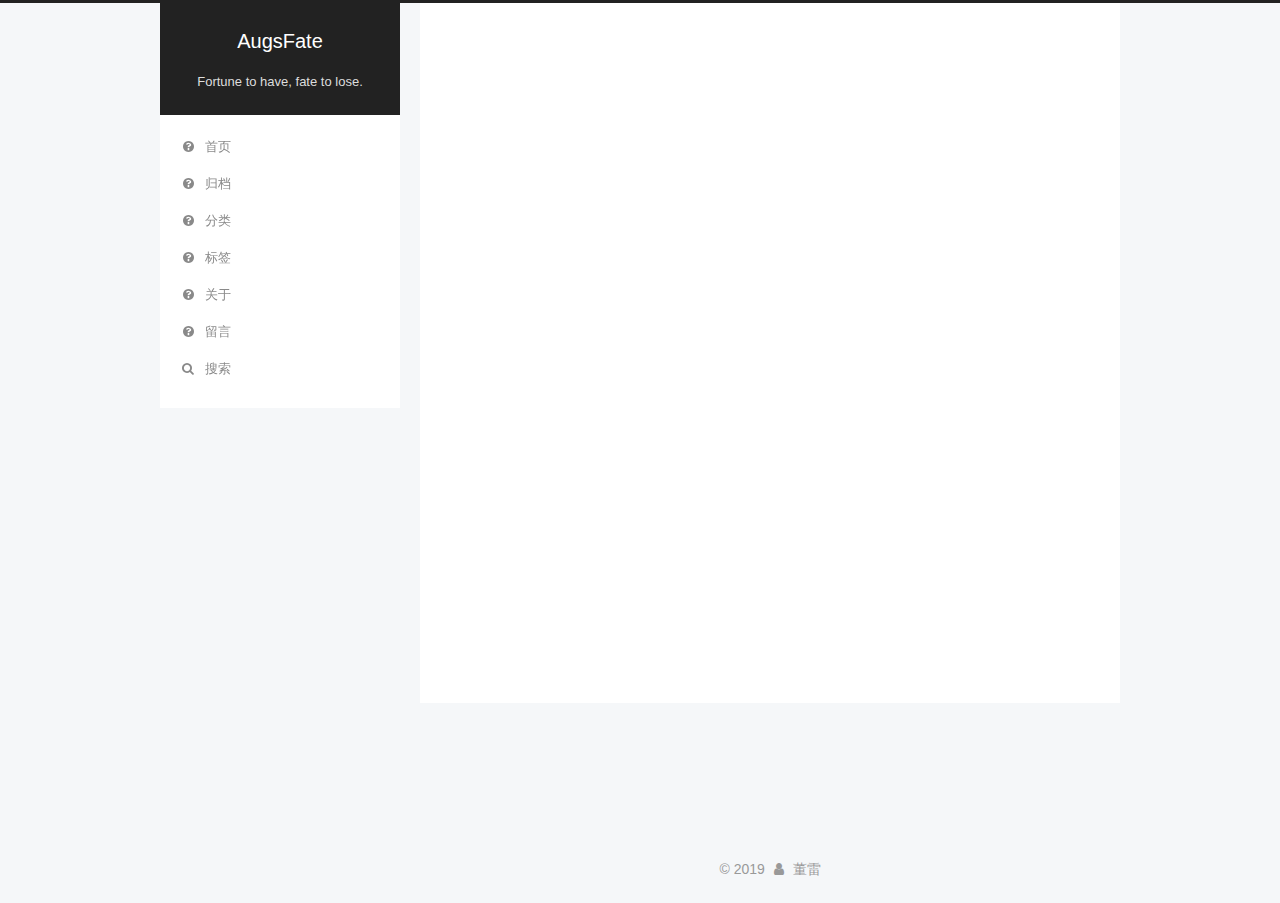
<file: archives/2019/10/index.html>
<!DOCTYPE html>



  


<html class="theme-next pisces use-motion" lang="zh-Hans">
<head>
  <meta charset="UTF-8"/>
<meta http-equiv="X-UA-Compatible" content="IE=edge" />
<meta name="viewport" content="width=device-width, initial-scale=1, maximum-scale=1"/>
<meta name="theme-color" content="#222">









<meta http-equiv="Cache-Control" content="no-transform" />
<meta http-equiv="Cache-Control" content="no-siteapp" />
















  
  
  <link href="/lib/fancybox/source/jquery.fancybox.css?v=2.1.5" rel="stylesheet" type="text/css" />







<link href="/lib/font-awesome/css/font-awesome.min.css?v=4.6.2" rel="stylesheet" type="text/css" />

<link href="/css/main.css?v=5.1.4" rel="stylesheet" type="text/css" />


  <link rel="apple-touch-icon" sizes="180x180" href="/avatar.png?v=5.1.4">


  <link rel="icon" type="image/png" sizes="32x32" href="/images/avatar.png?v=5.1.4">


  <link rel="icon" type="image/png" sizes="16x16" href="/images/avatar.png?v=5.1.4">






  <meta name="keywords" content="Hexo, NexT" />










<meta name="description" content="生命不息, 奋斗不止.">
<meta property="og:type" content="website">
<meta property="og:title" content="AugsFate">
<meta property="og:url" content="https:&#x2F;&#x2F;cloudwealth.vip&#x2F;archives&#x2F;2019&#x2F;10&#x2F;index.html">
<meta property="og:site_name" content="AugsFate">
<meta property="og:description" content="生命不息, 奋斗不止.">
<meta property="og:locale" content="zh-Hans">
<meta name="twitter:card" content="summary">



<script type="text/javascript" id="hexo.configurations">
  var NexT = window.NexT || {};
  var CONFIG = {
    root: '/',
    scheme: 'Pisces',
    version: '5.1.4',
    sidebar: {"position":"left","display":"always","offset":12,"b2t":false,"scrollpercent":true,"onmobile":false},
    fancybox: true,
    tabs: true,
    motion: {"enable":true,"async":false,"transition":{"post_block":"fadeIn","post_header":"slideDownIn","post_body":"slideDownIn","coll_header":"slideLeftIn","sidebar":"slideUpIn"}},
    duoshuo: {
      userId: '0',
      author: '博主'
    },
    algolia: {
      applicationID: '',
      apiKey: '',
      indexName: '',
      hits: {"per_page":10},
      labels: {"input_placeholder":"Search for Posts","hits_empty":"We didn't find any results for the search: ${query}","hits_stats":"${hits} results found in ${time} ms"}
    }
  };
</script>



  <link rel="canonical" href="https://cloudwealth.vip/archives/2019/10/"/>





  <title>归档 | AugsFate</title>
  





  <script type="text/javascript">
    var _hmt = _hmt || [];
    (function() {
      var hm = document.createElement("script");
      hm.src = "https://hm.baidu.com/hm.js?87ca8831a6f3b1e3fffb28505d0ca41b";
      var s = document.getElementsByTagName("script")[0];
      s.parentNode.insertBefore(hm, s);
    })();
  </script>




</head>

<body itemscope itemtype="http://schema.org/WebPage" lang="zh-Hans">

  
  
    
  

  <div class="container sidebar-position-left page-archive">
    <div class="headband"></div>

    <header id="header" class="header" itemscope itemtype="http://schema.org/WPHeader">
      <div class="header-inner"><div class="site-brand-wrapper">
  <div class="site-meta ">
    

    <div class="custom-logo-site-title">
      <a href="/"  class="brand" rel="start">
        <span class="logo-line-before"><i></i></span>
        <span class="site-title">AugsFate</span>
        <span class="logo-line-after"><i></i></span>
      </a>
    </div>
      
        <p class="site-subtitle">Fortune to have, fate to lose.</p>
      
  </div>

  <div class="site-nav-toggle">
    <button>
      <span class="btn-bar"></span>
      <span class="btn-bar"></span>
      <span class="btn-bar"></span>
    </button>
  </div>
</div>

<nav class="site-nav">
  

  
    <ul id="menu" class="menu">
      
        
        <li class="menu-item menu-item-home">
          <a href="/" rel="section">
            
              <i class="menu-item-icon fa fa-fw fa-question-circle"></i> <br />
            
            首页
          </a>
        </li>
      
        
        <li class="menu-item menu-item-archives">
          <a href="/archives" rel="section">
            
              <i class="menu-item-icon fa fa-fw fa-question-circle"></i> <br />
            
            归档
          </a>
        </li>
      
        
        <li class="menu-item menu-item-categories">
          <a href="/categories" rel="section">
            
              <i class="menu-item-icon fa fa-fw fa-question-circle"></i> <br />
            
            分类
          </a>
        </li>
      
        
        <li class="menu-item menu-item-tags">
          <a href="/tags" rel="section">
            
              <i class="menu-item-icon fa fa-fw fa-question-circle"></i> <br />
            
            标签
          </a>
        </li>
      
        
        <li class="menu-item menu-item-about">
          <a href="/about" rel="section">
            
              <i class="menu-item-icon fa fa-fw fa-question-circle"></i> <br />
            
            关于
          </a>
        </li>
      
        
        <li class="menu-item menu-item-guestbook">
          <a href="/guestbook" rel="section">
            
              <i class="menu-item-icon fa fa-fw fa-question-circle"></i> <br />
            
            留言
          </a>
        </li>
      

      
        <li class="menu-item menu-item-search">
          
            <a href="javascript:;" class="popup-trigger">
          
            
              <i class="menu-item-icon fa fa-search fa-fw"></i> <br />
            
            搜索
          </a>
        </li>
      
    </ul>
  

  
    <div class="site-search">
      
  
  <div class="algolia-popup popup search-popup">
    <div class="algolia-search">
      <div class="algolia-search-input-icon">
        <i class="fa fa-search"></i>
      </div>
      <div class="algolia-search-input" id="algolia-search-input"></div>
    </div>

    <div class="algolia-results">
      <div id="algolia-stats"></div>
      <div id="algolia-hits"></div>
      <div id="algolia-pagination" class="algolia-pagination"></div>
    </div>

    <span class="popup-btn-close">
      <i class="fa fa-times-circle"></i>
    </span>
  </div>




    </div>
  
</nav>



 </div>
    </header>

    <main id="main" class="main">
      <div class="main-inner">
        <div class="content-wrap">
          <div id="content" class="content">
            

  
  
  
  <div class="post-block archive">
    <div id="posts" class="posts-collapse">
      <span class="archive-move-on"></span>

      <span class="archive-page-counter">
        
        
        
          
        
        嗯..! 目前共计 1 篇日志。 继续努力。
      </span>

      

        
        
        

        
          
          <div class="collection-title">
            <h1 class="archive-year" id="archive-year-2019">2019</h1>
          </div>
        
        

        

  <article class="post post-type-normal" itemscope itemtype="http://schema.org/Article">
    <header class="post-header">

      <h2 class="post-title">
        
            <a class="post-title-link" href="/2019/10/30/hello-world/" itemprop="url">
              
                <span itemprop="name">Hello World</span>
              
            </a>
        
      </h2>

      <div class="post-meta">
        <time class="post-time" itemprop="dateCreated"
              datetime="2019-10-30T09:47:30+08:00"
              content="2019-10-30" >
          10-30
        </time>
      </div>

    </header>
  </article>



      

    </div>
  </div>
  
  
  

  



          </div>
          


          

        </div>
        
          
  
  <div class="sidebar-toggle">
    <div class="sidebar-toggle-line-wrap">
      <span class="sidebar-toggle-line sidebar-toggle-line-first"></span>
      <span class="sidebar-toggle-line sidebar-toggle-line-middle"></span>
      <span class="sidebar-toggle-line sidebar-toggle-line-last"></span>
    </div>
  </div>

  <aside id="sidebar" class="sidebar">
    
    <div class="sidebar-inner">

      

      

      <section class="site-overview-wrap sidebar-panel sidebar-panel-active">
        <div class="site-overview">
          <div class="site-author motion-element" itemprop="author" itemscope itemtype="http://schema.org/Person">
            
              <img class="site-author-image" itemprop="image"
                src="/images/avatar.png"
                alt="董雷" />
            
              <p class="site-author-name" itemprop="name">董雷</p>
              <p class="site-description motion-element" itemprop="description">生命不息, 奋斗不止.</p>
          </div>

          <nav class="site-state motion-element">

            
              <div class="site-state-item site-state-posts">
              
                <a href="/archives">
              
                  <span class="site-state-item-count">1</span>
                  <span class="site-state-item-name">日志</span>
                </a>
              </div>
            

            

            

          </nav>

          

          
            <div class="links-of-author motion-element">
                
                  <span class="links-of-author-item">
                    <a href="https://github.com/AugsFate" target="_blank" title="GitHub">
                      
                        <i class="fa fa-fw fa-github"></i>GitHub</a>
                  </span>
                
                  <span class="links-of-author-item">
                    <a href="mailto:121233667@qq.com" target="_blank" title="E-Mail">
                      
                        <i class="fa fa-fw fa-envelope"></i>E-Mail</a>
                  </span>
                
            </div>
          

          
          

          
          

          

        </div>
      </section>

      

      

    </div>
  </aside>


        
      </div>
    </main>

    <footer id="footer" class="footer">
      <div class="footer-inner">
        <div class="copyright">&copy; <span itemprop="copyrightYear">2019</span>
  <span class="with-love">
    <i class="fa fa-user"></i>
  </span>
  <span class="author" itemprop="copyrightHolder">董雷</span>

  
</div>

<div>
<script async src="//busuanzi.ibruce.info/busuanzi/2.3/busuanzi.pure.mini.js"></script>
<span id="busuanzi_container_site_pv" style='display:none'>
    本站总访问量 <span id="busuanzi_value_site_pv"></span> 次
    <span class="post-meta-divider">|</span>
</span>
<span id="busuanzi_container_site_uv" style='display:none'>
    有 <span id="busuanzi_value_site_uv"></span> 人看过我的博客
</span>
</div>



        







        
      </div>
    </footer>

    
      <div class="back-to-top">
        <i class="fa fa-arrow-up"></i>
        
          <span id="scrollpercent"><span>0</span>%</span>
        
      </div>
    

    

  </div>

  
     <!-- custom analytics part create by xiamo -->
<script src="https://cdn1.lncld.net/static/js/av-core-mini-0.6.1.js"></script>
<script>AV.initialize("sW2t4YquG51SwWfASxB6YJLu-gzGzoHsz", "Ol0n3Sk5HjkXMGiuE64ivRWq");</script>
<script>
function showTime(Counter) {
	var query = new AV.Query(Counter);
	$(".leancloud_visitors").each(function() {
		var url = $(this).attr("id").trim();
		query.equalTo("url", url);
		query.find({
			success: function(results) {
				if (results.length == 0) {
					var content = $(document.getElementById(url)).text() + ': 0';
					$(document.getElementById(url)).text(content);
					return;
				}
				for (var i = 0; i < results.length; i++) {
					var object = results[i];
					var content = $(document.getElementById(url)).text() + ': ' + object.get('time');
					$(document.getElementById(url)).text(content);
				}
			},
			error: function(object, error) {
				console.log("Error: " + error.code + " " + error.message);
			}
		});

	});
}

function addCount(Counter) {
	var Counter = AV.Object.extend("Counter");
	url = $(".leancloud_visitors").attr('id').trim();
	title = $(".leancloud_visitors").attr('data-flag-title').trim();
	var query = new AV.Query(Counter);
	query.equalTo("url", url);
	query.find({
		success: function(results) {
			if (results.length > 0) {
				var counter = results[0];
				counter.fetchWhenSave(true);
				counter.increment("time");
				counter.save(null, {
					success: function(counter) {
						var content = $(document.getElementById(url)).text() + ': ' + counter.get('time');
						$(document.getElementById(url)).text(content);
					},
					error: function(counter, error) {
						console.log('Failed to save Visitor num, with error message: ' + error.message);
					}
				});
			} else {
				var newcounter = new Counter();
				newcounter.set("title", title);
				newcounter.set("url", url);
				newcounter.set("time", 1);
				newcounter.save(null, {
					success: function(newcounter) {
					    console.log("newcounter.get('time')="+newcounter.get('time'));
						var content = $(document.getElementById(url)).text() + ': ' + newcounter.get('time');
						$(document.getElementById(url)).text(content);
					},
					error: function(newcounter, error) {
						console.log('Failed to create');
					}
				});
			}
		},
		error: function(error) {
			console.log('Error:' + error.code + " " + error.message);
		}
	});
}
$(function() {
	var Counter = AV.Object.extend("Counter");
	if ($('.leancloud_visitors').length == 1) {
		addCount(Counter);
	} else if ($('.post-title-link').length > 1) {
		showTime(Counter);
	}
});
</script>
  

  

<script type="text/javascript">
  if (Object.prototype.toString.call(window.Promise) !== '[object Function]') {
    window.Promise = null;
  }
</script>









  












  
  
    <script type="text/javascript" src="/lib/jquery/index.js?v=2.1.3"></script>
  

  
  
    <script type="text/javascript" src="/lib/fastclick/lib/fastclick.min.js?v=1.0.6"></script>
  

  
  
    <script type="text/javascript" src="/lib/jquery_lazyload/jquery.lazyload.js?v=1.9.7"></script>
  

  
  
    <script type="text/javascript" src="/lib/velocity/velocity.min.js?v=1.2.1"></script>
  

  
  
    <script type="text/javascript" src="/lib/velocity/velocity.ui.min.js?v=1.2.1"></script>
  

  
  
    <script type="text/javascript" src="/lib/fancybox/source/jquery.fancybox.pack.js?v=2.1.5"></script>
  


  


  <script type="text/javascript" src="/js/src/utils.js?v=5.1.4"></script>

  <script type="text/javascript" src="/js/src/motion.js?v=5.1.4"></script>



  
  


  <script type="text/javascript" src="/js/src/affix.js?v=5.1.4"></script>

  <script type="text/javascript" src="/js/src/schemes/pisces.js?v=5.1.4"></script>



  

  


  <script type="text/javascript" src="/js/src/bootstrap.js?v=5.1.4"></script>



  


  

    
      <script id="dsq-count-scr" src="https://.disqus.com/count.js" async></script>
    

    

  




	





  





  












  

  <script type="text/javascript">
    // Popup Window;
    var isfetched = false;
    var isXml = true;
    // Search DB path;
    var search_path = "search.xml";
    if (search_path.length === 0) {
      search_path = "search.xml";
    } else if (/json$/i.test(search_path)) {
      isXml = false;
    }
    var path = "/" + search_path;
    // monitor main search box;

    var onPopupClose = function (e) {
      $('.popup').hide();
      $('#local-search-input').val('');
      $('.search-result-list').remove();
      $('#no-result').remove();
      $(".local-search-pop-overlay").remove();
      $('body').css('overflow', '');
    }

    function proceedsearch() {
      $("body")
        .append('<div class="search-popup-overlay local-search-pop-overlay"></div>')
        .css('overflow', 'hidden');
      $('.search-popup-overlay').click(onPopupClose);
      $('.popup').toggle();
      var $localSearchInput = $('#local-search-input');
      $localSearchInput.attr("autocapitalize", "none");
      $localSearchInput.attr("autocorrect", "off");
      $localSearchInput.focus();
    }

    // search function;
    var searchFunc = function(path, search_id, content_id) {
      'use strict';

      // start loading animation
      $("body")
        .append('<div class="search-popup-overlay local-search-pop-overlay">' +
          '<div id="search-loading-icon">' +
          '<i class="fa fa-spinner fa-pulse fa-5x fa-fw"></i>' +
          '</div>' +
          '</div>')
        .css('overflow', 'hidden');
      $("#search-loading-icon").css('margin', '20% auto 0 auto').css('text-align', 'center');

      $.ajax({
        url: path,
        dataType: isXml ? "xml" : "json",
        async: true,
        success: function(res) {
          // get the contents from search data
          isfetched = true;
          $('.popup').detach().appendTo('.header-inner');
          var datas = isXml ? $("entry", res).map(function() {
            return {
              title: $("title", this).text(),
              content: $("content",this).text(),
              url: $("url" , this).text()
            };
          }).get() : res;
          var input = document.getElementById(search_id);
          var resultContent = document.getElementById(content_id);
          var inputEventFunction = function() {
            var searchText = input.value.trim().toLowerCase();
            var keywords = searchText.split(/[\s\-]+/);
            if (keywords.length > 1) {
              keywords.push(searchText);
            }
            var resultItems = [];
            if (searchText.length > 0) {
              // perform local searching
              datas.forEach(function(data) {
                var isMatch = false;
                var hitCount = 0;
                var searchTextCount = 0;
                var title = data.title.trim();
                var titleInLowerCase = title.toLowerCase();
                var content = data.content.trim().replace(/<[^>]+>/g,"");
                var contentInLowerCase = content.toLowerCase();
                var articleUrl = decodeURIComponent(data.url);
                var indexOfTitle = [];
                var indexOfContent = [];
                // only match articles with not empty titles
                if(title != '') {
                  keywords.forEach(function(keyword) {
                    function getIndexByWord(word, text, caseSensitive) {
                      var wordLen = word.length;
                      if (wordLen === 0) {
                        return [];
                      }
                      var startPosition = 0, position = [], index = [];
                      if (!caseSensitive) {
                        text = text.toLowerCase();
                        word = word.toLowerCase();
                      }
                      while ((position = text.indexOf(word, startPosition)) > -1) {
                        index.push({position: position, word: word});
                        startPosition = position + wordLen;
                      }
                      return index;
                    }

                    indexOfTitle = indexOfTitle.concat(getIndexByWord(keyword, titleInLowerCase, false));
                    indexOfContent = indexOfContent.concat(getIndexByWord(keyword, contentInLowerCase, false));
                  });
                  if (indexOfTitle.length > 0 || indexOfContent.length > 0) {
                    isMatch = true;
                    hitCount = indexOfTitle.length + indexOfContent.length;
                  }
                }

                // show search results

                if (isMatch) {
                  // sort index by position of keyword

                  [indexOfTitle, indexOfContent].forEach(function (index) {
                    index.sort(function (itemLeft, itemRight) {
                      if (itemRight.position !== itemLeft.position) {
                        return itemRight.position - itemLeft.position;
                      } else {
                        return itemLeft.word.length - itemRight.word.length;
                      }
                    });
                  });

                  // merge hits into slices

                  function mergeIntoSlice(text, start, end, index) {
                    var item = index[index.length - 1];
                    var position = item.position;
                    var word = item.word;
                    var hits = [];
                    var searchTextCountInSlice = 0;
                    while (position + word.length <= end && index.length != 0) {
                      if (word === searchText) {
                        searchTextCountInSlice++;
                      }
                      hits.push({position: position, length: word.length});
                      var wordEnd = position + word.length;

                      // move to next position of hit

                      index.pop();
                      while (index.length != 0) {
                        item = index[index.length - 1];
                        position = item.position;
                        word = item.word;
                        if (wordEnd > position) {
                          index.pop();
                        } else {
                          break;
                        }
                      }
                    }
                    searchTextCount += searchTextCountInSlice;
                    return {
                      hits: hits,
                      start: start,
                      end: end,
                      searchTextCount: searchTextCountInSlice
                    };
                  }

                  var slicesOfTitle = [];
                  if (indexOfTitle.length != 0) {
                    slicesOfTitle.push(mergeIntoSlice(title, 0, title.length, indexOfTitle));
                  }

                  var slicesOfContent = [];
                  while (indexOfContent.length != 0) {
                    var item = indexOfContent[indexOfContent.length - 1];
                    var position = item.position;
                    var word = item.word;
                    // cut out 100 characters
                    var start = position - 20;
                    var end = position + 80;
                    if(start < 0){
                      start = 0;
                    }
                    if (end < position + word.length) {
                      end = position + word.length;
                    }
                    if(end > content.length){
                      end = content.length;
                    }
                    slicesOfContent.push(mergeIntoSlice(content, start, end, indexOfContent));
                  }

                  // sort slices in content by search text's count and hits' count

                  slicesOfContent.sort(function (sliceLeft, sliceRight) {
                    if (sliceLeft.searchTextCount !== sliceRight.searchTextCount) {
                      return sliceRight.searchTextCount - sliceLeft.searchTextCount;
                    } else if (sliceLeft.hits.length !== sliceRight.hits.length) {
                      return sliceRight.hits.length - sliceLeft.hits.length;
                    } else {
                      return sliceLeft.start - sliceRight.start;
                    }
                  });

                  // select top N slices in content

                  var upperBound = parseInt('1');
                  if (upperBound >= 0) {
                    slicesOfContent = slicesOfContent.slice(0, upperBound);
                  }

                  // highlight title and content

                  function highlightKeyword(text, slice) {
                    var result = '';
                    var prevEnd = slice.start;
                    slice.hits.forEach(function (hit) {
                      result += text.substring(prevEnd, hit.position);
                      var end = hit.position + hit.length;
                      result += '<b class="search-keyword">' + text.substring(hit.position, end) + '</b>';
                      prevEnd = end;
                    });
                    result += text.substring(prevEnd, slice.end);
                    return result;
                  }

                  var resultItem = '';

                  if (slicesOfTitle.length != 0) {
                    resultItem += "<li><a href='" + articleUrl + "' class='search-result-title'>" + highlightKeyword(title, slicesOfTitle[0]) + "</a>";
                  } else {
                    resultItem += "<li><a href='" + articleUrl + "' class='search-result-title'>" + title + "</a>";
                  }

                  slicesOfContent.forEach(function (slice) {
                    resultItem += "<a href='" + articleUrl + "'>" +
                      "<p class=\"search-result\">" + highlightKeyword(content, slice) +
                      "...</p>" + "</a>";
                  });

                  resultItem += "</li>";
                  resultItems.push({
                    item: resultItem,
                    searchTextCount: searchTextCount,
                    hitCount: hitCount,
                    id: resultItems.length
                  });
                }
              })
            };
            if (keywords.length === 1 && keywords[0] === "") {
              resultContent.innerHTML = '<div id="no-result"><i class="fa fa-search fa-5x" /></div>'
            } else if (resultItems.length === 0) {
              resultContent.innerHTML = '<div id="no-result"><i class="fa fa-frown-o fa-5x" /></div>'
            } else {
              resultItems.sort(function (resultLeft, resultRight) {
                if (resultLeft.searchTextCount !== resultRight.searchTextCount) {
                  return resultRight.searchTextCount - resultLeft.searchTextCount;
                } else if (resultLeft.hitCount !== resultRight.hitCount) {
                  return resultRight.hitCount - resultLeft.hitCount;
                } else {
                  return resultRight.id - resultLeft.id;
                }
              });
              var searchResultList = '<ul class=\"search-result-list\">';
              resultItems.forEach(function (result) {
                searchResultList += result.item;
              })
              searchResultList += "</ul>";
              resultContent.innerHTML = searchResultList;
            }
          }

          if ('auto' === 'auto') {
            input.addEventListener('input', inputEventFunction);
          } else {
            $('.search-icon').click(inputEventFunction);
            input.addEventListener('keypress', function (event) {
              if (event.keyCode === 13) {
                inputEventFunction();
              }
            });
          }

          // remove loading animation
          $(".local-search-pop-overlay").remove();
          $('body').css('overflow', '');

          proceedsearch();
        }
      });
    }

    // handle and trigger popup window;
    $('.popup-trigger').click(function(e) {
      e.stopPropagation();
      if (isfetched === false) {
        searchFunc(path, 'local-search-input', 'local-search-result');
      } else {
        proceedsearch();
      };
    });

    $('.popup-btn-close').click(onPopupClose);
    $('.popup').click(function(e){
      e.stopPropagation();
    });
    $(document).on('keyup', function (event) {
      var shouldDismissSearchPopup = event.which === 27 &&
        $('.search-popup').is(':visible');
      if (shouldDismissSearchPopup) {
        onPopupClose();
      }
    });
  </script>




  
  
  
  <link rel="stylesheet" href="/lib/algolia-instant-search/instantsearch.min.css">

  
  
  <script src="/lib/algolia-instant-search/instantsearch.min.js"></script>
  

  <script src="/js/src/algolia-search.js?v=5.1.4"></script>



  

  
  <script src="https://cdn1.lncld.net/static/js/av-core-mini-0.6.4.js"></script>
  <script>AV.initialize("sW2t4YquG51SwWfASxB6YJLu-gzGzoHsz", "Ol0n3Sk5HjkXMGiuE64ivRWq");</script>
  <script>
    function showTime(Counter) {
      var query = new AV.Query(Counter);
      var entries = [];
      var $visitors = $(".leancloud_visitors");

      $visitors.each(function () {
        entries.push( $(this).attr("id").trim() );
      });

      query.containedIn('url', entries);
      query.find()
        .done(function (results) {
          var COUNT_CONTAINER_REF = '.leancloud-visitors-count';

          if (results.length === 0) {
            $visitors.find(COUNT_CONTAINER_REF).text(0);
            return;
          }

          for (var i = 0; i < results.length; i++) {
            var item = results[i];
            var url = item.get('url');
            var time = item.get('time');
            var element = document.getElementById(url);

            $(element).find(COUNT_CONTAINER_REF).text(time);
          }
          for(var i = 0; i < entries.length; i++) {
            var url = entries[i];
            var element = document.getElementById(url);
            var countSpan = $(element).find(COUNT_CONTAINER_REF);
            if( countSpan.text() == '') {
              countSpan.text(0);
            }
          }
        })
        .fail(function (object, error) {
          console.log("Error: " + error.code + " " + error.message);
        });
    }

    function addCount(Counter) {
      var $visitors = $(".leancloud_visitors");
      var url = $visitors.attr('id').trim();
      var title = $visitors.attr('data-flag-title').trim();
      var query = new AV.Query(Counter);

      query.equalTo("url", url);
      query.find({
        success: function(results) {
          if (results.length > 0) {
            var counter = results[0];
            counter.fetchWhenSave(true);
            counter.increment("time");
            counter.save(null, {
              success: function(counter) {
                var $element = $(document.getElementById(url));
                $element.find('.leancloud-visitors-count').text(counter.get('time'));
              },
              error: function(counter, error) {
                console.log('Failed to save Visitor num, with error message: ' + error.message);
              }
            });
          } else {
            var newcounter = new Counter();
            /* Set ACL */
            var acl = new AV.ACL();
            acl.setPublicReadAccess(true);
            acl.setPublicWriteAccess(true);
            newcounter.setACL(acl);
            /* End Set ACL */
            newcounter.set("title", title);
            newcounter.set("url", url);
            newcounter.set("time", 1);
            newcounter.save(null, {
              success: function(newcounter) {
                var $element = $(document.getElementById(url));
                $element.find('.leancloud-visitors-count').text(newcounter.get('time'));
              },
              error: function(newcounter, error) {
                console.log('Failed to create');
              }
            });
          }
        },
        error: function(error) {
          console.log('Error:' + error.code + " " + error.message);
        }
      });
    }

    $(function() {
      var Counter = AV.Object.extend("Counter");
      if ($('.leancloud_visitors').length == 1) {
        addCount(Counter);
      } else if ($('.post-title-link').length > 1) {
        showTime(Counter);
      }
    });
  </script>



  

  

  
  

  

  

  

</body>
</html>
</file>
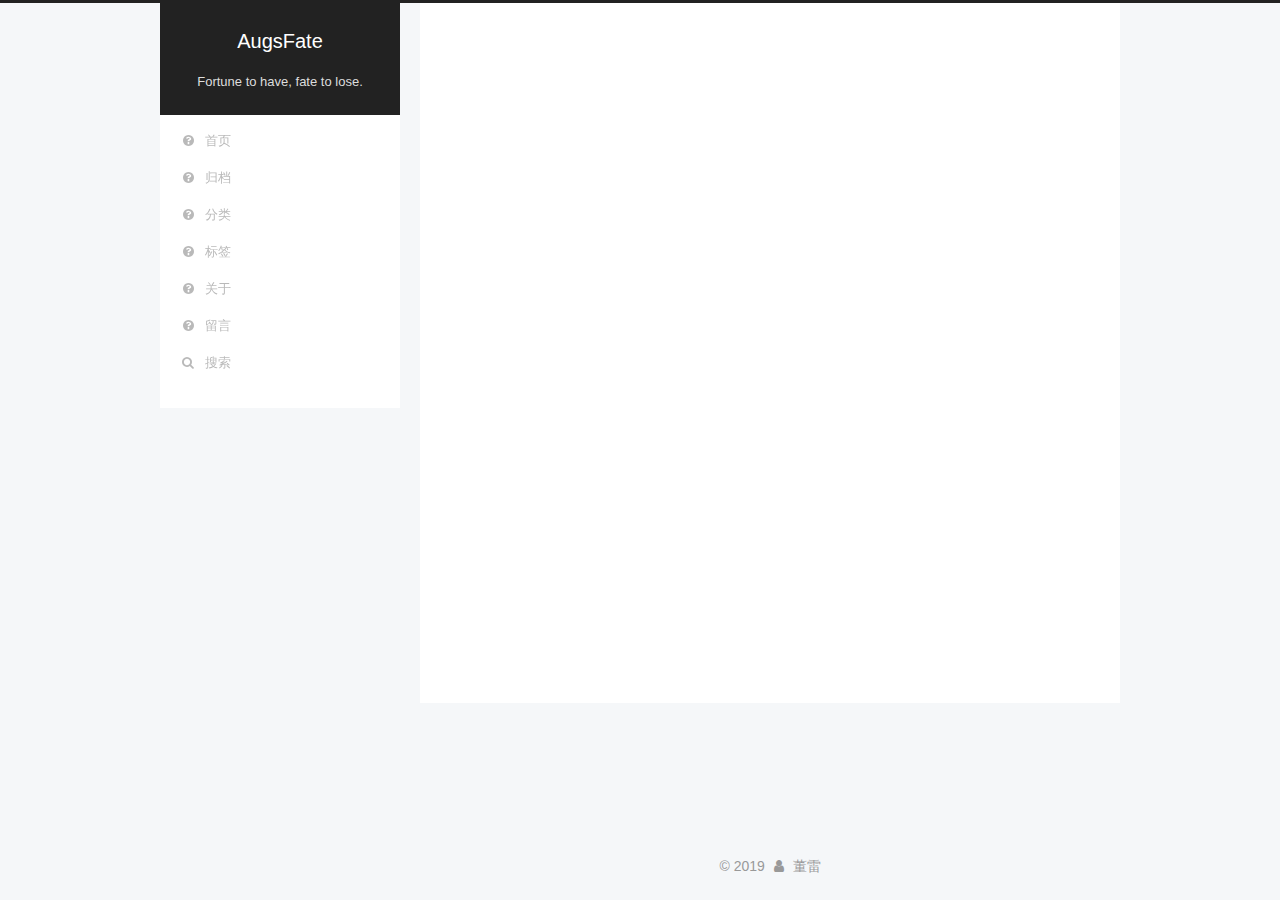
<file: 2019/10/30/hello-world/index.html>
<!DOCTYPE html>



  


<html class="theme-next pisces use-motion" lang="zh-Hans">
<head>
  <meta charset="UTF-8"/>
<meta http-equiv="X-UA-Compatible" content="IE=edge" />
<meta name="viewport" content="width=device-width, initial-scale=1, maximum-scale=1"/>
<meta name="theme-color" content="#222">









<meta http-equiv="Cache-Control" content="no-transform" />
<meta http-equiv="Cache-Control" content="no-siteapp" />
















  
  
  <link href="/lib/fancybox/source/jquery.fancybox.css?v=2.1.5" rel="stylesheet" type="text/css" />







<link href="/lib/font-awesome/css/font-awesome.min.css?v=4.6.2" rel="stylesheet" type="text/css" />

<link href="/css/main.css?v=5.1.4" rel="stylesheet" type="text/css" />


  <link rel="apple-touch-icon" sizes="180x180" href="/avatar.png?v=5.1.4">


  <link rel="icon" type="image/png" sizes="32x32" href="/images/avatar.png?v=5.1.4">


  <link rel="icon" type="image/png" sizes="16x16" href="/images/avatar.png?v=5.1.4">






  <meta name="keywords" content="Hexo, NexT" />










<meta name="description" content="Welcome to Hexo! This is your very first post. Check documentation for more info. If you get any problems when using Hexo, you can find the answer in troubleshooting or you can ask me on GitHub. Quick">
<meta property="og:type" content="article">
<meta property="og:title" content="Hello World">
<meta property="og:url" content="https:&#x2F;&#x2F;cloudwealth.vip&#x2F;2019&#x2F;10&#x2F;30&#x2F;hello-world&#x2F;index.html">
<meta property="og:site_name" content="AugsFate">
<meta property="og:description" content="Welcome to Hexo! This is your very first post. Check documentation for more info. If you get any problems when using Hexo, you can find the answer in troubleshooting or you can ask me on GitHub. Quick">
<meta property="og:locale" content="zh-Hans">
<meta property="og:updated_time" content="2019-10-30T01:47:30.791Z">
<meta name="twitter:card" content="summary">



<script type="text/javascript" id="hexo.configurations">
  var NexT = window.NexT || {};
  var CONFIG = {
    root: '/',
    scheme: 'Pisces',
    version: '5.1.4',
    sidebar: {"position":"left","display":"always","offset":12,"b2t":false,"scrollpercent":true,"onmobile":false},
    fancybox: true,
    tabs: true,
    motion: {"enable":true,"async":false,"transition":{"post_block":"fadeIn","post_header":"slideDownIn","post_body":"slideDownIn","coll_header":"slideLeftIn","sidebar":"slideUpIn"}},
    duoshuo: {
      userId: '0',
      author: '博主'
    },
    algolia: {
      applicationID: '',
      apiKey: '',
      indexName: '',
      hits: {"per_page":10},
      labels: {"input_placeholder":"Search for Posts","hits_empty":"We didn't find any results for the search: ${query}","hits_stats":"${hits} results found in ${time} ms"}
    }
  };
</script>



  <link rel="canonical" href="https://cloudwealth.vip/2019/10/30/hello-world/"/>





  <title>Hello World | AugsFate</title>
  





  <script type="text/javascript">
    var _hmt = _hmt || [];
    (function() {
      var hm = document.createElement("script");
      hm.src = "https://hm.baidu.com/hm.js?87ca8831a6f3b1e3fffb28505d0ca41b";
      var s = document.getElementsByTagName("script")[0];
      s.parentNode.insertBefore(hm, s);
    })();
  </script>




</head>

<body itemscope itemtype="http://schema.org/WebPage" lang="zh-Hans">

  
  
    
  

  <div class="container sidebar-position-left page-post-detail">
    <div class="headband"></div>

    <header id="header" class="header" itemscope itemtype="http://schema.org/WPHeader">
      <div class="header-inner"><div class="site-brand-wrapper">
  <div class="site-meta ">
    

    <div class="custom-logo-site-title">
      <a href="/"  class="brand" rel="start">
        <span class="logo-line-before"><i></i></span>
        <span class="site-title">AugsFate</span>
        <span class="logo-line-after"><i></i></span>
      </a>
    </div>
      
        <p class="site-subtitle">Fortune to have, fate to lose.</p>
      
  </div>

  <div class="site-nav-toggle">
    <button>
      <span class="btn-bar"></span>
      <span class="btn-bar"></span>
      <span class="btn-bar"></span>
    </button>
  </div>
</div>

<nav class="site-nav">
  

  
    <ul id="menu" class="menu">
      
        
        <li class="menu-item menu-item-home">
          <a href="/" rel="section">
            
              <i class="menu-item-icon fa fa-fw fa-question-circle"></i> <br />
            
            首页
          </a>
        </li>
      
        
        <li class="menu-item menu-item-archives">
          <a href="/archives" rel="section">
            
              <i class="menu-item-icon fa fa-fw fa-question-circle"></i> <br />
            
            归档
          </a>
        </li>
      
        
        <li class="menu-item menu-item-categories">
          <a href="/categories" rel="section">
            
              <i class="menu-item-icon fa fa-fw fa-question-circle"></i> <br />
            
            分类
          </a>
        </li>
      
        
        <li class="menu-item menu-item-tags">
          <a href="/tags" rel="section">
            
              <i class="menu-item-icon fa fa-fw fa-question-circle"></i> <br />
            
            标签
          </a>
        </li>
      
        
        <li class="menu-item menu-item-about">
          <a href="/about" rel="section">
            
              <i class="menu-item-icon fa fa-fw fa-question-circle"></i> <br />
            
            关于
          </a>
        </li>
      
        
        <li class="menu-item menu-item-guestbook">
          <a href="/guestbook" rel="section">
            
              <i class="menu-item-icon fa fa-fw fa-question-circle"></i> <br />
            
            留言
          </a>
        </li>
      

      
        <li class="menu-item menu-item-search">
          
            <a href="javascript:;" class="popup-trigger">
          
            
              <i class="menu-item-icon fa fa-search fa-fw"></i> <br />
            
            搜索
          </a>
        </li>
      
    </ul>
  

  
    <div class="site-search">
      
  
  <div class="algolia-popup popup search-popup">
    <div class="algolia-search">
      <div class="algolia-search-input-icon">
        <i class="fa fa-search"></i>
      </div>
      <div class="algolia-search-input" id="algolia-search-input"></div>
    </div>

    <div class="algolia-results">
      <div id="algolia-stats"></div>
      <div id="algolia-hits"></div>
      <div id="algolia-pagination" class="algolia-pagination"></div>
    </div>

    <span class="popup-btn-close">
      <i class="fa fa-times-circle"></i>
    </span>
  </div>




    </div>
  
</nav>



 </div>
    </header>

    <main id="main" class="main">
      <div class="main-inner">
        <div class="content-wrap">
          <div id="content" class="content">
            

  <div id="posts" class="posts-expand">
    




    <div class="post-spread">
      
    </div>
  </div>


          </div>
          


          

  
    <div class="comments" id="comments">
      <div id="disqus_thread">
        <noscript>
          Please enable JavaScript to view the
          <a href="https://disqus.com/?ref_noscript" target="_blank" rel="noopener">comments powered by Disqus.</a>
        </noscript>
      </div>
    </div>

  



        </div>
        
          
  
  <div class="sidebar-toggle">
    <div class="sidebar-toggle-line-wrap">
      <span class="sidebar-toggle-line sidebar-toggle-line-first"></span>
      <span class="sidebar-toggle-line sidebar-toggle-line-middle"></span>
      <span class="sidebar-toggle-line sidebar-toggle-line-last"></span>
    </div>
  </div>

  <aside id="sidebar" class="sidebar">
    
    <div class="sidebar-inner">

      

      
        <ul class="sidebar-nav motion-element">
          <li class="sidebar-nav-toc sidebar-nav-active" data-target="post-toc-wrap">
            文章目录
          </li>
          <li class="sidebar-nav-overview" data-target="site-overview-wrap">
            站点概览
          </li>
        </ul>
      

      <section class="site-overview-wrap sidebar-panel">
        <div class="site-overview">
          <div class="site-author motion-element" itemprop="author" itemscope itemtype="http://schema.org/Person">
            
              <img class="site-author-image" itemprop="image"
                src="/images/avatar.png"
                alt="董雷" />
            
              <p class="site-author-name" itemprop="name">董雷</p>
              <p class="site-description motion-element" itemprop="description">生命不息, 奋斗不止.</p>
          </div>

          <nav class="site-state motion-element">

            
              <div class="site-state-item site-state-posts">
              
                <a href="/archives">
              
                  <span class="site-state-item-count">1</span>
                  <span class="site-state-item-name">日志</span>
                </a>
              </div>
            

            

            

          </nav>

          

          
            <div class="links-of-author motion-element">
                
                  <span class="links-of-author-item">
                    <a href="https://github.com/AugsFate" target="_blank" title="GitHub">
                      
                        <i class="fa fa-fw fa-github"></i>GitHub</a>
                  </span>
                
                  <span class="links-of-author-item">
                    <a href="mailto:121233667@qq.com" target="_blank" title="E-Mail">
                      
                        <i class="fa fa-fw fa-envelope"></i>E-Mail</a>
                  </span>
                
            </div>
          

          
          

          
          

          

        </div>
      </section>

      
      <!--noindex-->
        <section class="post-toc-wrap motion-element sidebar-panel sidebar-panel-active">
          <div class="post-toc">

            
              
            

            
              <div class="post-toc-content"><ol class="nav"><li class="nav-item nav-level-2"><a class="nav-link" href="#Quick-Start"><span class="nav-text">Quick Start</span></a><ol class="nav-child"><li class="nav-item nav-level-3"><a class="nav-link" href="#Create-a-new-post"><span class="nav-text">Create a new post</span></a></li><li class="nav-item nav-level-3"><a class="nav-link" href="#Run-server"><span class="nav-text">Run server</span></a></li><li class="nav-item nav-level-3"><a class="nav-link" href="#Generate-static-files"><span class="nav-text">Generate static files</span></a></li><li class="nav-item nav-level-3"><a class="nav-link" href="#Deploy-to-remote-sites"><span class="nav-text">Deploy to remote sites</span></a></li></ol></li></ol></div>
            

          </div>
        </section>
      <!--/noindex-->
      

      

    </div>
  </aside>


        
      </div>
    </main>

    <footer id="footer" class="footer">
      <div class="footer-inner">
        <div class="copyright">&copy; <span itemprop="copyrightYear">2019</span>
  <span class="with-love">
    <i class="fa fa-user"></i>
  </span>
  <span class="author" itemprop="copyrightHolder">董雷</span>

  
</div>

<div>
<script async src="//busuanzi.ibruce.info/busuanzi/2.3/busuanzi.pure.mini.js"></script>
<span id="busuanzi_container_site_pv" style='display:none'>
    本站总访问量 <span id="busuanzi_value_site_pv"></span> 次
    <span class="post-meta-divider">|</span>
</span>
<span id="busuanzi_container_site_uv" style='display:none'>
    有 <span id="busuanzi_value_site_uv"></span> 人看过我的博客
</span>
</div>



        







        
      </div>
    </footer>

    
      <div class="back-to-top">
        <i class="fa fa-arrow-up"></i>
        
          <span id="scrollpercent"><span>0</span>%</span>
        
      </div>
    

    

  </div>

  
     <!-- custom analytics part create by xiamo -->
<script src="https://cdn1.lncld.net/static/js/av-core-mini-0.6.1.js"></script>
<script>AV.initialize("sW2t4YquG51SwWfASxB6YJLu-gzGzoHsz", "Ol0n3Sk5HjkXMGiuE64ivRWq");</script>
<script>
function showTime(Counter) {
	var query = new AV.Query(Counter);
	$(".leancloud_visitors").each(function() {
		var url = $(this).attr("id").trim();
		query.equalTo("url", url);
		query.find({
			success: function(results) {
				if (results.length == 0) {
					var content = $(document.getElementById(url)).text() + ': 0';
					$(document.getElementById(url)).text(content);
					return;
				}
				for (var i = 0; i < results.length; i++) {
					var object = results[i];
					var content = $(document.getElementById(url)).text() + ': ' + object.get('time');
					$(document.getElementById(url)).text(content);
				}
			},
			error: function(object, error) {
				console.log("Error: " + error.code + " " + error.message);
			}
		});

	});
}

function addCount(Counter) {
	var Counter = AV.Object.extend("Counter");
	url = $(".leancloud_visitors").attr('id').trim();
	title = $(".leancloud_visitors").attr('data-flag-title').trim();
	var query = new AV.Query(Counter);
	query.equalTo("url", url);
	query.find({
		success: function(results) {
			if (results.length > 0) {
				var counter = results[0];
				counter.fetchWhenSave(true);
				counter.increment("time");
				counter.save(null, {
					success: function(counter) {
						var content = $(document.getElementById(url)).text() + ': ' + counter.get('time');
						$(document.getElementById(url)).text(content);
					},
					error: function(counter, error) {
						console.log('Failed to save Visitor num, with error message: ' + error.message);
					}
				});
			} else {
				var newcounter = new Counter();
				newcounter.set("title", title);
				newcounter.set("url", url);
				newcounter.set("time", 1);
				newcounter.save(null, {
					success: function(newcounter) {
					    console.log("newcounter.get('time')="+newcounter.get('time'));
						var content = $(document.getElementById(url)).text() + ': ' + newcounter.get('time');
						$(document.getElementById(url)).text(content);
					},
					error: function(newcounter, error) {
						console.log('Failed to create');
					}
				});
			}
		},
		error: function(error) {
			console.log('Error:' + error.code + " " + error.message);
		}
	});
}
$(function() {
	var Counter = AV.Object.extend("Counter");
	if ($('.leancloud_visitors').length == 1) {
		addCount(Counter);
	} else if ($('.post-title-link').length > 1) {
		showTime(Counter);
	}
});
</script>
  

  

<script type="text/javascript">
  if (Object.prototype.toString.call(window.Promise) !== '[object Function]') {
    window.Promise = null;
  }
</script>









  












  
  
    <script type="text/javascript" src="/lib/jquery/index.js?v=2.1.3"></script>
  

  
  
    <script type="text/javascript" src="/lib/fastclick/lib/fastclick.min.js?v=1.0.6"></script>
  

  
  
    <script type="text/javascript" src="/lib/jquery_lazyload/jquery.lazyload.js?v=1.9.7"></script>
  

  
  
    <script type="text/javascript" src="/lib/velocity/velocity.min.js?v=1.2.1"></script>
  

  
  
    <script type="text/javascript" src="/lib/velocity/velocity.ui.min.js?v=1.2.1"></script>
  

  
  
    <script type="text/javascript" src="/lib/fancybox/source/jquery.fancybox.pack.js?v=2.1.5"></script>
  


  


  <script type="text/javascript" src="/js/src/utils.js?v=5.1.4"></script>

  <script type="text/javascript" src="/js/src/motion.js?v=5.1.4"></script>



  
  


  <script type="text/javascript" src="/js/src/affix.js?v=5.1.4"></script>

  <script type="text/javascript" src="/js/src/schemes/pisces.js?v=5.1.4"></script>



  
  <script type="text/javascript" src="/js/src/scrollspy.js?v=5.1.4"></script>
<script type="text/javascript" src="/js/src/post-details.js?v=5.1.4"></script>



  


  <script type="text/javascript" src="/js/src/bootstrap.js?v=5.1.4"></script>



  


  

    
      <script id="dsq-count-scr" src="https://.disqus.com/count.js" async></script>
    

    
      <script type="text/javascript">
        var disqus_config = function () {
          this.page.url = 'https://cloudwealth.vip/2019/10/30/hello-world/';
          this.page.identifier = '2019/10/30/hello-world/';
          this.page.title = 'Hello World';
        };
        var d = document, s = d.createElement('script');
        s.src = 'https://.disqus.com/embed.js';
        s.setAttribute('data-timestamp', '' + +new Date());
        (d.head || d.body).appendChild(s);
      </script>
    

  




	





  





  












  

  <script type="text/javascript">
    // Popup Window;
    var isfetched = false;
    var isXml = true;
    // Search DB path;
    var search_path = "search.xml";
    if (search_path.length === 0) {
      search_path = "search.xml";
    } else if (/json$/i.test(search_path)) {
      isXml = false;
    }
    var path = "/" + search_path;
    // monitor main search box;

    var onPopupClose = function (e) {
      $('.popup').hide();
      $('#local-search-input').val('');
      $('.search-result-list').remove();
      $('#no-result').remove();
      $(".local-search-pop-overlay").remove();
      $('body').css('overflow', '');
    }

    function proceedsearch() {
      $("body")
        .append('<div class="search-popup-overlay local-search-pop-overlay"></div>')
        .css('overflow', 'hidden');
      $('.search-popup-overlay').click(onPopupClose);
      $('.popup').toggle();
      var $localSearchInput = $('#local-search-input');
      $localSearchInput.attr("autocapitalize", "none");
      $localSearchInput.attr("autocorrect", "off");
      $localSearchInput.focus();
    }

    // search function;
    var searchFunc = function(path, search_id, content_id) {
      'use strict';

      // start loading animation
      $("body")
        .append('<div class="search-popup-overlay local-search-pop-overlay">' +
          '<div id="search-loading-icon">' +
          '<i class="fa fa-spinner fa-pulse fa-5x fa-fw"></i>' +
          '</div>' +
          '</div>')
        .css('overflow', 'hidden');
      $("#search-loading-icon").css('margin', '20% auto 0 auto').css('text-align', 'center');

      $.ajax({
        url: path,
        dataType: isXml ? "xml" : "json",
        async: true,
        success: function(res) {
          // get the contents from search data
          isfetched = true;
          $('.popup').detach().appendTo('.header-inner');
          var datas = isXml ? $("entry", res).map(function() {
            return {
              title: $("title", this).text(),
              content: $("content",this).text(),
              url: $("url" , this).text()
            };
          }).get() : res;
          var input = document.getElementById(search_id);
          var resultContent = document.getElementById(content_id);
          var inputEventFunction = function() {
            var searchText = input.value.trim().toLowerCase();
            var keywords = searchText.split(/[\s\-]+/);
            if (keywords.length > 1) {
              keywords.push(searchText);
            }
            var resultItems = [];
            if (searchText.length > 0) {
              // perform local searching
              datas.forEach(function(data) {
                var isMatch = false;
                var hitCount = 0;
                var searchTextCount = 0;
                var title = data.title.trim();
                var titleInLowerCase = title.toLowerCase();
                var content = data.content.trim().replace(/<[^>]+>/g,"");
                var contentInLowerCase = content.toLowerCase();
                var articleUrl = decodeURIComponent(data.url);
                var indexOfTitle = [];
                var indexOfContent = [];
                // only match articles with not empty titles
                if(title != '') {
                  keywords.forEach(function(keyword) {
                    function getIndexByWord(word, text, caseSensitive) {
                      var wordLen = word.length;
                      if (wordLen === 0) {
                        return [];
                      }
                      var startPosition = 0, position = [], index = [];
                      if (!caseSensitive) {
                        text = text.toLowerCase();
                        word = word.toLowerCase();
                      }
                      while ((position = text.indexOf(word, startPosition)) > -1) {
                        index.push({position: position, word: word});
                        startPosition = position + wordLen;
                      }
                      return index;
                    }

                    indexOfTitle = indexOfTitle.concat(getIndexByWord(keyword, titleInLowerCase, false));
                    indexOfContent = indexOfContent.concat(getIndexByWord(keyword, contentInLowerCase, false));
                  });
                  if (indexOfTitle.length > 0 || indexOfContent.length > 0) {
                    isMatch = true;
                    hitCount = indexOfTitle.length + indexOfContent.length;
                  }
                }

                // show search results

                if (isMatch) {
                  // sort index by position of keyword

                  [indexOfTitle, indexOfContent].forEach(function (index) {
                    index.sort(function (itemLeft, itemRight) {
                      if (itemRight.position !== itemLeft.position) {
                        return itemRight.position - itemLeft.position;
                      } else {
                        return itemLeft.word.length - itemRight.word.length;
                      }
                    });
                  });

                  // merge hits into slices

                  function mergeIntoSlice(text, start, end, index) {
                    var item = index[index.length - 1];
                    var position = item.position;
                    var word = item.word;
                    var hits = [];
                    var searchTextCountInSlice = 0;
                    while (position + word.length <= end && index.length != 0) {
                      if (word === searchText) {
                        searchTextCountInSlice++;
                      }
                      hits.push({position: position, length: word.length});
                      var wordEnd = position + word.length;

                      // move to next position of hit

                      index.pop();
                      while (index.length != 0) {
                        item = index[index.length - 1];
                        position = item.position;
                        word = item.word;
                        if (wordEnd > position) {
                          index.pop();
                        } else {
                          break;
                        }
                      }
                    }
                    searchTextCount += searchTextCountInSlice;
                    return {
                      hits: hits,
                      start: start,
                      end: end,
                      searchTextCount: searchTextCountInSlice
                    };
                  }

                  var slicesOfTitle = [];
                  if (indexOfTitle.length != 0) {
                    slicesOfTitle.push(mergeIntoSlice(title, 0, title.length, indexOfTitle));
                  }

                  var slicesOfContent = [];
                  while (indexOfContent.length != 0) {
                    var item = indexOfContent[indexOfContent.length - 1];
                    var position = item.position;
                    var word = item.word;
                    // cut out 100 characters
                    var start = position - 20;
                    var end = position + 80;
                    if(start < 0){
                      start = 0;
                    }
                    if (end < position + word.length) {
                      end = position + word.length;
                    }
                    if(end > content.length){
                      end = content.length;
                    }
                    slicesOfContent.push(mergeIntoSlice(content, start, end, indexOfContent));
                  }

                  // sort slices in content by search text's count and hits' count

                  slicesOfContent.sort(function (sliceLeft, sliceRight) {
                    if (sliceLeft.searchTextCount !== sliceRight.searchTextCount) {
                      return sliceRight.searchTextCount - sliceLeft.searchTextCount;
                    } else if (sliceLeft.hits.length !== sliceRight.hits.length) {
                      return sliceRight.hits.length - sliceLeft.hits.length;
                    } else {
                      return sliceLeft.start - sliceRight.start;
                    }
                  });

                  // select top N slices in content

                  var upperBound = parseInt('1');
                  if (upperBound >= 0) {
                    slicesOfContent = slicesOfContent.slice(0, upperBound);
                  }

                  // highlight title and content

                  function highlightKeyword(text, slice) {
                    var result = '';
                    var prevEnd = slice.start;
                    slice.hits.forEach(function (hit) {
                      result += text.substring(prevEnd, hit.position);
                      var end = hit.position + hit.length;
                      result += '<b class="search-keyword">' + text.substring(hit.position, end) + '</b>';
                      prevEnd = end;
                    });
                    result += text.substring(prevEnd, slice.end);
                    return result;
                  }

                  var resultItem = '';

                  if (slicesOfTitle.length != 0) {
                    resultItem += "<li><a href='" + articleUrl + "' class='search-result-title'>" + highlightKeyword(title, slicesOfTitle[0]) + "</a>";
                  } else {
                    resultItem += "<li><a href='" + articleUrl + "' class='search-result-title'>" + title + "</a>";
                  }

                  slicesOfContent.forEach(function (slice) {
                    resultItem += "<a href='" + articleUrl + "'>" +
                      "<p class=\"search-result\">" + highlightKeyword(content, slice) +
                      "...</p>" + "</a>";
                  });

                  resultItem += "</li>";
                  resultItems.push({
                    item: resultItem,
                    searchTextCount: searchTextCount,
                    hitCount: hitCount,
                    id: resultItems.length
                  });
                }
              })
            };
            if (keywords.length === 1 && keywords[0] === "") {
              resultContent.innerHTML = '<div id="no-result"><i class="fa fa-search fa-5x" /></div>'
            } else if (resultItems.length === 0) {
              resultContent.innerHTML = '<div id="no-result"><i class="fa fa-frown-o fa-5x" /></div>'
            } else {
              resultItems.sort(function (resultLeft, resultRight) {
                if (resultLeft.searchTextCount !== resultRight.searchTextCount) {
                  return resultRight.searchTextCount - resultLeft.searchTextCount;
                } else if (resultLeft.hitCount !== resultRight.hitCount) {
                  return resultRight.hitCount - resultLeft.hitCount;
                } else {
                  return resultRight.id - resultLeft.id;
                }
              });
              var searchResultList = '<ul class=\"search-result-list\">';
              resultItems.forEach(function (result) {
                searchResultList += result.item;
              })
              searchResultList += "</ul>";
              resultContent.innerHTML = searchResultList;
            }
          }

          if ('auto' === 'auto') {
            input.addEventListener('input', inputEventFunction);
          } else {
            $('.search-icon').click(inputEventFunction);
            input.addEventListener('keypress', function (event) {
              if (event.keyCode === 13) {
                inputEventFunction();
              }
            });
          }

          // remove loading animation
          $(".local-search-pop-overlay").remove();
          $('body').css('overflow', '');

          proceedsearch();
        }
      });
    }

    // handle and trigger popup window;
    $('.popup-trigger').click(function(e) {
      e.stopPropagation();
      if (isfetched === false) {
        searchFunc(path, 'local-search-input', 'local-search-result');
      } else {
        proceedsearch();
      };
    });

    $('.popup-btn-close').click(onPopupClose);
    $('.popup').click(function(e){
      e.stopPropagation();
    });
    $(document).on('keyup', function (event) {
      var shouldDismissSearchPopup = event.which === 27 &&
        $('.search-popup').is(':visible');
      if (shouldDismissSearchPopup) {
        onPopupClose();
      }
    });
  </script>




  
  
  
  <link rel="stylesheet" href="/lib/algolia-instant-search/instantsearch.min.css">

  
  
  <script src="/lib/algolia-instant-search/instantsearch.min.js"></script>
  

  <script src="/js/src/algolia-search.js?v=5.1.4"></script>



  

  
  <script src="https://cdn1.lncld.net/static/js/av-core-mini-0.6.4.js"></script>
  <script>AV.initialize("sW2t4YquG51SwWfASxB6YJLu-gzGzoHsz", "Ol0n3Sk5HjkXMGiuE64ivRWq");</script>
  <script>
    function showTime(Counter) {
      var query = new AV.Query(Counter);
      var entries = [];
      var $visitors = $(".leancloud_visitors");

      $visitors.each(function () {
        entries.push( $(this).attr("id").trim() );
      });

      query.containedIn('url', entries);
      query.find()
        .done(function (results) {
          var COUNT_CONTAINER_REF = '.leancloud-visitors-count';

          if (results.length === 0) {
            $visitors.find(COUNT_CONTAINER_REF).text(0);
            return;
          }

          for (var i = 0; i < results.length; i++) {
            var item = results[i];
            var url = item.get('url');
            var time = item.get('time');
            var element = document.getElementById(url);

            $(element).find(COUNT_CONTAINER_REF).text(time);
          }
          for(var i = 0; i < entries.length; i++) {
            var url = entries[i];
            var element = document.getElementById(url);
            var countSpan = $(element).find(COUNT_CONTAINER_REF);
            if( countSpan.text() == '') {
              countSpan.text(0);
            }
          }
        })
        .fail(function (object, error) {
          console.log("Error: " + error.code + " " + error.message);
        });
    }

    function addCount(Counter) {
      var $visitors = $(".leancloud_visitors");
      var url = $visitors.attr('id').trim();
      var title = $visitors.attr('data-flag-title').trim();
      var query = new AV.Query(Counter);

      query.equalTo("url", url);
      query.find({
        success: function(results) {
          if (results.length > 0) {
            var counter = results[0];
            counter.fetchWhenSave(true);
            counter.increment("time");
            counter.save(null, {
              success: function(counter) {
                var $element = $(document.getElementById(url));
                $element.find('.leancloud-visitors-count').text(counter.get('time'));
              },
              error: function(counter, error) {
                console.log('Failed to save Visitor num, with error message: ' + error.message);
              }
            });
          } else {
            var newcounter = new Counter();
            /* Set ACL */
            var acl = new AV.ACL();
            acl.setPublicReadAccess(true);
            acl.setPublicWriteAccess(true);
            newcounter.setACL(acl);
            /* End Set ACL */
            newcounter.set("title", title);
            newcounter.set("url", url);
            newcounter.set("time", 1);
            newcounter.save(null, {
              success: function(newcounter) {
                var $element = $(document.getElementById(url));
                $element.find('.leancloud-visitors-count').text(newcounter.get('time'));
              },
              error: function(newcounter, error) {
                console.log('Failed to create');
              }
            });
          }
        },
        error: function(error) {
          console.log('Error:' + error.code + " " + error.message);
        }
      });
    }

    $(function() {
      var Counter = AV.Object.extend("Counter");
      if ($('.leancloud_visitors').length == 1) {
        addCount(Counter);
      } else if ($('.post-title-link').length > 1) {
        showTime(Counter);
      }
    });
  </script>



  

  

  
  

  

  

  

</body>
</html>
</file>
<file: css/main.css>
/* normalize.css v3.0.2 | MIT License | git.io/normalize */
html {
  font-family: sans-serif; /* 1 */
  -ms-text-size-adjust: 100%; /* 2 */
  -webkit-text-size-adjust: 100%; /* 2 */
}
body {
  margin: 0;
}
article,
aside,
details,
figcaption,
figure,
footer,
header,
hgroup,
main,
menu,
nav,
section,
summary {
  display: block;
}
audio,
canvas,
progress,
video {
  display: inline-block; /* 1 */
  vertical-align: baseline; /* 2 */
}
audio:not([controls]) {
  display: none;
  height: 0;
}
[hidden],
template {
  display: none;
}
a {
  background-color: transparent;
}
a:active,
a:hover {
  outline: 0;
}
abbr[title] {
  border-bottom: 1px dotted;
}
b,
strong {
  font-weight: bold;
}
dfn {
  font-style: italic;
}
h1 {
  font-size: 2em;
  margin: 0.67em 0;
}
mark {
  background: #ff0;
  color: #000;
}
small {
  font-size: 80%;
}
sub,
sup {
  font-size: 75%;
  line-height: 0;
  position: relative;
  vertical-align: baseline;
}
sup {
  top: -0.5em;
}
sub {
  bottom: -0.25em;
}
img {
  border: 0;
}
svg:not(:root) {
  overflow: hidden;
}
figure {
  margin: 1em 40px;
}
hr {
  -moz-box-sizing: content-box;
  box-sizing: content-box;
  height: 0;
}
pre {
  overflow: auto;
}
code,
kbd,
pre,
samp {
  font-family: monospace, monospace;
  font-size: 1em;
}
button,
input,
optgroup,
select,
textarea {
  color: inherit; /* 1 */
  font: inherit; /* 2 */
  margin: 0; /* 3 */
}
button {
  overflow: visible;
}
button,
select {
  text-transform: none;
}
button,
html input[type="button"],
input[type="reset"],
input[type="submit"] {
  -webkit-appearance: button; /* 2 */
  cursor: pointer; /* 3 */
}
button[disabled],
html input[disabled] {
  cursor: default;
}
button::-moz-focus-inner,
input::-moz-focus-inner {
  border: 0;
  padding: 0;
}
input {
  line-height: normal;
}
input[type="checkbox"],
input[type="radio"] {
  box-sizing: border-box; /* 1 */
  padding: 0; /* 2 */
}
input[type="number"]::-webkit-inner-spin-button,
input[type="number"]::-webkit-outer-spin-button {
  height: auto;
}
input[type="search"] {
  -webkit-appearance: textfield; /* 1 */
  -moz-box-sizing: content-box;
  -webkit-box-sizing: content-box; /* 2 */
  box-sizing: content-box;
}
input[type="search"]::-webkit-search-cancel-button,
input[type="search"]::-webkit-search-decoration {
  -webkit-appearance: none;
}
fieldset {
  border: 1px solid #c0c0c0;
  margin: 0 2px;
  padding: 0.35em 0.625em 0.75em;
}
legend {
  border: 0; /* 1 */
  padding: 0; /* 2 */
}
textarea {
  overflow: auto;
}
optgroup {
  font-weight: bold;
}
table {
  border-collapse: collapse;
  border-spacing: 0;
}
td,
th {
  padding: 0;
}
::selection {
  background: #262a30;
  color: #fff;
}
body {
  position: relative;
  font-family: 'Lato', "PingFang SC", "Microsoft YaHei", sans-serif;
  font-size: 14px;
  line-height: 2;
  color: #555;
  background: #f5f7f9;
}
@media (max-width: 767px) {
  body {
    padding-right: 0 !important;
  }
}
@media (min-width: 768px) and (max-width: 991px) {
  body {
    padding-right: 0 !important;
  }
}
@media (min-width: 1600px) {
  body {
    font-size: 16px;
  }
}
h1,
h2,
h3,
h4,
h5,
h6 {
  margin: 0;
  padding: 0;
  font-weight: bold;
  line-height: 1.5;
  font-family: 'Lato', "PingFang SC", "Microsoft YaHei", sans-serif;
}
h2,
h3,
h4,
h5,
h6 {
  margin: 20px 0 15px;
}
h1 {
  font-size: 22px;
}
@media (max-width: 767px) {
  h1 {
    font-size: 18px;
  }
}
h2 {
  font-size: 20px;
}
@media (max-width: 767px) {
  h2 {
    font-size: 16px;
  }
}
h3 {
  font-size: 18px;
}
@media (max-width: 767px) {
  h3 {
    font-size: 14px;
  }
}
h4 {
  font-size: 16px;
}
@media (max-width: 767px) {
  h4 {
    font-size: 12px;
  }
}
h5 {
  font-size: 14px;
}
@media (max-width: 767px) {
  h5 {
    font-size: 10px;
  }
}
h6 {
  font-size: 12px;
}
@media (max-width: 767px) {
  h6 {
    font-size: 8px;
  }
}
p {
  margin: 0 0 20px 0;
}
a {
  color: #555;
  text-decoration: none;
  outline: none;
  border-bottom: 1px solid #999;
  word-wrap: break-word;
}
a:hover {
  color: #222;
  border-bottom-color: #222;
}
blockquote {
  margin: 0;
  padding: 0;
}
img {
  display: block;
  margin: auto;
  max-width: 100%;
  height: auto;
}
hr {
  margin: 40px 0;
  height: 3px;
  border: none;
  background-color: #ddd;
  background-image: repeating-linear-gradient(-45deg, #fff, #fff 4px, transparent 4px, transparent 8px);
}
blockquote {
  padding: 0 15px;
  color: #666;
  border-left: 4px solid #ddd;
}
blockquote cite::before {
  content: "-";
  padding: 0 5px;
}
dt {
  font-weight: 700;
}
dd {
  margin: 0;
  padding: 0;
}
kbd {
  border: 1px solid #ccc;
  border-radius: 0.2em;
  box-shadow: 0.1em 0.1em 0.2em rgba(0,0,0,0.1);
  background-color: #f9f9f9;
  font-family: inherit;
  background-image: -webkit-linear-gradient(top, #eee, #fff, #eee);
  padding: 0.1em 0.3em;
  white-space: nowrap;
}
.text-left {
  text-align: left;
}
.text-center {
  text-align: center;
}
.text-right {
  text-align: right;
}
.text-justify {
  text-align: justify;
}
.text-nowrap {
  white-space: nowrap;
}
.text-lowercase {
  text-transform: lowercase;
}
.text-uppercase {
  text-transform: uppercase;
}
.text-capitalize {
  text-transform: capitalize;
}
.center-block {
  display: block;
  margin-left: auto;
  margin-right: auto;
}
.clearfix:before,
.clearfix:after {
  content: " ";
  display: table;
}
.clearfix:after {
  clear: both;
}
.pullquote {
  width: 45%;
}
.pullquote.left {
  float: left;
  margin-left: 5px;
  margin-right: 10px;
}
.pullquote.right {
  float: right;
  margin-left: 10px;
  margin-right: 5px;
}
.affix.affix.affix {
  position: fixed;
}
.translation {
  margin-top: -20px;
  font-size: 14px;
  color: #999;
}
.scrollbar-measure {
  width: 100px;
  height: 100px;
  overflow: scroll;
  position: absolute;
  top: -9999px;
}
.use-motion .motion-element {
  opacity: 0;
}
table {
  margin: 20px 0;
  width: 100%;
  border-collapse: collapse;
  border-spacing: 0;
  border: 1px solid #ddd;
  font-size: 14px;
  table-layout: fixed;
  word-wrap: break-all;
}
table>tbody>tr:nth-of-type(odd) {
  background-color: #f9f9f9;
}
table>tbody>tr:hover {
  background-color: #f5f5f5;
}
caption,
th,
td {
  padding: 8px;
  text-align: left;
  vertical-align: middle;
  font-weight: normal;
}
th,
td {
  border-bottom: 3px solid #ddd;
  border-right: 1px solid #eee;
}
th {
  padding-bottom: 10px;
  font-weight: 700;
}
td {
  border-bottom-width: 1px;
}
html,
body {
  height: 100%;
}
.container {
  position: relative;
  min-height: 100%;
}
.header-inner {
  margin: 0 auto;
  padding: 100px 0 70px;
  width: 700px;
}
@media (min-width: 1600px) {
  .container .header-inner {
    width: 900px;
  }
}
.main {
  padding-bottom: 150px;
}
.main-inner {
  margin: 0 auto;
  width: 700px;
}
@media (min-width: 1600px) {
  .container .main-inner {
    width: 900px;
  }
}
.footer {
  position: absolute;
  left: 0;
  bottom: 0;
  width: 100%;
  min-height: 50px;
}
.footer-inner {
  box-sizing: border-box;
  margin: 20px auto;
  width: 700px;
}
@media (min-width: 1600px) {
  .container .footer-inner {
    width: 900px;
  }
}
pre,
.highlight {
  overflow: auto;
  margin: 20px 0;
  padding: 0;
  font-size: 13px;
  color: #4d4d4c;
  background: #f7f7f7;
  line-height: 1.6;
}
pre,
code {
  font-family: consolas, Menlo, "PingFang SC", "Microsoft YaHei", monospace;
}
code {
  padding: 2px 4px;
  word-wrap: break-word;
  color: #555;
  background: #eee;
  border-radius: 3px;
  font-size: 13px;
}
pre {
  padding: 10px;
}
pre code {
  padding: 0;
  color: #4d4d4c;
  background: none;
  text-shadow: none;
}
.highlight {
  border-radius: 1px;
}
.highlight pre {
  border: none;
  margin: 0;
  padding: 10px 0;
}
.highlight table {
  margin: 0;
  width: auto;
  border: none;
}
.highlight td {
  border: none;
  padding: 0;
}
.highlight figcaption {
  font-size: 1em;
  color: #4d4d4c;
  line-height: 1em;
  margin-bottom: 1em;
}
.highlight figcaption:before,
.highlight figcaption:after {
  content: " ";
  display: table;
}
.highlight figcaption:after {
  clear: both;
}
.highlight figcaption a {
  float: right;
  color: #4d4d4c;
}
.highlight figcaption a:hover {
  border-bottom-color: #4d4d4c;
}
.highlight .gutter pre {
  padding-left: 10px;
  padding-right: 10px;
  color: #869194;
  text-align: right;
  background-color: #eff2f3;
}
.highlight .code pre {
  width: 100%;
  padding-left: 10px;
  padding-right: 10px;
  background-color: #f7f7f7;
}
.highlight .line {
  height: 20px;
}
.gutter {
  -webkit-user-select: none;
  -moz-user-select: none;
  -ms-user-select: none;
  user-select: none;
}
.gist table {
  width: auto;
}
.gist table td {
  border: none;
}
pre .deletion {
  background: #fdd;
}
pre .addition {
  background: #dfd;
}
pre .meta {
  color: #8959a8;
}
pre .comment {
  color: #8e908c;
}
pre .variable,
pre .attribute,
pre .tag,
pre .regexp,
pre .ruby .constant,
pre .xml .tag .title,
pre .xml .pi,
pre .xml .doctype,
pre .html .doctype,
pre .css .id,
pre .css .class,
pre .css .pseudo {
  color: #c82829;
}
pre .number,
pre .preprocessor,
pre .built_in,
pre .literal,
pre .params,
pre .constant,
pre .command {
  color: #f5871f;
}
pre .ruby .class .title,
pre .css .rules .attribute,
pre .string,
pre .value,
pre .inheritance,
pre .header,
pre .ruby .symbol,
pre .xml .cdata,
pre .special,
pre .number,
pre .formula {
  color: #718c00;
}
pre .title,
pre .css .hexcolor {
  color: #3e999f;
}
pre .function,
pre .python .decorator,
pre .python .title,
pre .ruby .function .title,
pre .ruby .title .keyword,
pre .perl .sub,
pre .javascript .title,
pre .coffeescript .title {
  color: #4271ae;
}
pre .keyword,
pre .javascript .function {
  color: #8959a8;
}
.full-image.full-image.full-image.full-image {
  border: none;
  max-width: 100%;
  width: auto;
  margin: 20px auto 25px;
}
@media (min-width: 992px) {
  .full-image.full-image.full-image.full-image {
    max-width: none;
    width: 118%;
    margin: 0 -9%;
  }
}
.blockquote-center,
.page-home .post-type-quote blockquote,
.page-post-detail .post-type-quote blockquote {
  position: relative;
  margin: 40px 0;
  padding: 0;
  border-left: none;
  text-align: center;
}
.blockquote-center::before,
.page-home .post-type-quote blockquote::before,
.page-post-detail .post-type-quote blockquote::before,
.blockquote-center::after,
.page-home .post-type-quote blockquote::after,
.page-post-detail .post-type-quote blockquote::after {
  position: absolute;
  content: ' ';
  display: block;
  width: 100%;
  height: 24px;
  opacity: 0.2;
  background-repeat: no-repeat;
  background-position: 0 -6px;
  background-size: 22px 22px;
}
.blockquote-center::before,
.page-home .post-type-quote blockquote::before,
.page-post-detail .post-type-quote blockquote::before {
  top: -20px;
  background-image: url("../images/quote-l.svg");
  border-top: 1px solid #ccc;
}
.blockquote-center::after,
.page-home .post-type-quote blockquote::after,
.page-post-detail .post-type-quote blockquote::after {
  bottom: -20px;
  background-image: url("../images/quote-r.svg");
  border-bottom: 1px solid #ccc;
  background-position: 100% 8px;
}
.blockquote-center p,
.page-home .post-type-quote blockquote p,
.page-post-detail .post-type-quote blockquote p,
.blockquote-center div,
.page-home .post-type-quote blockquote div,
.page-post-detail .post-type-quote blockquote div {
  text-align: center;
}
.post .post-body .group-picture img {
  box-sizing: border-box;
  padding: 0 3px;
  border: none;
}
.post .group-picture-row {
  overflow: hidden;
  margin-top: 6px;
}
.post .group-picture-row:first-child {
  margin-top: 0;
}
.post .group-picture-column {
  float: left;
}
.page-post-detail .post-body .group-picture-column {
  float: none;
  margin-top: 10px;
  width: auto !important;
}
.page-post-detail .post-body .group-picture-column img {
  margin: 0 auto;
}
.page-archive .group-picture-container {
  overflow: hidden;
}
.page-archive .group-picture-row {
  float: left;
}
.page-archive .group-picture-row:first-child {
  margin-top: 6px;
}
.page-archive .group-picture-column {
  max-width: 150px;
  max-height: 150px;
}
.post-body .note {
  position: relative;
  padding: 15px;
  margin-bottom: 20px;
  border: 1px solid #eee;
  border-left-width: 5px;
  border-radius: 3px;
}
.post-body .note h2,
.post-body .note h3,
.post-body .note h4,
.post-body .note h5,
.post-body .note h6 {
  margin-top: 0;
  margin-bottom: 0;
  border-bottom: initial;
  padding-top: 0 !important;
}
.post-body .note p:first-child,
.post-body .note ul:first-child,
.post-body .note ol:first-child,
.post-body .note table:first-child,
.post-body .note pre:first-child,
.post-body .note blockquote:first-child {
  margin-top: 0;
}
.post-body .note p:last-child,
.post-body .note ul:last-child,
.post-body .note ol:last-child,
.post-body .note table:last-child,
.post-body .note pre:last-child,
.post-body .note blockquote:last-child {
  margin-bottom: 0;
}
.post-body .note.default {
  border-left-color: #777;
}
.post-body .note.default h2,
.post-body .note.default h3,
.post-body .note.default h4,
.post-body .note.default h5,
.post-body .note.default h6 {
  color: #777;
}
.post-body .note.primary {
  border-left-color: #6f42c1;
}
.post-body .note.primary h2,
.post-body .note.primary h3,
.post-body .note.primary h4,
.post-body .note.primary h5,
.post-body .note.primary h6 {
  color: #6f42c1;
}
.post-body .note.info {
  border-left-color: #428bca;
}
.post-body .note.info h2,
.post-body .note.info h3,
.post-body .note.info h4,
.post-body .note.info h5,
.post-body .note.info h6 {
  color: #428bca;
}
.post-body .note.success {
  border-left-color: #5cb85c;
}
.post-body .note.success h2,
.post-body .note.success h3,
.post-body .note.success h4,
.post-body .note.success h5,
.post-body .note.success h6 {
  color: #5cb85c;
}
.post-body .note.warning {
  border-left-color: #f0ad4e;
}
.post-body .note.warning h2,
.post-body .note.warning h3,
.post-body .note.warning h4,
.post-body .note.warning h5,
.post-body .note.warning h6 {
  color: #f0ad4e;
}
.post-body .note.danger {
  border-left-color: #d9534f;
}
.post-body .note.danger h2,
.post-body .note.danger h3,
.post-body .note.danger h4,
.post-body .note.danger h5,
.post-body .note.danger h6 {
  color: #d9534f;
}
.post-body .label {
  display: inline;
  padding: 0 2px;
  white-space: nowrap;
}
.post-body .label.default {
  background-color: #f0f0f0;
}
.post-body .label.primary {
  background-color: #efe6f7;
}
.post-body .label.info {
  background-color: #e5f2f8;
}
.post-body .label.success {
  background-color: #e7f4e9;
}
.post-body .label.warning {
  background-color: #fcf6e1;
}
.post-body .label.danger {
  background-color: #fae8eb;
}
.post-body .tabs {
  position: relative;
  display: block;
  margin-bottom: 20px;
  padding-top: 10px;
}
.post-body .tabs ul.nav-tabs {
  margin: 0;
  padding: 0;
  display: flex;
  margin-bottom: -1px;
}
@media (max-width: 413px) {
  .post-body .tabs ul.nav-tabs {
    display: block;
    margin-bottom: 5px;
  }
}
.post-body .tabs ul.nav-tabs li.tab {
  list-style-type: none !important;
  margin: 0 0.25em 0 0;
  border-top: 3px solid transparent;
  border-left: 1px solid transparent;
  border-right: 1px solid transparent;
}
@media (max-width: 413px) {
  .post-body .tabs ul.nav-tabs li.tab {
    margin: initial;
    border-top: 1px solid transparent;
    border-left: 3px solid transparent;
    border-right: 1px solid transparent;
    border-bottom: 1px solid transparent;
  }
}
.post-body .tabs ul.nav-tabs li.tab a {
  outline: 0;
  border-bottom: initial;
  display: block;
  line-height: 1.8em;
  padding: 0.25em 0.75em;
  transition-duration: 0.2s;
  transition-timing-function: ease-out;
  transition-delay: 0s;
}
.post-body .tabs ul.nav-tabs li.tab a i {
  width: 1.285714285714286em;
}
.post-body .tabs ul.nav-tabs li.tab.active {
  border-top: 3px solid #fc6423;
  border-left: 1px solid #ddd;
  border-right: 1px solid #ddd;
  background-color: #fff;
}
@media (max-width: 413px) {
  .post-body .tabs ul.nav-tabs li.tab.active {
    border-top: 1px solid #ddd;
    border-left: 3px solid #fc6423;
    border-right: 1px solid #ddd;
    border-bottom: 1px solid #ddd;
  }
}
.post-body .tabs ul.nav-tabs li.tab.active a {
  cursor: default;
  color: #555;
}
.post-body .tabs .tab-content {
  background-color: #fff;
}
.post-body .tabs .tab-content .tab-pane {
  border: 1px solid #ddd;
  padding: 20px 20px 0 20px;
}
.post-body .tabs .tab-content .tab-pane:not(.active) {
  display: none !important;
}
.post-body .tabs .tab-content .tab-pane.active {
  display: block !important;
}
.btn {
  display: inline-block;
  padding: 0 20px;
  font-size: 14px;
  color: #555;
  background: #fff;
  border: 2px solid #555;
  text-decoration: none;
  border-radius: 2px;
  transition-property: background-color;
  transition-duration: 0.2s;
  transition-timing-function: ease-in-out;
  transition-delay: 0s;
  line-height: 2;
}
.btn:hover {
  border-color: #222;
  color: #fff;
  background: #222;
}
.btn +.btn {
  margin: 0 0 8px 8px;
}
.btn .fa-fw {
  width: 1.285714285714286em;
  text-align: left;
}
.btn-bar {
  display: block;
  width: 22px;
  height: 2px;
  background: #555;
  border-radius: 1px;
}
.btn-bar+.btn-bar {
  margin-top: 4px;
}
.pagination {
  margin: 120px 0 40px;
  text-align: center;
  border-top: 1px solid #eee;
}
.page-number-basic,
.pagination .prev,
.pagination .next,
.pagination .page-number,
.pagination .space {
  display: inline-block;
  position: relative;
  top: -1px;
  margin: 0 10px;
  padding: 0 11px;
}
@media (max-width: 767px) {
  .page-number-basic,
  .pagination .prev,
  .pagination .next,
  .pagination .page-number,
  .pagination .space {
    margin: 0 5px;
  }
}
.pagination .prev,
.pagination .next,
.pagination .page-number {
  border-bottom: 0;
  border-top: 1px solid #eee;
  transition-property: border-color;
  transition-duration: 0.2s;
  transition-timing-function: ease-in-out;
  transition-delay: 0s;
}
.pagination .prev:hover,
.pagination .next:hover,
.pagination .page-number:hover {
  border-top-color: #222;
}
.pagination .space {
  padding: 0;
  margin: 0;
}
.pagination .prev {
  margin-left: 0;
}
.pagination .next {
  margin-right: 0;
}
.pagination .page-number.current,
.algolia-pagination .current .page-number {
  color: #fff;
  background: #ccc;
  border-top-color: #ccc;
}
@media (max-width: 767px) {
  .pagination {
    border-top: none;
  }
  .pagination .prev,
  .pagination .next,
  .pagination .page-number {
    margin-bottom: 10px;
    border-top: 0;
    border-bottom: 1px solid #eee;
    padding: 0 10px;
  }
  .pagination .prev:hover,
  .pagination .next:hover,
  .pagination .page-number:hover {
    border-bottom-color: #222;
  }
}
.comments {
  margin: 60px 20px 0;
}
.tag-cloud {
  text-align: center;
}
.tag-cloud a {
  display: inline-block;
  margin: 10px;
}
.back-to-top {
  box-sizing: border-box;
  position: fixed;
  bottom: -100px;
  right: 30px;
  z-index: 1050;
  padding: 0 6px;
  width: initial;
  background: #222;
  font-size: 12px;
  opacity: 0.6;
  color: #fff;
  cursor: pointer;
  text-align: center;
  -webkit-transform: translateZ(0);
  transition-property: bottom;
  transition-duration: 0.2s;
  transition-timing-function: ease-in-out;
  transition-delay: 0s;
}
@media (min-width: 768px) and (max-width: 991px) {
  .back-to-top {
    display: none !important;
  }
}
@media (max-width: 767px) {
  .back-to-top {
    display: none !important;
  }
}
.back-to-top.back-to-top-on {
  bottom: 30px;
}
.header {
  background: transparent;
}
.header-inner {
  position: relative;
}
.headband {
  height: 3px;
  background: #222;
}
.site-meta {
  margin: 0;
  text-align: center;
}
@media (max-width: 767px) {
  .site-meta {
    text-align: center;
  }
}
.brand {
  position: relative;
  display: inline-block;
  padding: 0 40px;
  color: #fff;
  background: #222;
  border-bottom: none;
}
.brand:hover {
  color: #fff;
}
.logo {
  display: inline-block;
  margin-right: 5px;
  line-height: 36px;
  vertical-align: top;
}
.site-title {
  display: inline-block;
  vertical-align: top;
  line-height: 36px;
  font-size: 20px;
  font-weight: normal;
  font-family: 'Lato', "PingFang SC", "Microsoft YaHei", sans-serif;
}
.site-subtitle {
  margin-top: 10px;
  font-size: 13px;
  color: #ddd;
}
.use-motion .brand {
  opacity: 0;
}
.use-motion .logo,
.use-motion .site-title,
.use-motion .site-subtitle {
  opacity: 0;
  position: relative;
  top: -10px;
}
.site-nav-toggle {
  display: none;
  position: absolute;
  top: 10px;
  left: 10px;
}
@media (max-width: 767px) {
  .site-nav-toggle {
    display: block;
  }
}
.site-nav-toggle button {
  margin-top: 2px;
  padding: 9px 10px;
  background: transparent;
  border: none;
}
@media (max-width: 767px) {
  .site-nav {
    display: none;
    margin: 0 -10px;
    padding: 0 10px;
    clear: both;
    border-top: 1px solid #ddd;
  }
}
@media (min-width: 768px) and (max-width: 991px) {
  .site-nav {
    display: block !important;
  }
}
@media (min-width: 992px) {
  .site-nav {
    display: block !important;
  }
}
.menu {
  margin-top: 20px;
  padding-left: 0;
  text-align: center;
}
.menu .menu-item {
  display: inline-block;
  margin: 0 10px;
  list-style: none;
}
@media screen and (max-width: 767px) {
  .menu .menu-item {
    margin-top: 10px;
  }
}
.menu .menu-item a {
  display: block;
  font-size: 13px;
  line-height: inherit;
  border-bottom: 1px solid transparent;
  transition-property: border-color;
  transition-duration: 0.2s;
  transition-timing-function: ease-in-out;
  transition-delay: 0s;
}
.menu .menu-item a:hover,
.menu-item-active a {
  border-bottom-color: #222;
}
.menu .menu-item .fa {
  margin-right: 5px;
}
.use-motion .menu-item {
  opacity: 0;
}
.post-body {
  font-family: 'Lato', "PingFang SC", "Microsoft YaHei", sans-serif;
}
@media (max-width: 767px) {
  .post-body {
    word-break: break-word;
  }
}
.post-body .fancybox img {
  display: block !important;
  margin: 0 auto;
  cursor: pointer;
  cursor: zoom-in;
  cursor: -webkit-zoom-in;
}
.post-body .image-caption,
.post-body .figure .caption {
  margin: -20px auto 15px;
  text-align: center;
  font-size: 14px;
  color: #999;
  font-weight: bold;
  line-height: 1;
}
.post-sticky-flag {
  display: inline-block;
  font-size: 16px;
  -ms-transform: rotate(30deg);
  -webkit-transform: rotate(30deg);
  -moz-transform: rotate(30deg);
  -ms-transform: rotate(30deg);
  -o-transform: rotate(30deg);
  transform: rotate(30deg);
}
.use-motion .post-block,
.use-motion .pagination,
.use-motion .comments {
  opacity: 0;
}
.use-motion .post-header {
  opacity: 0;
}
.use-motion .post-body {
  opacity: 0;
}
.use-motion .collection-title {
  opacity: 0;
}
.posts-expand {
  padding-top: 40px;
}
@media (max-width: 767px) {
  .posts-expand {
    margin: 0 20px;
  }
  .post-body pre .gutter pre {
    padding-right: 10px;
  }
  .post-body .highlight {
    margin-left: 0px;
    margin-right: 0px;
    padding: 0;
  }
  .post-body .highlight .gutter pre {
    padding-right: 10px;
  }
}
@media (min-width: 992px) {
  .posts-expand .post-body {
    text-align: justify;
  }
}
.posts-expand .post-body h2,
.posts-expand .post-body h3,
.posts-expand .post-body h4,
.posts-expand .post-body h5,
.posts-expand .post-body h6 {
  padding-top: 10px;
}
.posts-expand .post-body h2 .header-anchor,
.posts-expand .post-body h3 .header-anchor,
.posts-expand .post-body h4 .header-anchor,
.posts-expand .post-body h5 .header-anchor,
.posts-expand .post-body h6 .header-anchor {
  float: right;
  margin-left: 10px;
  color: #ccc;
  border-bottom-style: none;
  visibility: hidden;
}
.posts-expand .post-body h2 .header-anchor:hover,
.posts-expand .post-body h3 .header-anchor:hover,
.posts-expand .post-body h4 .header-anchor:hover,
.posts-expand .post-body h5 .header-anchor:hover,
.posts-expand .post-body h6 .header-anchor:hover {
  color: inherit;
}
.posts-expand .post-body h2:hover .header-anchor,
.posts-expand .post-body h3:hover .header-anchor,
.posts-expand .post-body h4:hover .header-anchor,
.posts-expand .post-body h5:hover .header-anchor,
.posts-expand .post-body h6:hover .header-anchor {
  visibility: visible;
}
.posts-expand .post-body ul li {
  list-style: circle;
}
.posts-expand .post-body img {
  box-sizing: border-box;
  margin: auto;
  padding: 3px;
  border: 1px solid #ddd;
}
.posts-expand .post-body .fancybox img {
  margin: 0 auto 25px;
}
@media (max-width: 767px) {
  .posts-collapse {
    margin: 0 20px;
  }
  .posts-collapse .post-title,
  .posts-collapse .post-meta {
    display: block;
    width: auto;
    text-align: left;
  }
}
.posts-collapse {
  position: relative;
  z-index: 1010;
  margin-left: 55px;
}
.posts-collapse::after {
  content: " ";
  position: absolute;
  top: 20px;
  left: 0;
  margin-left: -2px;
  width: 4px;
  height: 100%;
  background: #f5f5f5;
  z-index: -1;
}
@media (max-width: 767px) {
  .posts-collapse {
    margin: 0 20px;
  }
}
.posts-collapse .collection-title {
  position: relative;
  margin: 60px 0;
}
.posts-collapse .collection-title h1,
.posts-collapse .collection-title h2 {
  margin-left: 20px;
}
.posts-collapse .collection-title small {
  color: #bbb;
  margin-left: 5px;
}
.posts-collapse .collection-title::before {
  content: " ";
  position: absolute;
  left: 0;
  top: 50%;
  margin-left: -4px;
  margin-top: -4px;
  width: 8px;
  height: 8px;
  background: #bbb;
  border-radius: 50%;
}
.posts-collapse .post {
  margin: 30px 0;
}
.posts-collapse .post-header {
  position: relative;
  transition-duration: 0.2s;
  transition-timing-function: ease-in-out;
  transition-delay: 0s;
  transition-property: border;
  border-bottom: 1px dashed #ccc;
}
.posts-collapse .post-header::before {
  content: " ";
  position: absolute;
  left: 0;
  top: 12px;
  width: 6px;
  height: 6px;
  margin-left: -4px;
  background: #bbb;
  border-radius: 50%;
  border: 1px solid #fff;
  transition-duration: 0.2s;
  transition-timing-function: ease-in-out;
  transition-delay: 0s;
  transition-property: background;
}
.posts-collapse .post-header:hover {
  border-bottom-color: #666;
}
.posts-collapse .post-header:hover::before {
  background: #222;
}
.posts-collapse .post-meta {
  position: absolute;
  font-size: 12px;
  left: 20px;
  top: 5px;
}
.posts-collapse .post-comments-count {
  display: none;
}
.posts-collapse .post-title {
  margin-left: 60px;
  font-size: 16px;
  font-weight: normal;
  line-height: inherit;
}
.posts-collapse .post-title::after {
  margin-left: 3px;
  opacity: 0.6;
}
.posts-collapse .post-title a {
  color: #666;
  border-bottom: none;
}
.page-home .post-type-quote .post-header,
.page-post-detail .post-type-quote .post-header,
.page-home .post-type-quote .post-tags,
.page-post-detail .post-type-quote .post-tags {
  display: none;
}
.posts-expand .post-title {
  text-align: center;
  word-break: break-word;
  font-weight: 400;
}
.posts-expand .post-title-link {
  display: inline-block;
  position: relative;
  color: #555;
  border-bottom: none;
  line-height: 1.2;
  vertical-align: top;
}
.posts-expand .post-title-link::before {
  content: "";
  position: absolute;
  width: 100%;
  height: 2px;
  bottom: 0;
  left: 0;
  background-color: #000;
  visibility: hidden;
  -webkit-transform: scaleX(0);
  -moz-transform: scaleX(0);
  -ms-transform: scaleX(0);
  -o-transform: scaleX(0);
  transform: scaleX(0);
  transition-duration: 0.2s;
  transition-timing-function: ease-in-out;
  transition-delay: 0s;
}
.posts-expand .post-title-link:hover::before {
  visibility: visible;
  -webkit-transform: scaleX(1);
  -moz-transform: scaleX(1);
  -ms-transform: scaleX(1);
  -o-transform: scaleX(1);
  transform: scaleX(1);
}
.posts-expand .post-title-link .fa {
  font-size: 16px;
}
.posts-expand .post-meta {
  margin: 3px 0 60px 0;
  color: #999;
  font-family: 'Lato', "PingFang SC", "Microsoft YaHei", sans-serif;
  font-size: 12px;
  text-align: center;
}
.posts-expand .post-meta .post-category-list {
  display: inline-block;
  margin: 0;
  padding: 3px;
}
.posts-expand .post-meta .post-category-list-link {
  color: #999;
}
.posts-expand .post-meta .post-description {
  font-size: 14px;
  margin-top: 2px;
}
.post-meta-divider {
  margin: 0 0.5em;
}
.post-meta-item-icon {
  margin-right: 3px;
}
@media (min-width: 768px) and (max-width: 991px) {
  .post-meta-item-icon {
    display: inline-block;
  }
}
@media (max-width: 767px) {
  .post-meta-item-icon {
    display: inline-block;
  }
}
@media (min-width: 768px) and (max-width: 991px) {
  .post-meta-item-text {
    display: none;
  }
}
@media (max-width: 767px) {
  .post-meta-item-text {
    display: none;
  }
}
@media (max-width: 767px) {
  .posts-expand .post-comments-count {
    display: none;
  }
}
.post-button {
  margin-top: 40px;
}
.posts-expand .post-tags {
  margin-top: 40px;
  text-align: center;
}
.posts-expand .post-tags a {
  display: inline-block;
  margin-right: 10px;
  font-size: 13px;
}
.post-nav {
  display: table;
  margin-top: 15px;
  width: 100%;
  border-top: 1px solid #eee;
}
.post-nav-divider {
  display: table-cell;
  width: 10%;
}
.post-nav-item {
  display: table-cell;
  padding: 10px 0 0 0;
  width: 45%;
  vertical-align: top;
}
.post-nav-item a {
  position: relative;
  display: block;
  line-height: 25px;
  font-size: 14px;
  color: #555;
  border-bottom: none;
}
.post-nav-item a:hover {
  color: #222;
  border-bottom: none;
}
.post-nav-item a:active {
  top: 2px;
}
.post-nav-item .fa {
  position: absolute;
  top: 8px;
  left: 0;
  font-size: 12px;
}
.post-nav-next a {
  padding-left: 15px;
}
.post-nav-prev {
  text-align: right;
}
.post-nav-prev a {
  padding-right: 15px;
}
.post-nav-prev .fa {
  right: 0;
  left: auto;
}
.posts-expand .post-eof {
  display: block;
  margin: 80px auto 60px;
  width: 8%;
  height: 1px;
  background: #ccc;
  text-align: center;
}
.post:last-child .post-eof.post-eof.post-eof {
  display: none;
}
.post-gallery {
  display: table;
  table-layout: fixed;
  width: 100%;
  border-collapse: separate;
}
.post-gallery-row {
  display: table-row;
}
.post-gallery .post-gallery-img {
  display: table-cell;
  text-align: center;
  vertical-align: middle;
  border: none;
}
.post-gallery .post-gallery-img img {
  max-width: 100%;
  max-height: 100%;
  border: none;
}
.fancybox-close,
.fancybox-close:hover {
  border: none;
}
#rewardButton {
  cursor: pointer;
  border: 0;
  outline: 0;
  border-radius: 5px;
  padding: 0;
  margin: 0;
  letter-spacing: normal;
  text-transform: none;
  text-indent: 0px;
  text-shadow: none;
}
#rewardButton span {
  display: inline-block;
  width: 80px;
  height: 35px;
  border-radius: 5px;
  color: #fff;
  font-weight: 400;
  font-style: normal;
  font-variant: normal;
  font-stretch: normal;
  font-size: 18px;
  font-family: "Microsoft Yahei";
  background: #f44336;
}
#rewardButton span:hover {
  background: #f7877f;
}
#QR {
  padding-top: 20px;
}
#QR a {
  border: 0;
}
#QR img {
  width: 180px;
  max-width: 100%;
  display: inline-block;
  margin: 0.8em 2em 0 2em;
}
#wechat:hover p {
  animation: roll 0.1s infinite linear;
  -webkit-animation: roll 0.1s infinite linear;
  -moz-animation: roll 0.1s infinite linear;
}
#alipay:hover p {
  animation: roll 0.1s infinite linear;
  -webkit-animation: roll 0.1s infinite linear;
  -moz-animation: roll 0.1s infinite linear;
}
#bitcoin:hover p {
  animation: roll 0.1s infinite linear;
  -webkit-animation: roll 0.1s infinite linear;
  -moz-animation: roll 0.1s infinite linear;
}
@-moz-keyframes roll {
  from {
    -webkit-transform: rotateZ(30deg);
    -moz-transform: rotateZ(30deg);
    -ms-transform: rotateZ(30deg);
    -o-transform: rotateZ(30deg);
    transform: rotateZ(30deg);
  }
  to {
    -webkit-transform: rotateZ(-30deg);
    -moz-transform: rotateZ(-30deg);
    -ms-transform: rotateZ(-30deg);
    -o-transform: rotateZ(-30deg);
    transform: rotateZ(-30deg);
  }
}
@-webkit-keyframes roll {
  from {
    -webkit-transform: rotateZ(30deg);
    -moz-transform: rotateZ(30deg);
    -ms-transform: rotateZ(30deg);
    -o-transform: rotateZ(30deg);
    transform: rotateZ(30deg);
  }
  to {
    -webkit-transform: rotateZ(-30deg);
    -moz-transform: rotateZ(-30deg);
    -ms-transform: rotateZ(-30deg);
    -o-transform: rotateZ(-30deg);
    transform: rotateZ(-30deg);
  }
}
@-o-keyframes roll {
  from {
    -webkit-transform: rotateZ(30deg);
    -moz-transform: rotateZ(30deg);
    -ms-transform: rotateZ(30deg);
    -o-transform: rotateZ(30deg);
    transform: rotateZ(30deg);
  }
  to {
    -webkit-transform: rotateZ(-30deg);
    -moz-transform: rotateZ(-30deg);
    -ms-transform: rotateZ(-30deg);
    -o-transform: rotateZ(-30deg);
    transform: rotateZ(-30deg);
  }
}
@keyframes roll {
  from {
    -webkit-transform: rotateZ(30deg);
    -moz-transform: rotateZ(30deg);
    -ms-transform: rotateZ(30deg);
    -o-transform: rotateZ(30deg);
    transform: rotateZ(30deg);
  }
  to {
    -webkit-transform: rotateZ(-30deg);
    -moz-transform: rotateZ(-30deg);
    -ms-transform: rotateZ(-30deg);
    -o-transform: rotateZ(-30deg);
    transform: rotateZ(-30deg);
  }
}
.rtl.post-body p,
.rtl.post-body a,
.rtl.post-body h1,
.rtl.post-body h2,
.rtl.post-body h3,
.rtl.post-body h4,
.rtl.post-body h5,
.rtl.post-body h6,
.rtl.post-body li,
.rtl.post-body ul,
.rtl.post-body ol {
  direction: rtl;
  font-family: UKIJ Ekran;
}
.rtl.post-title {
  font-family: UKIJ Ekran;
}
.sidebar {
  position: fixed;
  right: 0;
  top: 0;
  bottom: 0;
  width: 0;
  z-index: 1040;
  box-shadow: inset 0 2px 6px #000;
  background: #222;
  -webkit-transform: translateZ(0);
}
.sidebar a {
  color: #999;
  border-bottom-color: #555;
}
.sidebar a:hover {
  color: #eee;
}
@media (min-width: 768px) and (max-width: 991px) {
  .sidebar {
    display: none !important;
  }
}
@media (max-width: 767px) {
  .sidebar {
    display: none !important;
  }
}
.sidebar-inner {
  position: relative;
  padding: 20px 10px;
  color: #999;
  text-align: center;
}
.site-overview-wrap {
  overflow: hidden;
}
.site-overview {
  overflow-y: auto;
  overflow-x: hidden;
}
.sidebar-toggle {
  position: fixed;
  right: 30px;
  bottom: 45px;
  width: 14px;
  height: 14px;
  padding: 5px;
  background: #222;
  line-height: 0;
  z-index: 1050;
  cursor: pointer;
  -webkit-transform: translateZ(0);
}
@media (min-width: 768px) and (max-width: 991px) {
  .sidebar-toggle {
    display: none !important;
  }
}
@media (max-width: 767px) {
  .sidebar-toggle {
    display: none !important;
  }
}
.sidebar-toggle-line {
  position: relative;
  display: inline-block;
  vertical-align: top;
  height: 2px;
  width: 100%;
  background: #fff;
  margin-top: 3px;
}
.sidebar-toggle-line:first-child {
  margin-top: 0;
}
.site-author-image {
  display: block;
  margin: 0 auto;
  padding: 2px;
  max-width: 120px;
  height: auto;
  border: 1px solid #eee;
}
.site-author-name {
  margin: 0;
  text-align: center;
  color: #222;
  font-weight: 600;
}
.site-description {
  margin-top: 0;
  text-align: center;
  font-size: 13px;
  color: #999;
}
.site-state {
  overflow: hidden;
  line-height: 1.4;
  white-space: nowrap;
  text-align: center;
}
.site-state-item {
  display: inline-block;
  padding: 0 15px;
  border-left: 1px solid #eee;
}
.site-state-item:first-child {
  border-left: none;
}
.site-state-item a {
  border-bottom: none;
}
.site-state-item-count {
  display: block;
  text-align: center;
  color: inherit;
  font-weight: 600;
  font-size: 16px;
}
.site-state-item-name {
  font-size: 13px;
  color: #999;
}
.feed-link {
  margin-top: 20px;
}
.feed-link a {
  display: inline-block;
  padding: 0 15px;
  color: #fc6423;
  border: 1px solid #fc6423;
  border-radius: 4px;
}
.feed-link a i {
  color: #fc6423;
  font-size: 14px;
}
.feed-link a:hover {
  color: #fff;
  background: #fc6423;
}
.feed-link a:hover i {
  color: #fff;
}
.links-of-author {
  margin-top: 20px;
}
.links-of-author a {
  display: inline-block;
  vertical-align: middle;
  margin-right: 10px;
  margin-bottom: 10px;
  border-bottom-color: #555;
  font-size: 13px;
}
.links-of-author a:before {
  display: inline-block;
  vertical-align: middle;
  margin-right: 3px;
  content: " ";
  width: 4px;
  height: 4px;
  border-radius: 50%;
  background: #86ffee;
}
.links-of-blogroll {
  font-size: 13px;
}
.links-of-blogroll-title {
  margin-top: 20px;
  font-size: 14px;
  font-weight: 600;
}
.links-of-blogroll-list {
  margin: 0;
  padding: 0;
  list-style: none;
}
.links-of-blogroll-item {
  padding: 2px 10px;
}
.links-of-blogroll-item a {
  max-width: 280px;
  box-sizing: border-box;
  display: inline-block;
  overflow: hidden;
  white-space: nowrap;
  text-overflow: ellipsis;
}
.sidebar-nav {
  margin: 0 0 20px;
  padding-left: 0;
}
.sidebar-nav li {
  display: inline-block;
  cursor: pointer;
  border-bottom: 1px solid transparent;
  font-size: 14px;
  color: #555;
}
.sidebar-nav li:hover {
  color: #fc6423;
}
.page-post-detail .sidebar-nav-toc {
  padding: 0 5px;
}
.page-post-detail .sidebar-nav-overview {
  margin-left: 10px;
}
.sidebar-nav .sidebar-nav-active {
  color: #fc6423;
  border-bottom-color: #fc6423;
}
.sidebar-nav .sidebar-nav-active:hover {
  color: #fc6423;
}
.sidebar-panel {
  display: none;
}
.sidebar-panel-active {
  display: block;
}
.post-toc-empty {
  font-size: 14px;
  color: #666;
}
.post-toc-wrap {
  overflow: hidden;
}
.post-toc {
  overflow: auto;
}
.post-toc ol {
  margin: 0;
  padding: 0 2px 5px 10px;
  text-align: left;
  list-style: none;
  font-size: 14px;
}
.post-toc ol > ol {
  padding-left: 0;
}
.post-toc ol a {
  transition-duration: 0.2s;
  transition-timing-function: ease-in-out;
  transition-delay: 0s;
  transition-property: all;
  color: #666;
  border-bottom-color: #ccc;
}
.post-toc ol a:hover {
  color: #000;
  border-bottom-color: #000;
}
.post-toc .nav-item {
  overflow: hidden;
  text-overflow: ellipsis;
  text-align: justify;
  white-space: nowrap;
  line-height: 1.8;
}
.post-toc .nav .nav-child {
  display: none;
}
.post-toc .nav .active > .nav-child {
  display: block;
}
.post-toc .nav .active-current > .nav-child {
  display: block;
}
.post-toc .nav .active-current > .nav-child > .nav-item {
  display: block;
}
.post-toc .nav .active > a {
  color: #fc6423;
  border-bottom-color: #fc6423;
}
.post-toc .nav .active-current > a {
  color: #fc6423;
}
.post-toc .nav .active-current > a:hover {
  color: #fc6423;
}
.footer {
  font-size: 14px;
  color: #999;
}
.footer img {
  border: none;
}
.footer-inner {
  text-align: center;
}
.with-love {
  display: inline-block;
  margin: 0 5px;
}
.powered-by,
.theme-info {
  display: inline-block;
}
.cc-license {
  margin-top: 10px;
  text-align: center;
}
.cc-license .cc-opacity {
  opacity: 0.7;
  border-bottom: none;
}
.cc-license .cc-opacity:hover {
  opacity: 0.9;
}
.cc-license img {
  display: inline-block;
}
.theme-next #ds-thread #ds-reset {
  color: #555;
}
.theme-next #ds-thread #ds-reset .ds-replybox {
  margin-bottom: 30px;
}
.theme-next #ds-thread #ds-reset .ds-replybox .ds-avatar,
.theme-next #ds-reset .ds-avatar img {
  box-shadow: none;
}
.theme-next #ds-thread #ds-reset .ds-textarea-wrapper {
  border-color: #c7d4e1;
  background: none;
  border-top-right-radius: 3px;
  border-top-left-radius: 3px;
}
.theme-next #ds-thread #ds-reset .ds-textarea-wrapper textarea {
  height: 60px;
}
.theme-next #ds-reset .ds-rounded-top {
  border-radius: 0;
}
.theme-next #ds-thread #ds-reset .ds-post-toolbar {
  box-sizing: border-box;
  border: 1px solid #c7d4e1;
  background: #f6f8fa;
}
.theme-next #ds-thread #ds-reset .ds-post-options {
  height: 40px;
  border: none;
  background: none;
}
.theme-next #ds-thread #ds-reset .ds-toolbar-buttons {
  top: 11px;
}
.theme-next #ds-thread #ds-reset .ds-sync {
  top: 5px;
}
.theme-next #ds-thread #ds-reset .ds-post-button {
  top: 4px;
  right: 5px;
  width: 90px;
  height: 30px;
  border: 1px solid #c5ced7;
  border-radius: 3px;
  background-image: linear-gradient(#fbfbfc, #f5f7f9);
  color: #60676d;
}
.theme-next #ds-thread #ds-reset .ds-post-button:hover {
  background-position: 0 -30px;
  color: #60676d;
}
.theme-next #ds-thread #ds-reset .ds-comments-info {
  padding: 10px 0;
}
.theme-next #ds-thread #ds-reset .ds-sort {
  display: none;
}
.theme-next #ds-thread #ds-reset li.ds-tab a.ds-current {
  border: none;
  background: #f6f8fa;
  color: #60676d;
}
.theme-next #ds-thread #ds-reset li.ds-tab a.ds-current:hover {
  background-color: #e9f0f7;
  color: #60676d;
}
.theme-next #ds-thread #ds-reset li.ds-tab a {
  border-radius: 2px;
  padding: 5px;
}
.theme-next #ds-thread #ds-reset .ds-login-buttons p {
  color: #999;
  line-height: 36px;
}
.theme-next #ds-thread #ds-reset .ds-login-buttons .ds-service-list li {
  height: 28px;
}
.theme-next #ds-thread #ds-reset .ds-service-list a {
  background: none;
  padding: 5px;
  border: 1px solid;
  border-radius: 3px;
  text-align: center;
}
.theme-next #ds-thread #ds-reset .ds-service-list a:hover {
  color: #fff;
  background: #666;
}
.theme-next #ds-thread #ds-reset .ds-service-list .ds-weibo {
  color: #fc9b00;
  border-color: #fc9b00;
}
.theme-next #ds-thread #ds-reset .ds-service-list .ds-weibo:hover {
  background: #fc9b00;
}
.theme-next #ds-thread #ds-reset .ds-service-list .ds-qq {
  color: #60a3ec;
  border-color: #60a3ec;
}
.theme-next #ds-thread #ds-reset .ds-service-list .ds-qq:hover {
  background: #60a3ec;
}
.theme-next #ds-thread #ds-reset .ds-service-list .ds-renren {
  color: #2e7ac4;
  border-color: #2e7ac4;
}
.theme-next #ds-thread #ds-reset .ds-service-list .ds-renren:hover {
  background: #2e7ac4;
}
.theme-next #ds-thread #ds-reset .ds-service-list .ds-douban {
  color: #37994c;
  border-color: #37994c;
}
.theme-next #ds-thread #ds-reset .ds-service-list .ds-douban:hover {
  background: #37994c;
}
.theme-next #ds-thread #ds-reset .ds-service-list .ds-kaixin {
  color: #fef20d;
  border-color: #fef20d;
}
.theme-next #ds-thread #ds-reset .ds-service-list .ds-kaixin:hover {
  background: #fef20d;
}
.theme-next #ds-thread #ds-reset .ds-service-list .ds-netease {
  color: #f00;
  border-color: #f00;
}
.theme-next #ds-thread #ds-reset .ds-service-list .ds-netease:hover {
  background: #f00;
}
.theme-next #ds-thread #ds-reset .ds-service-list .ds-sohu {
  color: #ffcb05;
  border-color: #ffcb05;
}
.theme-next #ds-thread #ds-reset .ds-service-list .ds-sohu:hover {
  background: #ffcb05;
}
.theme-next #ds-thread #ds-reset .ds-service-list .ds-baidu {
  color: #2831e0;
  border-color: #2831e0;
}
.theme-next #ds-thread #ds-reset .ds-service-list .ds-baidu:hover {
  background: #2831e0;
}
.theme-next #ds-thread #ds-reset .ds-service-list .ds-google {
  color: #166bec;
  border-color: #166bec;
}
.theme-next #ds-thread #ds-reset .ds-service-list .ds-google:hover {
  background: #166bec;
}
.theme-next #ds-thread #ds-reset .ds-service-list .ds-weixin {
  color: #00ce0d;
  border-color: #00ce0d;
}
.theme-next #ds-thread #ds-reset .ds-service-list .ds-weixin:hover {
  background: #00ce0d;
}
.theme-next #ds-thread #ds-reset .ds-service-list .ds-more-services {
  border: none;
}
.theme-next #ds-thread #ds-reset .ds-service-list .ds-more-services:hover {
  background: none;
}
.theme-next #ds-reset .duoshuo-ua-admin {
  display: inline-block;
  color: #f00;
}
.theme-next #ds-reset .duoshuo-ua-platform,
.theme-next #ds-reset .duoshuo-ua-browser {
  color: #ccc;
}
.theme-next #ds-reset .duoshuo-ua-platform .fa,
.theme-next #ds-reset .duoshuo-ua-browser .fa {
  display: inline-block;
  margin-right: 3px;
}
.theme-next #ds-reset .duoshuo-ua-separator {
  display: inline-block;
  margin-left: 5px;
}
.theme-next .this_ua {
  background-color: #ccc !important;
  border-radius: 4px;
  padding: 0 5px !important;
  margin: 1px 1px !important;
  border: 1px solid #bbb !important;
  color: #fff;
  display: inline-block !important;
}
.theme-next .this_ua.admin {
  background-color: #d9534f !important;
  border-color: #d9534f !important;
}
.theme-next .this_ua.platform.iOS,
.theme-next .this_ua.platform.Mac,
.theme-next .this_ua.platform.Windows {
  background-color: #39b3d7 !important;
  border-color: #46b8da !important;
}
.theme-next .this_ua.platform.Linux {
  background-color: #3a3a3a !important;
  border-color: #1f1f1f !important;
}
.theme-next .this_ua.platform.Android {
  background-color: #00c47d !important;
  border-color: #01b171 !important;
}
.theme-next .this_ua.browser.Mobile,
.theme-next .this_ua.browser.Chrome {
  background-color: #5cb85c !important;
  border-color: #4cae4c !important;
}
.theme-next .this_ua.browser.Firefox {
  background-color: #f0ad4e !important;
  border-color: #eea236 !important;
}
.theme-next .this_ua.browser.Maxthon,
.theme-next .this_ua.browser.IE {
  background-color: #428bca !important;
  border-color: #357ebd !important;
}
.theme-next .this_ua.browser.baidu,
.theme-next .this_ua.browser.UCBrowser,
.theme-next .this_ua.browser.Opera {
  background-color: #d9534f !important;
  border-color: #d43f3a !important;
}
.theme-next .this_ua.browser.Android,
.theme-next .this_ua.browser.QQBrowser {
  background-color: #78ace9 !important;
  border-color: #4cae4c !important;
}
.post-spread {
  margin-top: 20px;
  text-align: center;
}
.jiathis_style {
  display: inline-block;
}
.jiathis_style a {
  border: none;
}
.fa {
  font-family: FontAwesome !important;
}
.post-spread {
  margin-top: 20px;
  text-align: center;
}
.bdshare-slide-button-box a {
  border: none;
}
.bdsharebuttonbox {
  display: inline-block;
}
.bdsharebuttonbox a {
  border: none;
}
.local-search-pop-overlay {
  position: fixed;
  width: 100%;
  height: 100%;
  top: 0;
  left: 0;
  z-index: 2080;
  background-color: rgba(0,0,0,0.3);
}
.local-search-popup {
  display: none;
  position: fixed;
  top: 10%;
  left: 50%;
  margin-left: -350px;
  width: 700px;
  height: 80%;
  padding: 0;
  background: #fff;
  color: #333;
  z-index: 9999;
  border-radius: 5px;
}
@media (max-width: 767px) {
  .local-search-popup {
    padding: 0;
    top: 0;
    left: 0;
    margin: 0;
    width: 100%;
    height: 100%;
    border-radius: 0;
  }
}
.local-search-popup ul.search-result-list {
  padding: 0;
  margin: 0 5px;
}
.local-search-popup p.search-result {
  border-bottom: 1px dashed #ccc;
  padding: 5px 0;
}
.local-search-popup a.search-result-title {
  font-weight: bold;
  font-size: 16px;
}
.local-search-popup .search-keyword {
  border-bottom: 1px dashed #f00;
  font-weight: bold;
  color: #f00;
}
.local-search-popup .local-search-header {
  padding: 5px;
  height: 36px;
  background: #f5f5f5;
  border-top-left-radius: 5px;
  border-top-right-radius: 5px;
}
.local-search-popup #local-search-result {
  overflow: auto;
  position: relative;
  padding: 5px 25px;
  height: calc(100% - 55px);
}
.local-search-popup .local-search-input-wrapper {
  display: inline-block;
  width: calc(100% - 90px);
  height: 36px;
  line-height: 36px;
  padding: 0 5px;
}
.local-search-popup .local-search-input-wrapper input {
  padding: 8px 0;
  height: 20px;
  display: block;
  width: 100%;
  outline: none;
  border: none;
  background: transparent;
  vertical-align: middle;
}
.local-search-popup .search-icon,
.local-search-popup .popup-btn-close {
  display: inline-block;
  font-size: 18px;
  color: #999;
  height: 36px;
  width: 18px;
  padding-left: 10px;
  padding-right: 10px;
}
.local-search-popup .search-icon {
  float: left;
}
.local-search-popup .popup-btn-close {
  border-left: 1px solid #eee;
  float: right;
  cursor: pointer;
}
.local-search-popup #no-result {
  position: absolute;
  left: 50%;
  top: 50%;
  -webkit-transform: translate(-50%, -50%);
  -webkit-transform: translate(-50%, -50%);
  -moz-transform: translate(-50%, -50%);
  -ms-transform: translate(-50%, -50%);
  -o-transform: translate(-50%, -50%);
  transform: translate(-50%, -50%);
  color: #ccc;
}
@media (min-width: 768px) and (max-width: 991px) {
  .busuanzi-count {
    width: auto;
  }
}
@media (max-width: 767px) {
  .busuanzi-count {
    width: auto;
  }
}
.site-uv,
.site-pv,
.page-pv {
  display: inline-block;
}
.site-uv .busuanzi-value,
.site-pv .busuanzi-value,
.page-pv .busuanzi-value {
  margin: 0 5px;
}
.site-uv {
  margin-right: 10px;
}
.site-uv::after {
  content: "|";
  padding-left: 10px;
}
.algolia-pop-overlay {
  position: fixed;
  width: 100%;
  height: 100%;
  top: 0;
  left: 0;
  z-index: 2080;
  background-color: rgba(0,0,0,0.3);
}
.algolia-popup {
  overflow: hidden;
  padding: 0;
  display: none;
  position: fixed;
  top: 10%;
  left: 50%;
  width: 700px;
  height: 80%;
  margin-left: -350px;
  background: #fff;
  color: #333;
  z-index: 9999;
  border-radius: 5px;
}
@media (max-width: 767px) {
  .algolia-popup {
    padding: 0;
    top: 0;
    left: 0;
    margin: 0;
    width: 100%;
    height: 100%;
    border-radius: 0;
  }
}
.algolia-popup .popup-btn-close {
  position: absolute;
  right: 14px;
  color: #4ebd79;
  font-size: 14px;
  font-weight: bold;
  text-transform: uppercase;
  cursor: pointer;
  padding-left: 15px;
  border-left: 1px solid #eee;
  top: 10px;
}
.algolia-popup .popup-btn-close .fa {
  color: #999;
  font-size: 18px;
}
.algolia-popup .popup-btn-close:hover .fa {
  color: #222;
}
.algolia-search {
  padding: 10px 15px 5px;
  max-height: 50px;
  border-bottom: 1px solid #ccc;
  background: #f5f5f5;
  border-top-left-radius: 5px;
  border-top-right-radius: 5px;
}
.algolia-search-input-icon {
  display: inline-block;
  width: 20px;
}
.algolia-search-input-icon .fa {
  font-size: 18px;
}
.algolia-search-input {
  display: inline-block;
  width: calc(90% - 20px);
}
.algolia-search-input input {
  padding: 5px 0;
  width: 100%;
  outline: none;
  border: none;
  background: transparent;
}
.algolia-powered {
  float: right;
}
.algolia-powered img {
  display: inline-block;
  height: 18px;
  vertical-align: middle;
}
.algolia-results {
  position: relative;
  overflow: auto;
  padding: 10px 30px;
  height: calc(100% - 50px);
}
.algolia-results hr {
  margin: 10px 0;
}
.algolia-results .highlight {
  font-style: normal;
  margin: 0;
  padding: 0 2px;
  font-size: inherit;
  color: #f00;
}
.algolia-hits {
  margin-top: 20px;
}
.algolia-hit-item {
  margin: 15px 0;
}
.algolia-hit-item-link {
  display: block;
  border-bottom: 1px dashed #ccc;
  transition-duration: 0.2s;
  transition-timing-function: ease-in-out;
  transition-delay: 0s;
}
.algolia-pagination .pagination {
  margin-top: 40px;
  border-top: none;
  padding: 0;
}
.algolia-pagination .pagination-item {
  display: inline-block;
}
.algolia-pagination .page-number {
  border-top: none;
}
.algolia-pagination .page-number:hover {
  border-bottom: 1px solid #222;
}
.algolia-pagination .disabled-item {
  visibility: hidden;
}
.page-archive .archive-page-counter {
  position: relative;
  top: 3px;
  left: 20px;
}
@media (max-width: 767px) {
  .page-archive .archive-page-counter {
    top: 5px;
  }
}
.page-archive .posts-collapse .archive-move-on {
  position: absolute;
  top: 11px;
  left: 0;
  margin-left: -6px;
  width: 10px;
  height: 10px;
  opacity: 0.5;
  background: #555;
  border: 1px solid #fff;
  border-radius: 50%;
}
.category-all-page .category-all-title {
  text-align: center;
}
.category-all-page .category-all {
  margin-top: 20px;
}
.category-all-page .category-list {
  margin: 0;
  padding: 0;
  list-style: none;
}
.category-all-page .category-list-item {
  margin: 5px 10px;
}
.category-all-page .category-list-count {
  color: #bbb;
}
.category-all-page .category-list-count:before {
  display: inline;
  content: " (";
}
.category-all-page .category-list-count:after {
  display: inline;
  content: ") ";
}
.category-all-page .category-list-child {
  padding-left: 10px;
}
#schedule ul#event-list {
  padding-left: 30px;
}
#schedule ul#event-list hr {
  margin: 20px 0 45px 0 !important;
  background: #222;
}
#schedule ul#event-list hr:after {
  display: inline-block;
  content: 'NOW';
  background: #222;
  color: #fff;
  font-weight: bold;
  text-align: right;
  padding: 0 5px;
}
#schedule ul#event-list li.event {
  margin: 20px 0px;
  background: #f9f9f9;
  padding-left: 10px;
  min-height: 40px;
}
#schedule ul#event-list li.event h2.event-summary {
  margin: 0;
  padding-bottom: 3px;
}
#schedule ul#event-list li.event h2.event-summary:before {
  display: inline-block;
  font-family: FontAwesome;
  font-size: 8px;
  content: '\f111';
  vertical-align: middle;
  margin-right: 25px;
  color: #bbb;
}
#schedule ul#event-list li.event span.event-relative-time {
  display: inline-block;
  font-size: 12px;
  font-weight: 400;
  padding-left: 12px;
  color: #bbb;
}
#schedule ul#event-list li.event span.event-details {
  display: block;
  color: #bbb;
  margin-left: 56px;
  padding-top: 3px;
  padding-bottom: 6px;
  text-indent: -24px;
  line-height: 18px;
}
#schedule ul#event-list li.event span.event-details:before {
  text-indent: 0;
  display: inline-block;
  width: 14px;
  font-family: FontAwesome;
  text-align: center;
  margin-right: 9px;
  color: #bbb;
}
#schedule ul#event-list li.event span.event-details.event-location:before {
  content: '\f041';
}
#schedule ul#event-list li.event span.event-details.event-duration:before {
  content: '\f017';
}
#schedule ul#event-list li.event-past {
  background: #fcfcfc;
}
#schedule ul#event-list li.event-past > * {
  opacity: 0.6;
}
#schedule ul#event-list li.event-past h2.event-summary {
  color: #bbb;
}
#schedule ul#event-list li.event-past h2.event-summary:before {
  color: #dfdfdf;
}
#schedule ul#event-list li.event-now {
  background: #222;
  color: #fff;
  padding: 15px 0 15px 10px;
}
#schedule ul#event-list li.event-now h2.event-summary:before {
  -webkit-transform: scale(1.2);
  -moz-transform: scale(1.2);
  -ms-transform: scale(1.2);
  -o-transform: scale(1.2);
  transform: scale(1.2);
  color: #fff;
  animation: dot-flash 1s alternate infinite ease-in-out;
}
#schedule ul#event-list li.event-now * {
  color: #fff !important;
}
@-moz-keyframes dot-flash {
  from {
    opacity: 1;
    -webkit-transform: scale(1.1);
    -moz-transform: scale(1.1);
    -ms-transform: scale(1.1);
    -o-transform: scale(1.1);
    transform: scale(1.1);
  }
  to {
    opacity: 0;
    -webkit-transform: scale(1);
    -moz-transform: scale(1);
    -ms-transform: scale(1);
    -o-transform: scale(1);
    transform: scale(1);
  }
}
@-webkit-keyframes dot-flash {
  from {
    opacity: 1;
    -webkit-transform: scale(1.1);
    -moz-transform: scale(1.1);
    -ms-transform: scale(1.1);
    -o-transform: scale(1.1);
    transform: scale(1.1);
  }
  to {
    opacity: 0;
    -webkit-transform: scale(1);
    -moz-transform: scale(1);
    -ms-transform: scale(1);
    -o-transform: scale(1);
    transform: scale(1);
  }
}
@-o-keyframes dot-flash {
  from {
    opacity: 1;
    -webkit-transform: scale(1.1);
    -moz-transform: scale(1.1);
    -ms-transform: scale(1.1);
    -o-transform: scale(1.1);
    transform: scale(1.1);
  }
  to {
    opacity: 0;
    -webkit-transform: scale(1);
    -moz-transform: scale(1);
    -ms-transform: scale(1);
    -o-transform: scale(1);
    transform: scale(1);
  }
}
@keyframes dot-flash {
  from {
    opacity: 1;
    -webkit-transform: scale(1.1);
    -moz-transform: scale(1.1);
    -ms-transform: scale(1.1);
    -o-transform: scale(1.1);
    transform: scale(1.1);
  }
  to {
    opacity: 0;
    -webkit-transform: scale(1);
    -moz-transform: scale(1);
    -ms-transform: scale(1);
    -o-transform: scale(1);
    transform: scale(1);
  }
}
.page-post-detail .sidebar-toggle-line {
  background: #fc6423;
}
.page-post-detail .comments {
  overflow: hidden;
}
.header {
  position: relative;
  margin: 0 auto;
  width: 960px;
}
@media (min-width: 768px) and (max-width: 991px) {
  .header {
    width: auto;
  }
}
@media (max-width: 767px) {
  .header {
    width: auto;
  }
}
.header-inner {
  position: absolute;
  top: 0;
  overflow: hidden;
  padding: 0;
  width: 240px;
  background: #fff;
  box-shadow: initial;
  border-radius: initial;
}
@media (min-width: 1600px) {
  .container .header-inner {
    width: 240px;
  }
}
@media (min-width: 768px) and (max-width: 991px) {
  .header-inner {
    position: relative;
    width: auto;
    border-radius: initial;
  }
}
@media (max-width: 767px) {
  .header-inner {
    position: relative;
    width: auto;
    border-radius: initial;
  }
}
.main:before,
.main:after {
  content: " ";
  display: table;
}
.main:after {
  clear: both;
}
@media (min-width: 768px) and (max-width: 991px) {
  .main {
    padding-bottom: 100px;
  }
}
@media (max-width: 767px) {
  .main {
    padding-bottom: 100px;
  }
}
.container .main-inner {
  width: 960px;
}
@media (min-width: 768px) and (max-width: 991px) {
  .container .main-inner {
    width: auto;
  }
}
@media (max-width: 767px) {
  .container .main-inner {
    width: auto;
  }
}
.content-wrap {
  float: right;
  box-sizing: border-box;
  padding: 40px;
  width: 700px;
  background: #fff;
  min-height: 700px;
  box-shadow: initial;
  border-radius: initial;
}
@media (min-width: 768px) and (max-width: 991px) {
  .content-wrap {
    width: 100%;
    padding: 20px;
    border-radius: initial;
  }
}
@media (max-width: 767px) {
  .content-wrap {
    width: 100%;
    padding: 20px;
    min-height: auto;
    border-radius: initial;
  }
}
.sidebar {
  position: static;
  float: left;
  margin-top: 300px;
  width: 240px;
  background: #f5f7f9;
  box-shadow: none;
}
@media (min-width: 768px) and (max-width: 991px) {
  .sidebar {
    display: none;
  }
}
@media (max-width: 767px) {
  .sidebar {
    display: none;
  }
}
.sidebar-toggle {
  display: none;
}
.footer-inner {
  width: 960px;
  padding-left: 260px;
}
@media (min-width: 768px) and (max-width: 991px) {
  .footer-inner {
    width: auto;
    padding-left: 0 !important;
    padding-right: 0 !important;
  }
}
@media (max-width: 767px) {
  .footer-inner {
    width: auto;
    padding-left: 0 !important;
    padding-right: 0 !important;
  }
}
.sidebar-position-right .header-inner {
  right: 0;
}
.sidebar-position-right .content-wrap {
  float: left;
}
.sidebar-position-right .sidebar {
  float: right;
}
.sidebar-position-right .footer-inner {
  padding-left: 0;
  padding-right: 260px;
}
.site-brand-wrapper {
  position: relative;
}
.site-meta {
  padding: 20px 0;
  color: #fff;
  background: #222;
}
@media (min-width: 768px) and (max-width: 991px) {
  .site-meta {
    box-shadow: 0 0 16px rgba(0,0,0,0.5);
  }
}
@media (max-width: 767px) {
  .site-meta {
    box-shadow: 0 0 16px rgba(0,0,0,0.5);
  }
}
.brand {
  padding: 0;
  background: none;
}
.brand:hover {
  color: #fff;
}
.site-subtitle {
  margin: 10px 10px 0;
  font-weight: initial;
}
.site-search form {
  display: none;
}
.site-nav {
  border-top: none;
}
@media (min-width: 768px) and (max-width: 991px) {
  .site-nav {
    display: none !important;
  }
}
@media (min-width: 768px) and (max-width: 991px) {
  .site-nav-on {
    display: block !important;
  }
}
.menu .menu-item {
  display: block;
  margin: 0;
}
.menu .menu-item a {
  position: relative;
  box-sizing: border-box;
  padding: 5px 20px;
  text-align: left;
  line-height: inherit;
  transition-property: background-color;
  transition-duration: 0.2s;
  transition-timing-function: ease-in-out;
  transition-delay: 0s;
}
.menu .menu-item a:hover,
.menu-item-active a {
  background: #f9f9f9;
  border-bottom-color: #fff;
}
.menu .menu-item br {
  display: none;
}
.menu-item-active a:after {
  content: " ";
  position: absolute;
  top: 50%;
  margin-top: -3px;
  right: 15px;
  width: 6px;
  height: 6px;
  border-radius: 50%;
  background-color: #bbb;
}
.btn-bar {
  background-color: #fff;
}
.site-nav-toggle {
  left: 20px;
  top: 50%;
  -webkit-transform: translateY(-50%);
  -webkit-transform: translateY(-50%);
  -moz-transform: translateY(-50%);
  -ms-transform: translateY(-50%);
  -o-transform: translateY(-50%);
  transform: translateY(-50%);
}
@media (min-width: 768px) and (max-width: 991px) {
  .site-nav-toggle {
    display: block;
  }
}
.use-motion .sidebar .motion-element {
  opacity: 1;
}
.sidebar {
  margin-left: -100%;
  right: auto;
  bottom: auto;
  -webkit-transform: none;
}
.sidebar-inner {
  box-sizing: border-box;
  width: 240px;
  color: #555;
  background: #fff;
  box-shadow: initial;
  border-radius: initial;
  opacity: 0;
}
.sidebar-inner.affix {
  position: fixed;
  top: 12px;
}
.sidebar-inner.affix-bottom {
  position: absolute;
}
.site-overview {
  text-align: left;
}
.site-author:before,
.site-author:after {
  content: " ";
  display: table;
}
.site-author:after {
  clear: both;
}
.sidebar a {
  color: #555;
}
.sidebar a:hover {
  color: #222;
}
.site-state-item {
  padding: 0 10px;
}
.links-of-author-item a:before {
  display: none;
}
.links-of-author-item a {
  border-bottom: none;
  text-decoration: underline;
}
.feed-link {
  border-top: 1px dotted #ccc;
  border-bottom: 1px dotted #ccc;
  text-align: center;
}
.feed-link a {
  display: block;
  color: #fc6423;
  border: none;
}
.feed-link a:hover {
  background: none;
  color: #e34603;
}
.feed-link a:hover i {
  color: #e34603;
}
.links-of-author {
  display: flex;
  flex-wrap: wrap;
  justify-content: center;
}
.links-of-author-item {
  margin: 5px 0 0;
  width: 50%;
}
.links-of-author-item a {
  max-width: 216px;
  box-sizing: border-box;
  display: inline-block;
  margin-right: 0;
  margin-bottom: 0;
  padding: 0 5px;
  overflow: hidden;
  white-space: nowrap;
  text-overflow: ellipsis;
}
.links-of-author-item a {
  display: block;
  text-decoration: none;
}
.links-of-author-item a:hover {
  border-radius: 4px;
  background: #eee;
}
.links-of-author-item .fa {
  margin-right: 2px;
  font-size: 16px;
}
.links-of-author-item .fa-globe {
  font-size: 15px;
}
.links-of-blogroll {
  text-align: center;
  margin-top: 20px;
  padding: 3px 0 0;
  border-top: 1px dotted #ccc;
}
.links-of-blogroll-title {
  margin-top: 0;
}
.links-of-blogroll-item {
  padding: 0;
}
.links-of-blogroll-inline:before,
.links-of-blogroll-inline:after {
  content: " ";
  display: table;
}
.links-of-blogroll-inline:after {
  clear: both;
}
.links-of-blogroll-inline .links-of-blogroll-item {
  margin: 5px 0 0;
  width: 50%;
  display: inline-block;
  width: unset;
}
.links-of-blogroll-inline .links-of-blogroll-item a {
  max-width: 216px;
  box-sizing: border-box;
  display: inline-block;
  margin-right: 0;
  margin-bottom: 0;
  padding: 0 5px;
  overflow: hidden;
  white-space: nowrap;
  text-overflow: ellipsis;
}
@media (max-width: 767px) {
  .post-body {
    text-align: justify;
  }
}
</file>
<file: lib/algolia-instant-search/instantsearch.min.css>
/*! instantsearch.js 1.5.0 | © Algolia Inc. and other contributors; Licensed MIT | github.com/algolia/instantsearch.js */.ais-search-box--powered-by{font-size:.8em;text-align:right;margin-top:2px}.ais-search-box--powered-by-link{display:inline-block;width:45px;height:16px;text-indent:101%;overflow:hidden;white-space:nowrap;background-image:url([data-uri]);background-repeat:no-repeat;background-size:contain;vertical-align:middle}.ais-pagination--item{display:inline-block;padding:3px}.ais-range-slider--value,.ais-range-slider--value-sub{font-size:.8em;padding-top:15px}.ais-pagination--item__disabled{visibility:hidden}.ais-hierarchical-menu--list__lvl1,.ais-hierarchical-menu--list__lvl2{margin-left:10px}.ais-range-slider--target{position:relative;direction:ltr;background:#F3F4F7;height:6px;margin-top:2em;margin-bottom:2em}.ais-range-slider--base{height:100%;position:relative;z-index:1;border-top:1px solid #DDD;border-bottom:1px solid #DDD;border-left:2px solid #DDD;border-right:2px solid #DDD}.ais-range-slider--origin{position:absolute;right:0;top:0;left:0;bottom:0}.ais-range-slider--connect{background:#46AEDA}.ais-range-slider--background{background:#F3F4F7}.ais-range-slider--handle{width:20px;height:20px;position:relative;z-index:1;background:#FFF;border:1px solid #46AEDA;border-radius:50%;cursor:pointer}.ais-range-slider--handle-lower{left:-10px;bottom:7px}.ais-range-slider--handle-upper{right:10px;bottom:7px}.ais-range-slider--tooltip{position:absolute;background:#FFF;top:-22px;font-size:.8em}.ais-range-slider--pips{box-sizing:border-box;position:absolute;height:3em;top:100%;left:0;width:100%}.ais-range-slider--value{width:40px;position:absolute;text-align:center;margin-left:-20px}.ais-range-slider--marker{position:absolute;background:#DDD;margin-left:-1px;width:1px;height:5px}.ais-range-slider--marker-sub{background:#DDD;width:2px;margin-left:-2px;height:13px}.ais-range-slider--marker-large{background:#DDD;width:2px;margin-left:-2px;height:12px}.ais-star-rating--star,.ais-star-rating--star__empty{display:inline-block;width:1em;height:1em}.ais-range-slider--marker-large:first-child{margin-left:0}.ais-star-rating--item{vertical-align:middle}.ais-star-rating--item__active{font-weight:700}.ais-star-rating--star:before{content:'\2605';color:#FBAE00}.ais-star-rating--star__empty:before{content:'\2606';color:#FBAE00}.ais-star-rating--link__disabled .ais-star-rating--star:before,.ais-star-rating--link__disabled .ais-star-rating--star__empty:before{color:#C9C9C9}.ais-root__collapsible .ais-header{cursor:pointer}.ais-root__collapsed .ais-body,.ais-root__collapsed .ais-footer{display:none}
</file>
